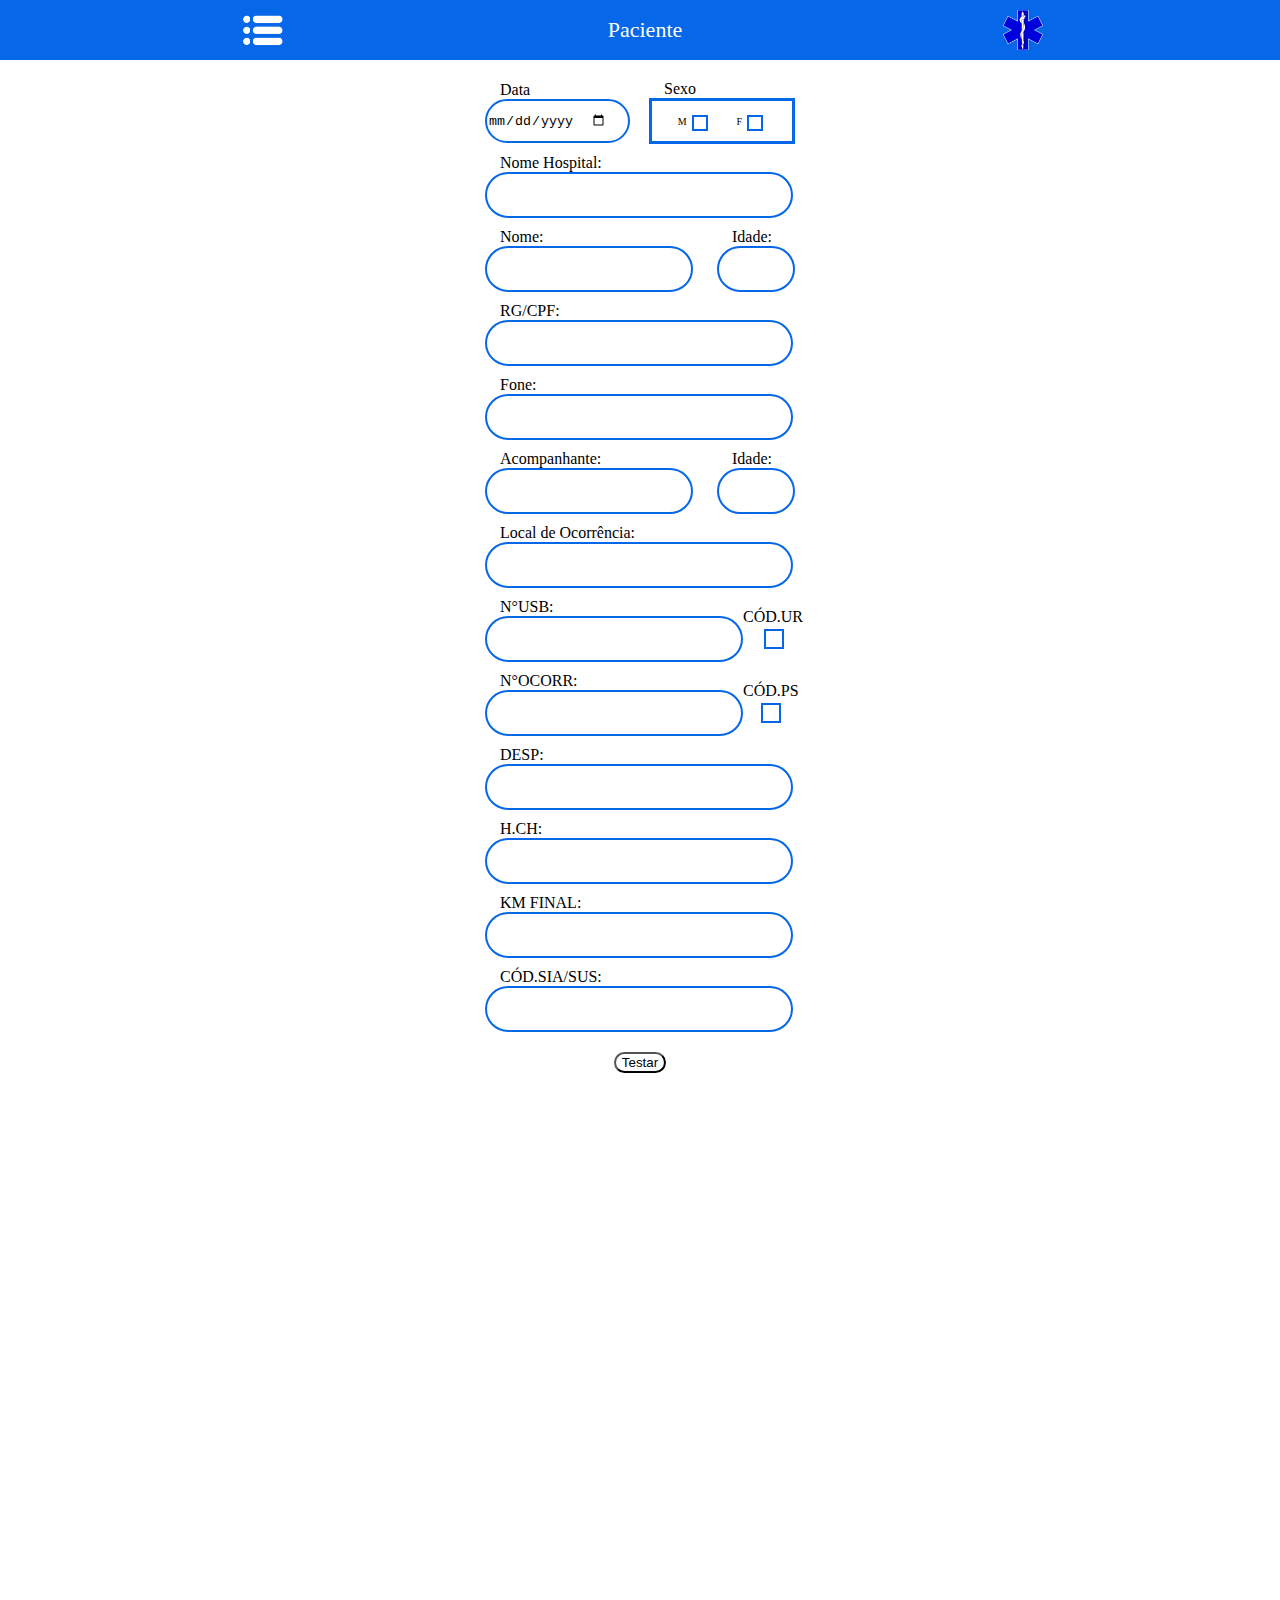
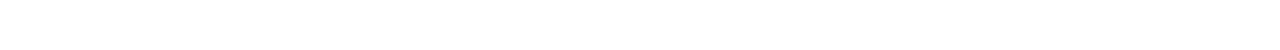
<file: index.html>
<!DOCTYPE html>
<html lang="pt-br">
<head>
  <meta charset="utf-8">
  <title>NOAR - Ficha de Ocorrência</title>
  <meta name="viewport" content="width=device-width, initial-scale=1">
  <link rel="icon" href="IMAGENS/logo_medicina.png" type="image/png">
  <link rel="stylesheet" href="https://unpkg.com/swiper/swiper-bundle.min.css">
  <link rel="stylesheet" href="CSS/index.css" type="text/css">
  <link rel="stylesheet" href="https://cdnjs.cloudflare.com/ajax/libs/font-awesome/5.15.3/css/all.min.css" />


</head>
<body>
  <div id="barra-Lateral coluna" class="barra-Lateral">
    <div class="navigation justify" onclick="navigateToSlide(1)" style="height: 30px;">Paciente</div>
    <div class="navigation justify" onclick="navigateToSlide(2)" style="height: 30px;">Emergências</div>
    <div class="navigation justify" onclick="navigateToSlide(3)" style="height: 30px;">Avaliação Do Paciente</div>
    <div class="navigation justify" onclick="navigateToSlide(4)" style="height: 30px;">Forma de Condução</div>
    <div class="navigation justify" onclick="navigateToSlide(5)" style="height: 30px;">Decisão de Transporte</div>
    <div class="navigation justify" onclick="navigateToSlide(6)" style="height: 30px;">Problemas Suspeitos</div>
    <div class="navigation justify" onclick="navigateToSlide(7)" style="height: 30px;">Sinais Vitais</div>
    <div class="navigation justify" onclick="navigateToSlide(8)" style="height: 30px;">Localização dos Traumas</div>
    <div class="navigation justify" onclick="navigateToSlide(9)" style="height: 30px;">Objeto Recolhidos</div>
    <div class="navigation justify" onclick="navigateToSlide(10)" style="height: 30px;">Sinais e Sintomas</div>
    <div class="navigation justify" onclick="navigateToSlide(11)" style="height: 30px;">Procedimentos Efetuados</div>
    <div class="navigation justify" onclick="navigateToSlide(12)" style="height: 30px;">Materiais Utilizados(A)</div>
    <div class="navigation justify" onclick="navigateToSlide(13)" style="height: 30px;">Materiais Utilizados(B)</div>
    <div class="navigation justify" onclick="navigateToSlide(14)" style="height: 30px;">Anamnese</div>
    <div class="navigation justify" onclick="navigateToSlide(15)" style="height: 30px;">Anamnese Gestacional</div>
    <div class="navigation justify" onclick="navigateToSlide(16)" style="height: 30px;">Termo de Recusa de Ate...</div>
    <div class="navigation justify" onclick="navigateToSlide(17)" style="height: 30px;">Observações Importantes</div>
    <div class="navigation justify" onclick="navigateToSlide(18)" style="height: 30px;">Avaliação Cinemática</div>
    <div class="navigation justify" onclick="navigateToSlide(19)" style="height: 30px;">Responsável Preencimento</div>
    <div class="navigation justify" onclick="navigateToSlide(20)" style="height: 30px;">Slide 21</div>
    <div class="navigation justify" onclick="navigateToSlide(21)" style="height: 30px;">Slide 22</div>
    <div class="navigation justify" onclick="navigateToSlide(22)" style="height: 30px;">Slide 23</div>
    <div class="navigation justify" onclick="navigateToSlide(23)" style="height: 30px;">Slide 24</div>
    <div class="navigation justify" onclick="navigateToSlide(24)" style="height: 30px;">Slide 25</div>
    <div class="navigation justify" onclick="navigateToSlide(25)" style="height: 30px;">Slide 26</div>
    <div class="navigation justify" onclick="navigateToSlide(26)" style="height: 30px;">Slide 27</div>
    <div class="navigation justify" onclick="navigateToSlide(27)" style="height: 30px;">Slide 28</div>
    <div class="navigation justify" onclick="navigateToSlide(28)" style="height: 30px;">Slide 29</div>
    <div class="navigation justify" onclick="navigateToSlide(29)" style="height: 30px;" style="padding-bottom: 50px;">Slide 30</div>
</div>
<form action="index.php" method="post">
  <div class="swiper-container">
    <div class="swiper-wrapper">

      <div class="swiper-slide slide1"><!---------------------------------------------------------Inicio da página de Paciente --------------------------------------------------------->
        
        <div class="cabecalho"><!-- Inicio do cabeçalho da pagina "" -->
          <img class="menu-icon" src="IMAGENS/menu_icon.png" width="50px">
          <div class="cabecalho-titulo">
            Paciente
          </div>
          <img src="IMAGENS/logo_medicina.png" width="40px" height="40px">
        </div><!-- Fim do cabeçalho da pagina "" -->

        <div class="slide-body centro"><!--inicio do corpo da página de Paciente-->
        <form method="post">
          <div class="linha centro" style="justify-content: space-between;width: 310px;">
            <div class="coluna">
              <span style="margin-left: 15px;">Data</span>
              <input class="circulo" type="date" id="data_paciente" style="width: 140px;height: 40px;">
            </div>
            <div class="coluna">
              <span style="margin-left: 15px;">Sexo</span>
              <div class="quadrado linha centro" style="justify-content: space-evenly;width: 140px;height: 40px;">
                <div class="linha centro">
                  <span style="font-size: 10px;">M</span>
                  <input type="radio" id="sexo_paciente_m" onclick="SexoMasculino()" class="checkbox" value="m">
                </div>
                <div class="linha centro">
                  <span style="font-size: 10px;">F</span>
                  <input type="radio" id="sexo_paciente_f" onclick="SexoFemino()" class="checkbox" value="f">
                </div>
              </div>
            </div>
          </div>

          <div class="coluna" style="width:310px;margin-top: 10px;">
              <span style="margin-left: 15px;">Nome Hospital:</span>
              <div style="justify-content: start;">
                <input type="text" id="nome_hospital_paciente" class="circulo" style="width: 300px;height: 40px;">
              </div>
          </div>

          <div class="linha" style="width: 310px;justify-content: space-between;margin-top: 10px;">
            <div class="coluna">
              <span style="margin-left: 15px;">Nome:</span>
              <input type="text"id="nome_paciente" class="circulo" style="width: 200px;height: 40px;">
            </div>
            <div class="coluna">
              <span style="margin-left: 15px;">Idade:</span>
              <input type="number" id="idade_paciente" class="circulo" style="width: 70px;height: 40px;">
            </div>
          </div>

          <div class="coluna" style="width:310px;margin-top: 10px;">
            <span style="margin-left: 15px;">RG/CPF:</span>
            <div style="justify-content: start;">
              <input type="text" id="rg_cpf_paciente" class="circulo" style="width: 300px;height: 40px;">
            </div>
          </div>

          <div class="coluna" style="width:310px;margin-top: 10px;">
            <span style="margin-left: 15px;">Fone:</span>
            <div style="justify-content: start;">
              <input type="text" id="fone_paciente" class="circulo" style="width: 300px;height: 40px;">
            </div>
          </div>

          <div class="linha" style="width: 310px;justify-content: space-between;margin-top: 10px;">
            <div class="coluna">
              <span style="margin-left: 15px;">Acompanhante:</span>
              <input type="text" id="acompanhante_paciente" class="circulo" style="width: 200px;height: 40px;">
            </div>
            <div class="coluna">
              <span style="margin-left: 15px;">Idade:</span>
              <input type="number" id="idade_acompanhante_paciente" class="circulo" style="width: 70px;height: 40px;">
            </div>
          </div>

          <div class="coluna" style="width:310px;margin-top: 10px;">
            <span style="margin-left: 15px;">Local de Ocorrência:</span>
            <div style="justify-content: start;">
              <input type="text" id="local_ocorrencia_paciente" class="circulo" style="width: 300px;height: 40px;">
            </div>
          </div>
          
          <div class="linha" style="width: 310px;justify-content: space-between;margin-top: 10px;">
            <div class="coluna">
              <span style="margin-left: 15px;">N°USB:</span>
              <input type="text" id="n_usab_paciente" class="circulo" style="width: 250px;height: 40px;">
            </div>
            <div class="coluna centro">
              <span>CÓD.UR</span>
              <input type="checkbox" class="checkbox" style="width: 20px;height: 20px;">
            </div>  
          </div>

          <div class="linha" style="width: 310px;justify-content: space-between;margin-top: 10px;">
            <div class="coluna">
              <span style="margin-left: 15px;">N°OCORR:</span>
              <input type="text" id="n_ocorr_paciente" class="circulo" style="width: 250px;height: 40px;">
            </div>
            <div class="coluna centro">
              <span>CÓD.PS</span>
              <input type="checkbox" class="checkbox" style="width: 20px;height: 20px;">
            </div>  
          </div>

          <div class="coluna" style="width:310px;margin-top: 10px;">
            <span style="margin-left: 15px;">DESP:</span>
            <div style="justify-content: start;">
              <input type="text" id="desp_paciente" class="circulo" style="width: 300px;height: 40px;">
            </div>
          </div>

          <div class="coluna" style="width:310px;margin-top: 10px;">
            <span style="margin-left: 15px;">H.CH:</span>
            <div style="justify-content: start;">
              <input type="text" id="h_ch_paciente" class="circulo" style="width: 300px;height: 40px;">
            </div>
          </div>

          <div class="coluna" style="width:310px;margin-top: 10px;">
            <span style="margin-left: 15px;">KM FINAL:</span>
            <div style="justify-content: start;">
              <input type="text" id="km_final_paciente" class="circulo" style="width: 300px;height: 40px;">
            </div>
          </div>

          <div class="coluna" style="width:310px;margin-top: 10px;">
            <span style="margin-left: 15px;">CÓD.SIA/SUS:</span>
            <div style="justify-content: start;">
              <input type="text" id="cod_sia_sus_paciente" class="circulo" style="width: 300px;height: 40px;">
            </div>
          </div>
          <input value="Testar" type="button" onclick="PacienteRegistro()" style="margin-top: 20px; background-color: white; border-radius: 20px;">
        </form>
        </div><!--Fim do corpo da página de Paciente-->
      </div>
      

      <div class="swiper-slide slide2"><!---------------------------------------------------------Inicio da página de Emergências --------------------------------------------------------->
        
        <div class="cabecalho"><!-- Inicio do cabeçalho da pagina "" -->
          <img class="menu-icon" src="IMAGENS/menu_icon.png" width="50px">
          <div class="cabecalho-titulo">
            Emergências
          </div>
          <img src="IMAGENS/logo_medicina.png" width="40px" height="40px">
        </div><!-- Fim do cabeçalho da pagina "" -->

        <div class="slide-body"><!--inicio do corpo da página de ""-->
          <div class="linha justify"><input type="checkbox" class="checkbox" style="width: 25px; height: 25px;"><span style="font-size: 20px;margin-left: 5px;">Emergência médica</span></div>
          <div class="linha justify"><input type="checkbox" class="checkbox" style="width: 25px; height: 25px;"><span style="font-size: 20px;margin-left: 5px;">Com meio de transporte</span></div>
          <div class="linha justify"><input type="checkbox" class="checkbox" style="width: 25px; height: 25px;"><span style="font-size: 20px;margin-left: 5px;">Causado por animais</span></div>
          <div class="linha justify"><input type="checkbox" class="checkbox" style="width: 25px; height: 25px;"><span style="font-size: 20px;margin-left: 5px;">Incêndio</span></div>
          <div class="linha justify"><input type="checkbox" class="checkbox" style="width: 25px; height: 25px;"><span style="font-size: 20px;margin-left: 5px;">Afogamento</span></div>
          <div class="linha justify"><input type="checkbox" class="checkbox" style="width: 25px; height: 25px;"><span style="font-size: 20px;margin-left: 5px;">Deslizamento / Desmoronamento</span></div>
          <div class="linha justify"><input type="checkbox" class="checkbox" style="width: 25px; height: 25px;"><span style="font-size: 20px;margin-left: 5px;">Agressão</span></div>
          <div class="linha justify"><input type="checkbox" class="checkbox" style="width: 25px; height: 25px;"><span style="font-size: 20px;margin-left: 5px;">Queda de altura 2M</span></div>
          <div class="linha justify"><input type="checkbox" class="checkbox" style="width: 25px; height: 25px;"><span style="font-size: 20px;margin-left: 5px;">Tentativa  de
            suicídio</span></div>
          <div class="linha justify">
            <input type="checkbox" class="checkbox" style="width: 25px; height: 25px;"><span style="font-size: 20px;margin-left: 5px;">Queda própria altura</span></div>
          <div class="linha justify"><input type="checkbox" class="checkbox" style="width: 25px; height: 25px;"><span style="font-size: 20px;margin-left: 5px;">Atropelamento</span></div>
          <div class="linha justify"><input type="checkbox" class="checkbox" style="width: 25px; height: 25px;"><span style="font-size: 20px;margin-left: 5px;">Choque elétrico</span></div>
          <div class="linha justify"><input type="checkbox" class="checkbox" style="width: 25px; height: 25px;"><span style="font-size: 20px;margin-left: 5px;">Desabamento</span></div>
          <div class="linha justify"><input type="checkbox" class="checkbox" style="width: 25px; height: 25px;"><span style="font-size: 20px;margin-left: 5px;">Doméstico</span></div>
          <div class="linha justify"><input type="checkbox" class="checkbox" style="width: 25px; height: 25px;"><span style="font-size: 20px;margin-left: 5px;">Esportivo</span></div>
          <div class="linha justify"><input type="checkbox" class="checkbox" style="width: 25px; height: 25px;"><span style="font-size: 20px;margin-left: 5px;">Intoxicação</span></div>
          <div class="linha justify"><input type="checkbox" class="checkbox" style="width: 25px; height: 25px;"><span style="font-size: 20px;margin-left: 5px;">Queda de bicicleta</span></div>
          <div class="linha justify"><input type="checkbox" class="checkbox" style="width: 25px; height: 25px;"><span style="font-size: 20px;margin-left: 5px;">Queda de moto</span></div>
          <div class="linha justify">
            <input type="checkbox" class="checkbox" style="width: 25px; height: 25px;"><span style="font-size: 20px;margin-left: 5px;">Queda-menor-2M</span>
          </div>
          <div class="linha justify"><input type="checkbox" class="checkbox" style="width: 25px; height: 25px;"><span style="font-size: 20px;margin-left: 5px;">Trabalho</span></div>
          <div class="linha justify"><input type="checkbox" class="checkbox" style="width: 25px; height: 25px;"><span style="font-size: 20px;margin-left: 5px;">Trânsferencia</span></div>
          <div class="linha justify"><input type="checkbox" class="checkbox" style="width: 25px; height: 25px;"><span style="font-size: 20px;margin-left: 5px;">Outro</span></div>
         
        </div><!--Fim do corpo da página de ""-->
      </div>
      <div class="swiper-slide slide3"><!---------------------------------------------------------Inicio da página de Avaliação do Paciente --------------------------------------------------------->

        <div class="cabecalho"><!-- Inicio do cabeçalho da pagina "" -->
          <img class="menu-icon" src="IMAGENS/menu_icon.png" width="50px">
          <div class="cabecalho-titulo">
            Avaliação Do Paciente
          </div>
          <img src="IMAGENS/logo_medicina.png" width="40px" height="40px">
        </div>
        <div class="cabecalho2 centro">
          Nível de Consciência
        </div><!-- Fim do cabeçalho da pagina "" -->

        <div class="slide-body centro" style="padding-top: 40px;"><!--inicio do corpo da página de ""-->
          <div class="quadrado linha centro" style="width: 80%;height: 30px;justify-content: space-evenly;">
            <span class="centro" style="width: 49%;height: 100%;">Menor de 5</span>
            <div style="width: 2px;height: 100%;background-color: #0667E8;"></div>
            <span class="centro" style="width: 49%;height: 100%;">Maior de 5</span>
          </div>

        <div id="maiorque5paciente" style="display: none;" class="coluna">
          <div class="linha centro" style="width: 100%;margin-top: 20px;">
            <div class="circulo centro" style="width: 80px;height: 100%;background-color: #0667E8;border-radius: 10px;color: white;"><span class="centro" style="width: 60px;text-align: center;">Abertura Ocular</span></div>
            <div class="coluna" style="margin-left: 3px;">
              <div class="linha"><div class="circulo centro" style="background-color: #0667E8;border-radius: 5px;width: 160px;height: 20px;margin-bottom: 5px;"><span style="color: white;font-size: 12px;">Espontânea</span></div><input type="checkbox" class="checkbox">1</div>
              <div class="linha"><div class="circulo centro" style="background-color: #0667E8;border-radius: 5px;width: 160px;height: 20px;margin-bottom: 5px;"><span style="color: white;font-size: 12px;">Comando Verbal</span></div><input type="checkbox" class="checkbox">2</div>
              <div class="linha"><div class="circulo centro" style="background-color: #0667E8;border-radius: 5px;width: 160px;height: 20px;margin-bottom: 5px;"><span style="color: white;font-size: 12px;">Estímulo Doloroso</span></div><input type="checkbox" class="checkbox">3</div>
              <div class="linha"><div class="circulo centro" style="background-color: #0667E8;border-radius: 5px;width: 160px;height: 20px;"><span style="color: white;font-size: 12px;">Nenhuma</span></div><input type="checkbox" class="checkbox">4</div>
            </div>
          </div>

          <div class="linha centro" style="width: 100%;margin-top: 20px;">
            <div class="circulo centro" style="width: 80px;height: 100%;background-color: #0667E8;border-radius: 10px;color: white;"><span style="text-align: center;">Resposta Verbal</span></div>
            <div class="coluna" style="margin-left: 3px;">
              <div class="linha"><div class="circulo centro" style="background-color: #0667E8;border-radius: 5px;width: 160px;height: 20px;margin-bottom: 5px;"><span style="color: white;font-size: 12px;">Orientado</span></div><input type="checkbox" class="checkbox">1</div>
              <div class="linha"><div class="circulo centro" style="background-color: #0667E8;border-radius: 5px;width: 160px;height: 20px;margin-bottom: 5px;"><span style="color: white;font-size: 12px;">Confuso</span></div><input type="checkbox" class="checkbox">2</div>
              <div class="linha"><div class="circulo centro" style="background-color: #0667E8;border-radius: 5px;width: 160px;height: 20px;margin-bottom: 5px;"><span style="color: white;font-size: 12px;">Palavras Inapropriadas</span></div><input type="checkbox" class="checkbox">3</div>
              <div class="linha"><div class="circulo centro" style="background-color: #0667E8;border-radius: 5px;width: 160px;height: 20px;margin-bottom: 5px;"><span style="color: white;font-size: 12px;">Palavras Incompreensíveis</span></div><input type="checkbox" class="checkbox">4</div>
              <div class="linha"><div class="circulo centro" style="background-color: #0667E8;border-radius: 5px;width: 160px;height: 20px;"><span style="color: white;font-size: 12px;">Nenhuma</span></div><input type="checkbox" class="checkbox">5</div>
            </div>
          </div>

          <div class="linha centro" style="width: 100%;margin-top: 20px;">
            <div class="circulo centro" style="width: 80px;height: 100%;background-color: #0667E8;border-radius: 10px;color: white;"><span style="text-align: center;">Resposta Motora</span></div>
            <div class="coluna" style="margin-left: 3px;">
              <div class="linha"><div class="circulo centro" style="background-color: #0667E8;border-radius: 5px;width: 160px;height: 20px;margin-bottom: 5px;"><span style="color: white;font-size: 12px;">Obedece Comandos</span></div><input type="checkbox" class="checkbox">1</div>
              <div class="linha"><div class="circulo centro" style="background-color: #0667E8;border-radius: 5px;width: 160px;height: 20px;margin-bottom: 5px;"><span style="color: white;font-size: 12px;">Localiza dor</span></div><input type="checkbox" class="checkbox">2</div>
              <div class="linha"><div class="circulo centro" style="background-color: #0667E8;border-radius: 5px;width: 160px;height: 20px;margin-bottom: 5px;"><span style="color: white;font-size: 12px;">Movimento de retirada</span></div><input type="checkbox" class="checkbox">3</div>
              <div class="linha"><div class="circulo centro" style="background-color: #0667E8;border-radius: 5px;width: 160px;height: 20px;margin-bottom: 5px;"><span style="color: white;font-size: 12px;">Flexão Anormal</span></div><input type="checkbox" class="checkbox">4</div>
              <div class="linha"><div class="circulo centro" style="background-color: #0667E8;border-radius: 5px;width: 160px;height: 20px;margin-bottom: 5px;"><span style="color: white;font-size: 12px;">Extensão Anormal</span></div><input type="checkbox" class="checkbox">5</div>
              <div class="linha"><div class="circulo centro" style="background-color: #0667E8;border-radius: 5px;width: 160px;height: 20px;"><span style="color: white;font-size: 12px;">Nenhuma</span></div><input type="checkbox" class="checkbox">6</div>
            </div>
          </div>
        </div>

          <div id="menorque5paciente" style="display: flex;" class="coluna">
            <div class="linha centro" style="width: 100%;margin-top: 20px;">
              <div class="circulo centro" style="width: 80px;height: 100%;background-color: #0667E8;border-radius: 10px;color: white;"><span class="centro" style="width: 60px;">Abertura Ocular</span></div>
              <div class="coluna" style="margin-left: 3px;">
                <div class="linha"><div class="circulo centro" style="background-color: #0667E8;border-radius: 5px;width: 160px;height: 20px;margin-bottom: 5px;"><span style="color: white;font-size: 12px;">Espontânea</span></div><input type="checkbox" class="checkbox">1</div>
                <div class="linha"><div class="circulo centro" style="background-color: #0667E8;border-radius: 5px;width: 160px;height: 20px;margin-bottom: 5px;"><span style="color: white;font-size: 12px;">Comando Verbal</span></div><input type="checkbox" class="checkbox">2</div>
                <div class="linha"><div class="circulo centro" style="background-color: #0667E8;border-radius: 5px;width: 160px;height: 20px;margin-bottom: 5px;"><span style="color: white;font-size: 12px;">Estímulo Doloroso</span></div><input type="checkbox" class="checkbox">3</div>
                <div class="linha"><div class="circulo centro" style="background-color: #0667E8;border-radius: 5px;width: 160px;height: 20px;"><span style="color: white;font-size: 12px;">Nenhuma</span></div><input type="checkbox" class="checkbox">4</div>
              </div>
            </div>
  
            <div class="linha centro" style="width: 100%;margin-top: 20px;">
              <div class="circulo centro" style="width: 80px;height: 100%;background-color: #0667E8;border-radius: 10px;color: white;"><span style="margin-left: 20%;">Resposta Verbal</span></div>
              <div class="coluna" style="margin-left: 3px;">
                <div class="linha"><div class="circulo centro" style="background-color: #0667E8;border-radius: 5px;width: 160px;height: 20px;margin-bottom: 5px;"><span style="color: white;font-size: 12px;">Palavras e Frases Inapropriadas</span></div><input type="checkbox" class="checkbox">1</div>
                <div class="linha"><div class="circulo centro" style="background-color: #0667E8;border-radius: 5px;width: 160px;height: 20px;margin-bottom: 5px;"><span style="color: white;font-size: 12px;">Palavras Inapropriadas</span></div><input type="checkbox" class="checkbox">2</div>
                <div class="linha"><div class="circulo centro" style="background-color: #0667E8;border-radius: 5px;width: 160px;height: 20px;margin-bottom: 5px;"><span style="color: white;font-size: 12px;">Choro Persistentes ou Gritos</span></div><input type="checkbox" class="checkbox">3</div>
                <div class="linha"><div class="circulo centro" style="background-color: #0667E8;border-radius: 5px;width: 160px;height: 20px;margin-bottom: 5px;"><span style="color: white;font-size: 12px;">Sons Incompreensíveis</span></div><input type="checkbox" class="checkbox">4</div>
                <div class="linha"><div class="circulo centro" style="background-color: #0667E8;border-radius: 5px;width: 160px;height: 20px;"><span style="color: white;font-size: 12px;">Nenhuma</span></div><input type="checkbox" class="checkbox">5</div>
              </div>
            </div>
  
            <div class="linha centro" style="width: 100%;margin-top: 20px;">
              <div class="circulo centro" style="width: 80px;height: 100%;background-color: #0667E8;border-radius: 10px;color: white;"><span style="margin-left: 20%;">Resposta Motora</span></div>
              <div class="coluna" style="margin-left: 3px;">
                <div class="linha"><div class="circulo centro" style="background-color: #0667E8;border-radius: 5px;width: 160px;height: 20px;margin-bottom: 5px;"><span style="color: white;font-size: 12px;">Obedece Comandos</span></div><input type="checkbox" class="checkbox">1</div>
                <div class="linha"><div class="circulo centro" style="background-color: #0667E8;border-radius: 5px;width: 160px;height: 20px;margin-bottom: 5px;"><span style="color: white;font-size: 12px;">Localiza dor/Estímulo Tatil</span></div><input type="checkbox" class="checkbox">2</div>
                <div class="linha"><div class="circulo centro" style="background-color: #0667E8;border-radius: 5px;width: 160px;height: 20px;margin-bottom: 5px;"><span style="color: white;font-size: 12px;">Retirada do Segmento Estimulado</span></div><input type="checkbox" class="checkbox">3</div>
                <div class="linha"><div class="circulo centro" style="background-color: #0667E8;border-radius: 5px;width: 160px;height: 20px;margin-bottom: 5px;"><span style="color: white;font-size: 12px;">Flexão Anormal(Decorticação)</span></div><input type="checkbox" class="checkbox">4</div>
                <div class="linha"><div class="circulo centro" style="background-color: #0667E8;border-radius: 5px;width: 160px;height: 20px;margin-bottom: 5px;"><span style="color: white;font-size: 12px;">Extensão Anormal(Decerebração)</span></div><input type="checkbox" class="checkbox">5</div>
                <div class="linha"><div class="circulo centro" style="background-color: #0667E8;border-radius: 5px;width: 160px;height: 20px;"><span style="color: white;font-size: 12px;">Ausência(Paralisia Falecida, Hipônia)</span></div><input type="checkbox" class="checkbox">6</div>
              </div>
            </div>
          </div>

          <div class="linha" style="margin-left: -5px;">
            <div class="coluna centro" style="margin-top: 10px;">
              <span style="font-size: 10px;">Total(GCS)(3-15)</span>
              <input type="text" class="quadrado" style="width: 74px;height: 10px;">
            </div>
            <div style="width: 190px;"></div>
          </div>
          
        </div><!--Fim do corpo da página de ""-->

      </div><!-- Fim da página de "" -->

      <div class="swiper-slide slide4"><!---------------------------------------------------------Inicio da página de Forma de Condução --------------------------------------------------------->
        
        <div class="cabecalho"><!-- Inicio do cabeçalho da pagina "" -->
          <img class="menu-icon" src="IMAGENS/menu_icon.png" width="50px">
          <div class="cabecalho-titulo">
            Forma de Condução
          </div>
          <img src="IMAGENS/logo_medicina.png" width="40px" height="40px">
        </div><!-- Fim do cabeçalho da pagina "" -->

        <div class="slide-body centro"><!--inicio do corpo da página de ""-->
            <div class="linha circulo centro" style="background-color: #0667E8; border-radius: 5px; width: 250px; height: 90px;justify-content: space-evenly; ">
              <div class="coluna centro" style="color: white;">
                <span style="font-size: 13px;">DEITADA</span>
                <input type="checkbox" class="checkbox-quadrado-azul">
               </div>
               <div class="coluna centro" style="color: white;">
                <span style="font-size: 13px;">SEMI-DEITADA</span>
                <input type="checkbox" class="checkbox-quadrado-azul">
               </div>
               <div class="coluna centro" style="color: white;">
                <span style="font-size: 13px;">SENTADA</span>
                <input type="checkbox" class="checkbox-quadrado-azul">
               </div>   
            </div>

                <div class="linha circulo centro" style="color: white; background-color: #0667E8; border-radius: 5px; width: 250px; height: 50px;justify-content: space-evenly; margin-top: 20px;">
                  <span style="font-size: 20px;"> A VITIMA ERA</span>
                </div>

           <div class="coluna circulo centro" style= "margin-top: 20px; background-color: #0667E8; border-radius: 5px; width: 250px; height: 400px;justify-content: space-evenly; ">
            <div style="width:100%;">
              <div class="linha centro" style="justify-content: space-around; width:100%;"> 
                <span class="centro" style="font-size: 13px;width: 20px;text-align: center; color: white;">Ciclista</span>
                <span class="centro" style="font-size: 13px;width: 20px;text-align: center; color: white;">Condutor-Moto</span>
                <span class="centro" style="font-size: 13px;width: 20px;text-align: center; color: white;">Gestante</span>
              </div>
                  <div class="linha centro" style="justify-content: space-around;width: 100%;">
                        <div class="coluna centro" style="color: white;">
                          <input type="checkbox" class="checkbox-quadrado-azul">
                        </div>
                        <div class="coluna centro" style="color: white;">                       
                          <input type="checkbox" class="checkbox-quadrado-azul">
                        </div>
                          <div class="coluna centro" style="color: white;">
                            <input type="checkbox" class="checkbox-quadrado-azul">
                          </div>  
                  </div>
            </div>
            <div style="width:100%;">
              <div class="linha centro" style="justify-content: space-around; width:100%;"> 
                <span class="centro" style="font-size: 13px;width: 20px;text-align: center; color: white;">Pass Ban Frente</span>
                <span class="centro" style="font-size: 13px;width: 20px;text-align: center; color: white;">Pass Moto</span>
                <span class="centro" style="font-size: 13px;width: 20px;text-align: center; color: white;">Condutor-Carro</span>
              </div>
                  <div class="linha centro" style="justify-content: space-around;width: 100%;">
                        <div class="coluna centro" style="color: white;">
                          <input type="checkbox" class="checkbox-quadrado-azul">
                        </div>
                        <div class="coluna centro" style="color: white;">                       
                          <input type="checkbox" class="checkbox-quadrado-azul">
                        </div>
                          <div class="coluna centro" style="color: white;">
                            <input type="checkbox" class="checkbox-quadrado-azul">
                          </div>  
                  </div>
            </div>
            <div style="width:100%;">
              <div class="linha centro" style="justify-content: space-around; width:100%;"> 
                <span class="centro" style="font-size: 13px;width: 20px;text-align: center; color: white;">Clinico</span>
                <span class="centro" style="font-size: 13px;width: 20px;text-align: center; color: white;">Trauma</span>
                <span class="centro" style="font-size: 13px;width: 20px;text-align: center; color: white;">Pass Ban Trás</span>
              </div>
                  <div class="linha centro" style="justify-content: space-around;width: 100%;">
                        <div class="coluna centro" style="color: white;">
                          <input type="checkbox" class="checkbox-quadrado-azul">
                        </div>
                        <div class="coluna centro" style="color: white;">                       
                          <input type="checkbox" class="checkbox-quadrado-azul">
                        </div>
                          <div class="coluna centro" style="color: white;">
                            <input type="checkbox" class="checkbox-quadrado-azul">
                          </div>  
                  </div>
            </div>
            <div style="width:100%;">
              <div class="linha centro" style="justify-content: space-around; width:100%;"> 
                <span class="centro" style="font-size: 13px;width: 20px;text-align: center; color: white;">Pedestre</span>
              </div>
                  <div class="linha centro" style="justify-content: space-around;width: 100%;">
                        <div class="coluna centro" style="color: white;">
                          <input type="checkbox" class="checkbox-quadrado-azul">
                        </div> 
                  </div>
            </div>           
          </div>
      </div>
        </div><!--Fim do corpo da página de ""-->

      <div class="swiper-slide slide5"><!---------------------------------------------------------Inicio da página de Decisão de Transporte --------------------------------------------------------->
        
        <div class="cabecalho"><!-- Inicio do cabeçalho da pagina "" -->
          <img class="menu-icon" src="IMAGENS/menu_icon.png" width="50px">
          <div class="cabecalho-titulo">
            Decisão de Transporte
          </div>
          <img src="IMAGENS/logo_medicina.png" width="40px" height="40px">
        </div><!-- Fim do cabeçalho da pagina "" -->

        <div class="slide-body centro"><!--inicio do corpo da página de ""-->
          <div class="coluna centro" style= "background-color: #0667E8;  width: 340px; height: 200px; ">
            <div style="width:100%;">
              <div class="linha centro" style="justify-content: space-around; width:100%;"> 
                <span class="centro" style="font-size: 13px;width: 20px;text-align: center; color: white;">Crítico</span>
                <span class="centro" style="font-size: 13px;width: 20px;text-align: center; color: white;">Instável</span>
                <span class="centro" style="font-size: 13px;width: 20px;text-align: center; color: white;">Estavel</span>
              </div>
                  <div class="linha centro" style="justify-content: space-around;width: 100%;">
                        <div class="coluna centro" style="color: white;">
                          <input type="checkbox" style="width: 24px; height: 24px;" class="checkbox-quadrado-azul">
                        </div>
                        <div class="coluna centro" style="color: white;">                       
                          <input type="checkbox" style="width: 24px; height: 24px;" class="checkbox-quadrado-azul">
                        </div>
                          <div class="coluna centro" style="color: white;">
                            <input type="checkbox" style="width: 24px; height: 24px;" class="checkbox-quadrado-azul">
                          </div>  
                  </div>
            </div>
            <div style="width:100%;">
              <div class="linha centro" style="justify-content: space-around; width:100%;"> 
                <span class="centro" style="font-size: 13px;width: 20px;text-align: center; color: white;">Potencialmente Instável</span>
               
              </div>
                  <div class="linha centro" style="justify-content: space-around;width: 100%;">
                        <div class="coluna centro" style="color: white;">
                          <input type="checkbox" style="width: 24px; height: 24px;" class="checkbox-quadrado-azul">
                        </div>
                  </div>
            </div>
          </div>
          <div class="linha centro" style="width: 340px; height: 75px; background-color: #0667E8; margin-top: 20px;">
            <span style="color: white; font-size: 25px;">Decisão de Transporte</span>
          </div>
            <div class="coluna centro" style="justify-content: space-around; height: 365px;">
                <div class="linha centro" >
                  <span>M:</span> <input type="text" class="circulo" style="width: 300px;height: 46px;">
                </div>
                <div class="linha centro">
                  <span>S1:</span> <input type="text" class="circulo" style="width: 300px;height: 46px;">
                </div>
                <div class="linha centro">
                  <span>S2:</span> <input type="text" class="circulo" style="width: 300px;height: 46px;">
                </div>
                <div class="linha centro">
                  <span>S3:</span> <input type="text" class="circulo" style="width: 300px;height: 46px;">
                </div>
                <div class="linha centro">
                  <span>Demante:</span> <input type="text" class="circulo" style="width: 250px;height: 46px;">
                </div>
            </div>
        </div>
        </div><!--Fim do corpo da página de ""-->

      
      <div class="swiper-slide slide6"><!---------------------------------------------------------Inicio da página de Problemas Suspeitos --------------------------------------------------------->

        <div class="cabecalho"><!-- Inicio do cabeçalho da pagina "" -->
          <img class="menu-icon" src="IMAGENS/menu_icon.png" width="50px">
          <div class="cabecalho-titulo">
            Problemas Suspeitos
          </div>
          <img src="IMAGENS/logo_medicina.png" width="40px" height="40px">
        </div><!-- Fim do cabeçalho da pagina "" -->

        <div class="slide-body centro" style="padding: 0px;"><!--inicio do corpo da página de ""-->
          <div class="circulo justify centro linha" style="width: 308px; height: 46px; border: none; background-color: #0667E8; margin-top: 30px;">
            <div class="centro" style="width: 24px; height: 100%;"><input type="checkbox" class="checkbox-quadrado-azul"></div>
            <div class="centro" style="width: 200px; height: 100%;"><span style="color: aliceblue;font-size: 20px;">Psiquiatrico</span></div>
          </div>
          <div class="circulo justify centro linha" style="width: 308px; height: 46px; border: none; background-color: #0667E8; margin-top: 30px;">
            <div class="centro" style="width: 24px; height: 100%;"><input type="checkbox" class="checkbox-quadrado-azul"></div>
            <div class="centro" style="width: 200px; height: 100%;"><span style="color: aliceblue;font-size: 20px;">Respiratório</span></div>
          </div>
          <div class="justify centro coluna">
            <div class="circulo justify centro linha" style="width: 280px; height: 36px; border-color:black ; background-color: #CDCECB; margin-top: 2px;">
              <div class="centro" style="width: 24px; height: 100%;"><input type="checkbox" class="checkbox-quadrado-azul"></div>
              <div class="centro" style="width: 200px; height: 100%;"><span style="color: black;font-size: 18px;">DPOC</span></div>
            </div>
            <div class="circulo justify centro linha" style="width: 280px; height: 36px; border-color:black ; background-color: #CDCECB; margin-top: 2px;">
              <div class="centro" style="width: 24px; height: 100%;"><input type="checkbox" class="checkbox-quadrado-azul"></div>
              <div class="centro" style="width: 200px; height: 100%;"><span style="color: black;font-size: 18px;">Inalação de fumaça</span></div>
            </div>
          </div>
          <div class="circulo justify centro  linha" style="width: 308px; height: 46px; border: none; background-color: #0667E8; margin-top: 30px;">
            <div class="centro" style="width: 24px; height: 100%;"><input type="checkbox" class="checkbox-quadrado-azul"></div>
            <div class="centro" style="width: 200px; height: 100%;"><span style="color: aliceblue;font-size: 20px;">Diabetes</span></div>
          </div>
          <div class="justify centro coluna">
            <div class="circulo justify centro linha" style="width: 280px; height: 36px; border-color:black ; background-color: #CDCECB; margin-top: 2px;">
              <div class="centro" style="width: 24px; height: 100%;"><input type="checkbox" class="checkbox-quadrado-azul"></div>
              <div class="centro" style="width: 200px; height: 100%;"><span style="color: black;font-size: 18px;">Hiperglicemia</span></div>
            </div>
            <div class="circulo justify centro linha" style="width: 280px; height: 36px; border-color:black ; background-color: #CDCECB; margin-top: 2px;">
              <div class="centro" style="width: 24px; height: 100%;"><input type="checkbox" class="checkbox-quadrado-azul"></div>
              <div class="centro" style="width: 200px; height: 100%;"><span style="color: black;font-size: 18px;">Hipoglicemia</span></div>
            </div>
          </div>
          <div class="circulo justify centro linha" style="width: 308px; height: 46px; border: none; background-color: #0667E8; margin-top: 30px;">
            <div class="centro" style="width: 24px; height: 100%;"><input type="checkbox" class="checkbox-quadrado-azul"></div>
            <div class="centro" style="width: 200px; height: 100%;"><span style="color: aliceblue;font-size: 20px;">Obstétricos</span></div>
          </div>
          <div class="justify centro coluna">
            <div class="circulo justify centro linha" style="width: 280px; height: 36px; border-color:black ; background-color: #CDCECB; margin-top: 2px;">
              <div class="centro" style="width: 24px; height: 100%;"><input type="checkbox" class="checkbox-quadrado-azul"></div>
              <div class="centro" style="width: 200px; height: 100%;"><span style="color: black;font-size: 18px;">Parto Emergêncial</span></div>
            </div>
            <div class="circulo justify centro linha" style="width: 280px; height: 36px; border-color:black ; background-color: #CDCECB; margin-top: 2px;">
              <div class="centro" style="width: 24px; height: 100%;"><input type="checkbox" class="checkbox-quadrado-azul"></div>
              <div class="centro" style="width: 200px; height: 100%;"><span style="color: black;font-size: 18px;">Gestante</span></div>
            </div>
            <div class="circulo justify centro linha" style="width: 280px; height: 36px; border-color:black ; background-color: #CDCECB; margin-top: 2px;">
              <div class="centro" style="width: 24px; height: 100%;"><input type="checkbox" class="checkbox-quadrado-azul"></div>
              <div class="centro" style="width: 200px; height: 100%;"><span style="color: black;font-size: 18px;">Hemor.exceciva</span></div>
            </div>
          </div>
          <div class="circulo justify centro linha" style="width: 308px; height: 46px; border: none; background-color: #0667E8; margin-top: 30px;">
            <div class="centro" style="width: 24px; height: 100%;"><input type="checkbox" class="checkbox-quadrado-azul"></div>
            <div class="centro" style="width: 200px; height: 100%;"><span style="color: aliceblue;font-size: 20px;">Transporte</span></div>
          </div>
          <div class="justify centro coluna">
            <div class="circulo justify centro linha" style="width: 280px; height: 36px; border-color:black ; background-color: #CDCECB; margin-top: 2px;">
              <div class="centro" style="width: 24px; height: 100%;"><input type="checkbox" class="checkbox-quadrado-azul"></div>
              <div class="centro" style="width: 200px; height: 100%;"><span style="color: black;font-size: 18px;">Aéreo</span></div>
            </div>
            <div class="circulo justify centro linha" style="width: 280px; height: 36px; border-color:black ; background-color: #CDCECB; margin-top: 2px;">
              <div class="centro" style="width: 24px; height: 100%;"><input type="checkbox" class="checkbox-quadrado-azul"></div>
              <div class="centro" style="width: 200px; height: 100%;"><span style="color: black;font-size: 18px;">Clinico</span></div>
            </div>
            <div class="circulo justify centro linha" style="width: 280px; height: 36px; border-color:black ; background-color: #CDCECB; margin-top: 2px;">
              <div class="centro" style="width: 24px; height: 100%;"><input type="checkbox" class="checkbox-quadrado-azul"></div>
              <div class="centro" style="width: 200px; height: 100%;"><span style="color: black;font-size: 18px;">Emergêncial</span></div>
            </div>
            <div class="circulo justify centro linha" style="width: 280px; height: 36px; border-color:black ; background-color: #CDCECB; margin-top: 2px;">
              <div class="centro" style="width: 24px; height: 100%;"><input type="checkbox" class="checkbox-quadrado-azul"></div>
              <div class="centro" style="width: 200px; height: 100%;"><span style="color: black;font-size: 18px;">Pós-Trauma</span></div>
            </div>
            <div class="circulo justify centro linha" style="width: 280px; height: 36px; border-color:black ; background-color: #CDCECB; margin-top: 2px;">
              <div class="centro" style="width: 24px; height: 100%;"><input type="checkbox" class="checkbox-quadrado-azul"></div>
              <div class="centro" style="width: 200px; height: 100%;"><span style="color: black;font-size: 18px;">Samu</span></div>
            </div>
            <div class="circulo justify centro linha" style="width: 280px; height: 36px; border-color:black ; background-color: #CDCECB; margin-top: 2px;">
              <div class="centro" style="width: 24px; height: 100%;"><input type="checkbox" class="checkbox-quadrado-azul"></div>
              <div class="centro" style="width: 200px; height: 100%;"><span style="color: black;font-size: 18px;">Outros</span></div>
            </div>
            <div class="circulo justify centro linha" style="width: 280px; height: 36px; border-color:black ; background-color: #CDCECB; margin-top: 2px;">
              <div class="centro" style="width: 24px; height: 100%;"><input type="checkbox" class="checkbox-quadrado-azul"></div>
              <div class="centro" style="width: 200px; height: 100%;"><span style="color: black;font-size: 18px;">Sem remoção</span></div>
            </div>
          </div>
          <div class="circulo justify centro coluna" style="width: 308px; height: 70px; border: none; background-color: #0667E8; margin-top: 30px;">
            <div class="centro" style="width: 200px; height: 35px;"><span style="color: aliceblue;font-size: 20px;">Outro</span></div>
            <input type="text">
          </div>
          
          
        </div><!--Fim do corpo da página de ""-->

      </div><!-- Fim da página de "" -->

      <div class="swiper-slide slide7"><!---------------------------------------------------------Inicio da página de Sinais Vitais --------------------------------------------------------->
        
        <div class="cabecalho"><!-- Inicio do cabeçalho da pagina "" -->
          <img class="menu-icon" src="IMAGENS/menu_icon.png" width="50px">
          <div class="cabecalho-titulo">
            Sinais Vitais
          </div>
          <img src="IMAGENS/logo_medicina.png" width="40px" height="40px">
        </div><!-- Fim do cabeçalho da pagina "" -->

        <div class="slide-body centro"><!--inicio do corpo da página de ""-->
          <div>
          <div class="coluna" style="width: 100%;">
            <span style="color: black;margin-left: 15px;">Pressão Arterial</span>
            <div class="linha"  >
              <input type="text" class="input-linha" style="height: 40px;width: 120px;">
              <span class="centro">x</span>
              <input type="text" class="input-linha" style="height: 40px;width: 120px;">
              <span class="centro">mmhg</span>
            </div>
          </div>
          <div class="coluna" style="margin-top: 10px;width: 100%;">
            <span style="color: black;margin-left: 15px;">Pulso</span>
              <div class="linha">
                <input type="text" class="input-linha" style="height: 40px;width: 150px;">
                <span class="centro">BSPM</span>
              </div>
            </div>
          <div class="coluna" style="margin-top: 10px;width: 100%;">
            <span style="color: black;margin-left: 15px;">Respiração</span>
              <div class="linha">
                <input type="text" class="input-linha" style="height: 40px;width: 150px;">
                <span class="centro">M.R.M.</span>
              </div>
          </div>
          <div class="coluna" style="width: 100%;margin-top: 10px;">
            <span style="color: black;margin-left: 15px;">Pressão Arterial</span>
            <div class="linha">
              <input type="text" class="input-linha" style="height: 40px;width: 120px;">
              <span class="centro">%/HGT:</span>
              <input type="text" class="input-linha" style="height: 40px;width: 120px;">
            </div>
          </div>
          <div class="coluna" style="margin-top: 10px;width: 100%;">
            <span style="color: black;margin-left: 15px;">Temperatura</span>
              <div class="linha">
                <input type="text" class="input-linha" style="height: 40px;width: 150px;">
                <span class="centro">°C</span>
                <div class="coluna centro" style="margin-left: 15px;">
                  <span>Anormal</span>
                  <input type="checkbox" class="checkbox" style="width: 20px;height: 20px;">
                </div>  
              </div>
          </div>
          <div class="linha quadrado centro" style="width: 100%;justify-content: space-evenly;height: 45px;margin-top: 20px;">
            <div class="linha centro">
              <span>>2seg</span>
              <input type="checkbox" class="checkbox" style="width: 20px;height: 20px;">
            </div>
            <div class="linha centro">
              <span><2seg</span>
              <input type="checkbox" class="checkbox" style="width: 20px;height: 20px;">
            </div>
            <div class="linha centro">
              <span>Normal</span>
              <input type="checkbox" class="checkbox" style="width: 20px;height: 20px;">
            </div>
          </div>
        </div>
        </div><!--Fim do corpo da página de ""-->
        </div>

      <div class="swiper-slide slide8"><!---------------------------------------------------------Inicio da página de Localização dos Traumas --------------------------------------------------------->
        
        <div class="cabecalho"><!-- Inicio do cabeçalho da pagina "" -->
          <img class="menu-icon" src="IMAGENS/menu_icon.png" width="50px">
          <div class="cabecalho-titulo">
            Localização dos Traumas
          </div>
          <img src="IMAGENS/logo_medicina.png" width="40px" height="40px">
        </div><!-- Fim do cabeçalho da pagina "" -->

        <div class="slide-body centro"><!--inicio do corpo da página de ""-->
      <div style="width: 100%; height: 1289px; justify-content: space-between; flex-direction: column;display: flex;"> 
        <div class="centro coluna"> 
          <div class="quadrado linha centro" style="width: 320px;height: 30px;">
            <span class="centro" style="width: 49%;height: 100%;">Menor de 5</span>
            <div style="width: 2px;height: 100%;background-color: #0667E8;"></div>
            <span class="centro" style="width: 49%;height: 100%;">Maior de 5</span>
          </div>
              <div class="coluna centro" style="border-style:solid; border-color: #0667E8; width: 320px; height: 279px;  ">
               <img src="IMAGENS/corpo-maior-5.png" style="width: 88%; ">
               <img src="IMAGENS/corpo-menor-5.png" style="width: 88%; display: none;">
              </div>
              <div></div>
              <div class="linha centro "  > 
                <div class="coluna centro" >
                  <div class="linha " style=" border-style:solid; border-color: #0667E8; width: 150px; height: 30px;">
                    <img src="IMAGENS/Fraturas-Luxações-Entorses.png" width="25px" > 
                    <span class="centro" style="font-size: 11px;">Fraturas/Luxações/Entorses</span>
                  </div>
                    <div class="linha " style=" border-style:solid; border-color: #0667E8; width: 150px; height: 30px;">
                    <img src="IMAGENS/Ferimentos -Diversos.png" > 
                    <span  class="centro" >Ferimentos Diversos</span>
                  </div>
                  <div class="linha " style=" border-style:solid; border-color: #0667E8; width: 150px; height: 30px;">
                    <img src="IMAGENS/Hemorragias.png" width="30px" > 
                    <span class="centro" >Hemorragias</span>
                  </div>
                  <div class="linha " style=" border-style:solid; border-color: #0667E8; width: 150px; height: 30px;">
                    <img src="IMAGENS/Queimadura-de-1.png"width="30px" > 
                    <span class="centro" >Queimadura de 1°</span>
                  </div>
                  <div class="linha " style=" border-style:solid; border-color: #0667E8; width: 150px; height: 30px;">
                    <img src="IMAGENS/Queimadura-de-3.png"width="30px" > 
                    <span class="centro" >Queimadura de 3°</span>
                  </div>
                </div>
                        <div class="coluna centro" style="margin-bottom: 15px; margin-left: 5px;">
                          <div class="linha " style=" border-style:solid; border-color: #0667E8; width: 150px; height: 30px;">
                            <img src="IMAGENS/Queimadura-de-2.png"width="30px"> 
                            <span class="centro" >Queimadura de 2°</span>
                          </div>
                          <div class="linha " style=" border-style:solid; border-color: #0667E8; width: 150px; height: 30px;">
                            <img src="IMAGENS/Esviceração.png"width="25px" > 
                            <span class="centro" >Esviceração</span>
                          </div>
                          <div class="linha " style=" border-style:solid; border-color: #0667E8; width: 150px; height: 30px;">
                            <img src="IMAGENS/F.A.B-F.A.F.png"width="25px" > 
                            <span class="centro" >F.A.B / F.A.F</span>
                          </div>
                          <div class="linha" style=" border-style:solid; border-color: #0667E8; width: 150px; height: 30px;">
                            <img src="IMAGENS/Amputação.png"width="25px" > 
                            <span class="centro" >Amputação</span>
                          </div>
                        </div>
               </div>
          </div>
          <div>           
              <div class="linha  centro" style="color: white; background-color: #0667E8;  width: 100%; height: 50px;">
                  <span class=" coluna centro" style="font-size: 20px; text-align: center;"> Ferimentos/Fraturas/Entorses<br>Luxação/Contusão</span>
                </div>
                <div class="coluna centro"> 
                  <table border="1" style="border-style:solid; border-color: #0667E8; width: 300px; ">
                    <tr style="border-style:solid; border-color: #0667E8;">
                      <th>Local</th>
                      <th>Lado</th>
                      <th>Face</th>
                      <th>Tipo</th>
                      
                    </tr>
                    <tr style="border-style:solid; border-color: #0667E8;" >
                        <td style="width: 100px; height: 25px;"></td>
                        <td style="width: 100px; height: 25px;"></td>
                        <td style="width: 100px; height: 25px;"></td>
                        <td style="width: 100px; height: 25px;"></td>
                    </tr>
                    <tr style="border-style:solid; border-color: #0667E8;">
                        <td style="width: 100px; height: 25px;"></td>
                        <td style="width: 100px; height: 25px;"></td>
                        <td style="width: 100px; height: 25px;"></td>
                        <td style="width: 100px; height: 25px;"></td>
                    </tr>
                    <tr style="border-style:solid; border-color: #0667E8;">
                        <td style="width: 100px; height: 25px;"></td>
                        <td style="width: 100px; height: 25px;"></td>
                        <td style="width: 100px; height: 25px;"></td>
                        <td style="width: 100px; height: 25px;"></td>
                      </tr>
                      <tr style="border-style:solid; border-color: #0667E8;">
                        <td style="width: 100px; height: 25px;"></td>
                        <td style="width: 100px; height: 25px;"></td>
                        <td style="width: 100px; height: 25px;"></td>
                        <td style="width: 100px; height: 25px;"></td>
                      </tr>
                      <tr style="border-style:solid; border-color: #0667E8;">
                        <td style="width: 100px; height: 25px;"></td>
                        <td style="width: 100px; height: 25px;"></td>
                        <td style="width: 100px; height: 25px;"></td>
                        <td style="width: 100px; height: 25px;"></td>
                      </tr>
                      <tr style="border-style:solid; border-color: #0667E8;">
                        <td style="width: 100px; height: 25px;"></td>
                        <td style="width: 100px; height: 25px;"></td>
                        <td style="width: 100px; height: 25px;"></td>
                        <td style="width: 100px; height: 25px;"></td>
                      </tr>
                      <tr style="border-style:solid; border-color: #0667E8;">
                        <td style="width: 100px; height: 25px;"></td>
                        <td style="width: 100px; height: 25px;"></td>
                        <td style="width: 100px; height: 25px;"></td>
                        <td style="width: 100px; height: 25px;"></td>
                      </tr>
                      <tr style="border-style:solid; border-color: #0667E8;">
                        <td style="width: 100px; height: 25px;"></td>
                        <td style="width: 100px; height: 25px;"></td>
                        <td style="width: 100px; height: 25px;"></td>
                        <td style="width: 100px; height: 25px;"></td>
                      </tr>
                      <tr style="border-style:solid; border-color: #0667E8;">
                        <td style="width: 100px; height: 25px;"></td>
                        <td style="width: 100px; height: 25px;"></td>
                        <td style="width: 100px; height: 25px;"></td>
                        <td style="width: 100px; height: 25px;"></td>
                      </tr>
                      <tr style="border-style:solid; border-color: #0667E8;">
                        <td style="width: 100px; height: 25px;"></td>
                        <td style="width: 100px; height: 25px;"></td>
                        <td style="width: 100px; height: 25px;"></td>
                        <td style="width: 100px; height: 25px;"></td>
                      </tr>
                  </table>
                </div>
            </div>
            <div>
                <div class="coluna centro">
                  <table border="1" style="border-style:solid; border-color: #0667E8; width: 300px; ">
                    <tr style="border-style:solid; border-color: #0667E8; width: 50px;">
                      <th>Queimadura</th>
                      <th>1°Grau</th>
                      <th>2°Grau</th>
                      <th>3°Grau</th>
                    </tr>
                    <tr style="border-style:solid; border-color: #0667E8; width: 50px;" >
                        <td style="width: 50px; height: 25px;"> cabeça</td>
                        <td style="width: 50px; height: 25px;"> <input type="checkbox"style="width: 50px; height: 25px;"></td>
                        <td style="width: 50px; height: 25px;"> <input type="checkbox"style="width: 50px; height: 25px;"></td>
                        <td style="width: 50px; height: 25px;"> <input type="checkbox"style="width: 50px; height: 25px;"></td>
            
                    </tr>
                    <tr style="border-style:solid; border-color: #0667E8; width: 50px;" >
                        <td style="width: 50px; height: 25px;"> pescoço</td>
                        <td style="width: 50px; height: 25px;"> <input type="checkbox"style="width: 50px; height: 25px;"></td>
                        <td style="width: 50px; height: 25px;"> <input type="checkbox"style="width: 50px; height: 25px;"></td>
                        <td style="width: 50px; height: 25px;"> <input type="checkbox"style="width: 50px; height: 25px;"></td>
            
                    </tr>
                    <tr style="border-style:solid; border-color: #0667E8; width: 50px;" >
                        <td style="width: 50px; height: 25px;"> T.Ant</td>
                        <td style="width: 50px; height: 25px;"> <input type="checkbox"style="width: 50px; height: 25px;"></td>
                        <td style="width: 50px; height: 25px;"> <input type="checkbox"style="width: 50px; height: 25px;"></td>
                        <td style="width: 50px; height: 25px;"> <input type="checkbox"style="width: 50px; height: 25px;"></td>
                    </tr>
                    <tr style="border-style:solid; border-color: #0667E8; width: 50px;" >
                        <td style="width: 50px; height: 25px;"> T.Pos</td>
                        <td style="width: 50px; height: 25px;"> <input type="checkbox"style="width: 50px; height: 25px;"></td>
                        <td style="width: 50px; height: 25px;"> <input type="checkbox"style="width: 50px; height: 25px;"></td>
                        <td style="width: 50px; height: 25px;"> <input type="checkbox"style="width: 50px; height: 25px;"></td>
                    </tr>
                    <tr style="border-style:solid; border-color: #0667E8; width: 50px;" >
                        <td style="width: 50px; height: 25px;"> GENI</td>
                        <td style="width: 50px; height: 25px;"> <input type="checkbox"style="width: 50px; height: 25px;"></td>
                        <td style="width: 50px; height: 25px;"> <input type="checkbox"style="width: 50px; height: 25px;"></td>
                        <td style="width: 50px; height: 25px;"> <input type="checkbox"style="width: 50px; height: 25px;"></td>
                    </tr>
                    <tr style="border-style:solid; border-color: #0667E8; width: 50px;" >
                        <td style="width: 50px; height: 25px;"> M.I.D</td>
                        <td style="width: 50px; height: 25px;"> <input type="checkbox"style="width: 50px; height: 25px;"></td>
                        <td style="width: 50px; height: 25px;"> <input type="checkbox"style="width: 50px; height: 25px;"></td>
                        <td style="width: 50px; height: 25px;"> <input type="checkbox"style="width: 50px; height: 25px;"></td>
                    </tr>
                    <tr style="border-style:solid; border-color: #0667E8; width: 50px;" >
                        <td style="width: 50px; height: 25px;"> M.I.E</td>
                        <td style="width: 50px; height: 25px;"> <input type="checkbox"style="width: 50px; height: 25px;"></td>
                        <td style="width: 50px; height: 25px;"> <input type="checkbox"style="width: 50px; height: 25px;"></td>
                        <td style="width: 50px; height: 25px;"> <input type="checkbox"style="width: 50px; height: 25px;"></td>
                    </tr>
                    <tr style="border-style:solid; border-color: #0667E8; width: 50px;" >
                        <td style="width: 50px; height: 25px;"> M.S.D</td>
                        <td style="width: 50px; height: 25px;"> <input type="checkbox"style="width: 50px; height: 25px;"></td>
                        <td style="width: 50px; height: 25px;"> <input type="checkbox"style="width: 50px; height: 25px;"></td>
                        <td style="width: 50px; height: 25px;"> <input type="checkbox"style="width: 50px; height: 25px;"></td>
                    </tr>
                    <tr style="border-style:solid; border-color: #0667E8; width: 50px;" >
                        <td style="width: 50px; height: 25px;"> M.S.E</td>
                        <td style="width: 50px; height: 25px;"> <input type="checkbox"style="width: 50px; height: 25px;"></td>
                        <td style="width: 50px; height: 25px;"> <input type="checkbox"style="width: 50px; height: 25px;"></td>
                        <td style="width: 50px; height: 25px;"> <input type="checkbox"style="width: 50px; height: 25px;"></td>
                    </tr>
                  </table>
                </div>
              </div>  
          </div>
        </div><!--Fim do corpo da página de ""-->
   
    </div>
      <div class="swiper-slide slide9"><!---------------------------------------------------------Inicio da página de Objeto Recolhidos --------------------------------------------------------->

        <div class="cabecalho"><!-- Inicio do cabeçalho da pagina "" -->
          <img class="menu-icon" src="IMAGENS/menu_icon.png" width="50px">
          <div class="cabecalho-titulo">
            Objeto Recolhidos
          </div>
          <img src="IMAGENS/logo_medicina.png" width="40px" height="40px">
        </div><!-- Fim do cabeçalho da pagina "" -->

        <div class="slide-body centro"><!--inicio do corpo da página de ""-->
          <textarea type="text" class="quadrado" style="width: 300px; height: 100px;"></textarea>
          <div class="centro" style="width: 100%; height: 200px; justify-content: space-around;">
            <img src="IMAGENS/camera_azul.png" width="100px">
            <img src="IMAGENS/img_icon.png" width="90px">
          </div>
          <div class="centro" style="width: 100%; background-color: #0668e818; justify-content: space-around; flex-wrap: wrap;">
            <img src="IMAGENS/img_teste.jpg" width="100px" style="margin-top: 5px; margin-bottom: 5px;">
            <img src="IMAGENS/img_teste.jpg" width="100px" style="margin-top: 5px; margin-bottom: 5px;">
            <img src="IMAGENS/img_teste.jpg" width="100px" style="margin-top: 5px; margin-bottom: 5px;">
            <img src="IMAGENS/img_teste.jpg" width="100px" style="margin-top: 5px; margin-bottom: 5px;">
            <img src="IMAGENS/img_teste.jpg" width="100px" style="margin-top: 5px; margin-bottom: 5px;">
            <img src="IMAGENS/img_teste.jpg" width="100px" style="margin-top: 5px; margin-bottom: 5px;">
            <img src="IMAGENS/img_teste.jpg" width="100px" style="margin-top: 5px; margin-bottom: 5px;">
            <img src="IMAGENS/img_teste.jpg" width="100px" style="margin-top: 5px; margin-bottom: 5px;">
            <img src="IMAGENS/img_teste.jpg" width="100px" style="margin-top: 5px; margin-bottom: 5px;">
          </div>
        </div><!--Fim do corpo da página de ""-->

      </div><!-- Fim da página de "" -->

      <div class="swiper-slide slide10"><!---------------------------------------------------------Inicio da página de Sinais e Sintomas --------------------------------------------------------->
        
        <div class="cabecalho"><!-- Inicio do cabeçalho da pagina "" -->
          <img class="menu-icon" src="IMAGENS/menu_icon.png" width="50px">
          <div class="cabecalho-titulo">
            Sinais e Sintomas
          </div>
          <img src="IMAGENS/logo_medicina.png" width="40px" height="40px">
        </div><!-- Fim do cabeçalho da pagina "" -->

        <div class="slide-body"><!--inicio do corpo da página de ""-->
          <div class="linha justify"><input type="checkbox" class="checkbox" style="width: 25px; height: 25px;"><span style="font-size: 20px;margin-left: 5px;">Abdomen Sensível ou Rigido</span></div>
          <div class="linha justify"><input type="checkbox" class="checkbox" style="width: 25px; height: 25px;"><span style="font-size: 20px;margin-left: 5px;">Afundamento de Crânio</span></div>
          <div class="linha justify"><input type="checkbox" class="checkbox" style="width: 25px; height: 25px;"><span style="font-size: 20px;margin-left: 5px;">Agitação</span></div>
          <div class="linha justify"><input type="checkbox" class="checkbox" style="width: 25px; height: 25px;"><span style="font-size: 20px;margin-left: 5px;">Aminésia</span></div>
          <div class="linha justify"><input type="checkbox" class="checkbox" style="width: 25px; height: 25px;"><span style="font-size: 20px;margin-left: 5px;">Apinéia</span></div>
          <div class="linha justify"><input type="checkbox" class="checkbox" style="width: 25px; height: 25px;"><span style="font-size: 20px;margin-left: 5px;">Bradicardia</span></div>
          <div class="linha justify"><input type="checkbox" class="checkbox" style="width: 25px; height: 25px;"><span style="font-size: 20px;margin-left: 5px;">Bradipnéia</span></div>
          <div class="linha justify"><input type="checkbox" class="checkbox" style="width: 25px; height: 25px;"><span style="font-size: 20px;margin-left: 5px;">Bronco-Aspirando</span></div>
          <div class="linha justify"><input type="checkbox" class="checkbox" style="width: 25px; height: 25px;"><span style="font-size: 20px;margin-left: 5px;">Cefaléia</span></div>
          <div class="linha justify">
            <input type="checkbox" class="checkbox" style="width: 25px; height: 25px;"><span style="font-size: 20px;margin-left: 5px;">Cinose</span>
            <div class="coluna">
              <div class="linha justify"><input type="checkbox" class="checkbox"><span style="font-size: 15px;margin-left: 5px;">Lábios</span></div>
              <div class="linha justify"><input type="checkbox" class="checkbox"><span style="font-size: 15px;margin-left: 5px;">Extremidades</span></div>
            </div>
          </div>
          <div class="linha justify"><input type="checkbox" class="checkbox" style="width: 25px; height: 25px;"><span style="font-size: 20px;margin-left: 5px;">Convulsão</span></div>
          <div class="linha justify"><input type="checkbox" class="checkbox" style="width: 25px; height: 25px;"><span style="font-size: 20px;margin-left: 5px;">Decorticação</span></div>
          <div class="linha justify"><input type="checkbox" class="checkbox" style="width: 25px; height: 25px;"><span style="font-size: 20px;margin-left: 5px;">Deformidade</span></div>
          <div class="linha justify"><input type="checkbox" class="checkbox" style="width: 25px; height: 25px;"><span style="font-size: 20px;margin-left: 5px;">Descerebração</span></div>
          <div class="linha justify"><input type="checkbox" class="checkbox" style="width: 25px; height: 25px;"><span style="font-size: 20px;margin-left: 5px;">Desmaio</span></div>
          <div class="linha justify"><input type="checkbox" class="checkbox" style="width: 25px; height: 25px;"><span style="font-size: 20px;margin-left: 5px;">Desvio de Traquéia</span></div>
          <div class="linha justify"><input type="checkbox" class="checkbox" style="width: 25px; height: 25px;"><span style="font-size: 20px;margin-left: 5px;">Dispnéia</span></div>
          <div class="linha justify"><input type="checkbox" class="checkbox" style="width: 25px; height: 25px;"><span style="font-size: 20px;margin-left: 5px;">Dor local</span></div>
          <div class="linha justify">
            <input type="checkbox" class="checkbox" style="width: 25px; height: 25px;"><span style="font-size: 20px;margin-left: 5px;">Edema</span>
            <div class="coluna">
              <div class="linha justify"><input type="checkbox" class="checkbox"><span style="font-size: 15px;margin-left: 5px;">Generalizado</span></div>
              <div class="linha justify"><input type="checkbox" class="checkbox"><span style="font-size: 15px;margin-left: 5px;">Localizado</span></div>
            </div>
          </div>
          <div class="linha justify"><input type="checkbox" class="checkbox" style="width: 25px; height: 25px;"><span style="font-size: 20px;margin-left: 5px;">Enfisema subcutâneo</span></div>
          <div class="linha justify"><input type="checkbox" class="checkbox" style="width: 25px; height: 25px;"><span style="font-size: 20px;margin-left: 5px;">Êstase de jugular</span></div>
          <div class="linha justify"><input type="checkbox" class="checkbox" style="width: 25px; height: 25px;"><span style="font-size: 20px;margin-left: 5px;">Face Pálida</span></div>
          <div class="linha justify"><input type="checkbox" class="checkbox" style="width: 25px; height: 25px;"><span style="font-size: 20px;margin-left: 5px;">Hemorragia</span>
            <div class="coluna">
              <div class="linha justify"><input type="checkbox" class="checkbox"><span style="font-size: 15px;margin-left: 5px;">Interna</span></div>
              <div class="linha justify"><input type="checkbox" class="checkbox"><span style="font-size: 15px;margin-left: 5px;">Externa</span></div>
          </div>
          </div>
          <div class="linha justify"><input type="checkbox" class="checkbox" style="width: 25px; height: 25px;"><span style="font-size: 20px;margin-left: 5px;">Hipertensão</span></div>
          <div class="linha justify"><input type="checkbox" class="checkbox" style="width: 25px; height: 25px;"><span style="font-size: 20px;margin-left: 5px;">Hipotensão</span></div>
          <div class="linha justify"><input type="checkbox" class="checkbox" style="width: 25px; height: 25px;"><span style="font-size: 20px;margin-left: 5px;">Náuses e vômitos</span></div>
          <div class="linha justify"><input type="checkbox" class="checkbox" style="width: 25px; height: 25px;"><span style="font-size: 20px;margin-left: 5px;">Nasoragia</span></div>
          <div class="linha justify"><input type="checkbox" class="checkbox" style="width: 25px; height: 25px;"><span style="font-size: 20px;margin-left: 5px;">Óbito</span></div>
          <div class="linha justify"><input type="checkbox" class="checkbox" style="width: 25px; height: 25px;"><span style="font-size: 20px;margin-left: 5px;">Otorréia</span></div>
          <div class="linha justify"><input type="checkbox" class="checkbox" style="width: 25px; height: 25px;"><span style="font-size: 20px;margin-left: 5px;">O.V.A.C.E</span></div>
          <div class="linha justify"><input type="checkbox" class="checkbox" style="width: 25px; height: 25px;"><span style="font-size: 20px;margin-left: 5px;">Parada</span>
            <div class="coluna">
              <div class="linha justify"><input type="checkbox" class="checkbox"><span style="font-size: 15px;margin-left: 5px;">Cardíaca</span></div>
              <div class="linha justify"><input type="checkbox" class="checkbox"><span style="font-size: 15px;margin-left: 5px;">Respiratória</span></div>
          </div>
          </div>
          <div class="linha justify"><input type="checkbox" class="checkbox" style="width: 25px; height: 25px;"><span style="font-size: 20px;margin-left: 5px;">Priaprismo</span></div>
          <div class="linha justify"><input type="checkbox" class="checkbox" style="width: 25px; height: 25px;"><span style="font-size: 20px;margin-left: 5px;">Prurido na Pele</span></div>
          <div class="linha justify">
            <input type="checkbox" class="checkbox" style="width: 25px; height: 25px;"><span style="font-size: 20px;margin-left: 5px;">Pulilas</span>
            <div class="coluna">
              <div class="linha justify"><input type="checkbox" class="checkbox"><span style="font-size: 15px;margin-left: 5px;">Anisocoria</span></div>
              <div class="linha justify"><input type="checkbox" class="checkbox"><span style="font-size: 15px;margin-left: 5px;">Isocoria</span></div>
              <div class="linha justify"><input type="checkbox" class="checkbox"><span style="font-size: 15px;margin-left: 5px;">Reagente</span></div>
              <div class="linha justify"><input type="checkbox" class="checkbox"><span style="font-size: 15px;margin-left: 5px;">Ñ Reagente</span></div>
            </div>
            <div class="coluna">
              <div class="linha justify"><input type="checkbox" class="checkbox"><span style="font-size: 15px;margin-left: 5px;">Midriase</span></div>
              <div class="linha justify"><input type="checkbox" class="checkbox"><span style="font-size: 15px;margin-left: 5px;">Miose</span></div>
            </div>

          </div>
          <div class="linha justify"><input type="checkbox" class="checkbox" style="width: 25px; height: 25px;"><span style="font-size: 20px;margin-left: 5px;">Sede</span></div>
          <div class="linha justify"><input type="checkbox" class="checkbox" style="width: 25px; height: 25px;"><span style="font-size: 20px;margin-left: 5px;">Sinal de Battle</span></div>
          <div class="linha justify"><input type="checkbox" class="checkbox" style="width: 25px; height: 25px;"><span style="font-size: 20px;margin-left: 5px;">Sinal de Guaxinim</span></div>
          <div class="linha justify"><input type="checkbox" class="checkbox" style="width: 25px; height: 25px;"><span style="font-size: 20px;margin-left: 5px;">Sudorese</span></div>
          <div class="linha justify"><input type="checkbox" class="checkbox" style="width: 25px; height: 25px;"><span style="font-size: 20px;margin-left: 5px;">Taquipnéia</span></div>
          <div class="linha justify"><input type="checkbox" class="checkbox" style="width: 25px; height: 25px;"><span style="font-size: 20px;margin-left: 5px;">Taquicardia</span></div>
          <div class="linha justify"><input type="checkbox" class="checkbox" style="width: 25px; height: 25px;"><span style="font-size: 20px;margin-left: 5px;">Tontura</span></div>
          <div class="linha justify"><input type="checkbox" class="checkbox" style="width: 25px; height: 25px;"><span style="font-size: 20px;margin-left: 5px;"> <input type="text" class="input-linha"></span></div>

        </div><!--Fim do corpo da página de ""-->

      </div>

      <div class="swiper-slide slide11"><!---------------------------------------------------------Inicio da página de Procedimentos Efetuados --------------------------------------------------------->
        
        <div class="cabecalho"><!-- Inicio do cabeçalho da pagina "" -->
          <img class="menu-icon" src="IMAGENS/menu_icon.png" width="50px">
          <div class="cabecalho-titulo">
            Procedimentos Efetuados
          </div>
          <img src="IMAGENS/logo_medicina.png" width="40px" height="40px">
        </div><!-- Fim do cabeçalho da pagina "" -->

        <div class="slide-body"><!--inicio do corpo da página de ""-->
          
            <div class="linha justify" ><input type="checkbox" class="checkbox" style="width: 25px; height: 25px;"><span style="font-size: 20px;margin-left: 5px;">Aspiração</span></div>
            <div class="linha justify"><input type="checkbox" class="checkbox" style="width: 25px; height: 25px;"><span style="font-size: 20px;margin-left: 5px;">Avaliação Inicial</span></div>
            <div class="linha justify"><input type="checkbox" class="checkbox" style="width: 25px; height: 25px;"><span style="font-size: 20px;margin-left: 5px;">Avaliação Continuada</span></div>
            <div class="linha justify"><input type="checkbox" class="checkbox" style="width: 25px; height: 25px;"><span style="font-size: 20px;margin-left: 5px;">Chave de Rautek</span></div>
            <div class="linha justify"><input type="checkbox" class="checkbox" style="width: 25px; height: 25px;"><span style="font-size: 20px;margin-left: 5px;">Cânula de Guedel</span></div>
            <div class="linha justify"><input type="checkbox" class="checkbox" style="width: 25px; height: 25px;"><span style="font-size: 20px;margin-left: 5px;">Desobstrução de V.A</span></div>
            <div class="linha justify"><input type="checkbox" class="checkbox" style="width: 25px; height: 25px;"><span style="font-size: 20px;margin-left: 5px;">Desobstrução do D.E.A</span></div>
            <div class="linha justify"><input type="checkbox" class="checkbox" style="width: 25px; height: 25px;"><span style="font-size: 20px;margin-left: 5px;">Emprego do D.E.A</span></div>
            <div class="linha justify"><input type="checkbox" class="checkbox" style="width: 25px; height: 25px;"><span style="font-size: 20px;margin-left: 5px;">Gerenciamento dos Riscos</span></div>
            <div class="linha justify"><input type="checkbox" class="checkbox" style="width: 25px; height: 25px;"><span style="font-size: 20px;margin-left: 5px;">Limpeza de Ferimentos</span></div>
            <div class="linha justify"><input type="checkbox" class="checkbox" style="width: 25px; height: 25px;"><span style="font-size: 20px;margin-left: 5px;">Curativos</span></div>
            <div class="linha justify"><input type="checkbox" class="checkbox" style="width: 25px; height: 25px;"><span style="font-size: 20px;margin-left: 5px;">Compressivo</span></div>
            <div class="linha justify"><input type="checkbox" class="checkbox" style="width: 25px; height: 25px;"><span style="font-size: 20px;margin-left: 5px;">Encravamento</span></div>
            <div class="linha justify"><input type="checkbox" class="checkbox" style="width: 25px; height: 25px;"><span style="font-size: 20px;margin-left: 5px;">Ocular</span></div>
            <div class="linha justify"><input type="checkbox" class="checkbox" style="width: 25px; height: 25px;"><span style="font-size: 20px;margin-left: 5px;">Queimadura</span></div>
            <div class="linha justify"><input type="checkbox" class="checkbox" style="width: 25px; height: 25px;"><span style="font-size: 20px;margin-left: 5px;">Simples</span></div>
            <div class="linha justify"><input type="checkbox" class="checkbox" style="width: 25px; height: 25px;"><span style="font-size: 20px;margin-left: 5px;">3 Pontas</span></div>
            <div class="linha justify"><input type="checkbox" class="checkbox" style="width: 25px; height: 25px;"><span style="font-size: 20px;margin-left: 5px;">Imobilizações</span></div>
            <div class="linha justify"><input type="checkbox" class="checkbox" style="width: 25px; height: 25px;"><span style="font-size: 20px;margin-left: 5px;">Membro do INF.DIR</span></div>
            <div class="linha justify"><input type="checkbox" class="checkbox" style="width: 25px; height: 25px;"><span style="font-size: 20px;margin-left: 5px;">Membro do INF.ESQ</span></div>
            <div class="linha justify"><input type="checkbox" class="checkbox" style="width: 25px; height: 25px;"><span style="font-size: 20px;margin-left: 5px;">Membro do SUP.DIR</span></div>
            <div class="linha justify"><input type="checkbox" class="checkbox" style="width: 25px; height: 25px;"><span style="font-size: 20px;margin-left: 5px;">Membro do SUP.DIR</span></div>
            <div class="linha justify"><input type="checkbox" class="checkbox" style="width: 25px; height: 25px;"><span style="font-size: 20px;margin-left: 5px;">Quadril</span></div>
            <div class="linha justify"><input type="checkbox" class="checkbox" style="width: 25px; height: 25px;"><span style="font-size: 20px;margin-left: 5px;">Cervical</span></div>
            <div class="linha justify"><input type="checkbox" class="checkbox" style="width: 25px; height: 25px;"><span style="font-size: 20px;margin-left: 5px;">Maca Sobre Rodas</span></div>
            <div class="linha justify"><input type="checkbox" class="checkbox" style="width: 25px; height: 25px;"><span style="font-size: 20px;margin-left: 5px;">Maca Rigida</span></div>
            <div class="linha justify"><input type="checkbox" class="checkbox" style="width: 25px; height: 25px;"><span style="font-size: 20px;margin-left: 5px;">Retirado do Capacete</span></div>
            <div class="linha justify"><input type="checkbox" class="checkbox" style="width: 25px; height: 25px;"><span style="font-size: 20px;margin-left: 5px;">R.C.P</span></div>
            <div class="linha justify"><input type="checkbox" class="checkbox" style="width: 25px; height: 25px;"><span style="font-size: 20px;margin-left: 5px;">Rolamento 90°</span></div>
            <div class="linha justify"><input type="checkbox" class="checkbox" style="width: 25px; height: 25px;"><span style="font-size: 20px;margin-left: 5px;">Rolamento 180°</span></div>
            <div class="linha justify"><input type="checkbox" class="checkbox" style="width: 25px; height: 25px;"><span style="font-size: 20px;margin-left: 5px;">Tomada Decisão</span></div>
            <div class="linha justify"><input type="checkbox" class="checkbox" style="width: 25px; height: 25px;"><span style="font-size: 20px;margin-left: 5px;">Tratamento de Choque</span></div>
            <div class="linha justify"><input type="checkbox" class="checkbox" style="width: 25px; height: 25px;"><span style="font-size: 20px;margin-left: 5px;">Uso de Cânula</span></div>
            <div class="linha justify"><input type="checkbox" class="checkbox" style="width: 25px; height: 25px;"><span style="font-size: 20px;margin-left: 5px;">Uso de Colar</span>TAM<textarea class="quadrado" style="width: 20px; height: 20px; border-radius: 5px;border-style: solid;"></textarea></div>
            <div class="linha justify"><input type="checkbox" class="checkbox" style="width: 25px; height: 25px;"><span style="font-size: 20px;margin-left: 5px;">Uso KED</span></div>
            <div class="linha justify"><input type="checkbox" class="checkbox" style="width: 25px; height: 25px;"><span style="font-size: 20px;margin-left: 5px;">Uso TTF</span></div>
            <div class="linha justify"><input type="checkbox" class="checkbox" style="width: 25px; height: 25px;"><span style="font-size: 20px;margin-left: 5px;">Ventilação Suporte</span></div>
            <div class="linha justify"><input type="checkbox" class="checkbox" style="width: 25px; height: 25px;"><span style="font-size: 20px;margin-left: 5px;">Oxigenoterapia</span><textarea class="quadrado" style="width: 20px; height: 20px; border-radius: 5px;border-style: solid;"></textarea>LPM</div>
            <div class="linha justify"><input type="checkbox" class="checkbox" style="width: 25px; height: 25px;"><span style="font-size: 20px;margin-left: 5px;">Reanimador</span><textarea class="quadrado" style="width: 20px; height: 20px; border-radius: 5px;border-style: solid;"></textarea>LPM</div>
            <div class="linha justify"><input type="checkbox" class="checkbox" style="width: 25px; height: 25px;"><span style="font-size: 20px;margin-left: 5px;">Meios Auxiliares</span></div>
            <div class="linha justify"><input type="checkbox" class="checkbox" style="width: 25px; height: 25px;"><span style="font-size: 20px;margin-left: 5px;">Celesc</span></div>
            <div class="linha justify"><input type="checkbox" class="checkbox" style="width: 25px; height: 25px;"><span style="font-size: 20px;margin-left: 5px;">Polícia Civil</span></div>
            <div class="linha justify"><input type="checkbox" class="checkbox" style="width: 25px; height: 25px;"><span style="font-size: 20px;margin-left: 5px;">Polícia Militar</span></div>
            <div class="linha justify"><input type="checkbox" class="checkbox" style="width: 25px; height: 25px;"><span style="font-size: 20px;margin-left: 5px;">Polícia PRE</span></div>
            <div class="linha justify"><input type="checkbox" class="checkbox" style="width: 25px; height: 25px;"><span style="font-size: 20px;margin-left: 5px;">Polícia PRF</span></div>
            <div class="linha justify"><input type="checkbox" class="checkbox" style="width: 25px; height: 25px;"><span style="font-size: 20px;margin-left: 5px;">DEF.Civil</span></div>
            <div class="linha justify"><input type="checkbox" class="checkbox" style="width: 25px; height: 25px;"><span style="font-size: 20px;margin-left: 5px;">IPG/PC</span></div>
            <div class="linha justify"><input type="checkbox" class="checkbox" style="width: 25px; height: 25px;"><span style="font-size: 20px;margin-left: 5px;">Samu</span></div>
            <div class="linha justify"><input type="checkbox" class="checkbox" style="width: 25px; height: 25px;"><span style="font-size: 20px;margin-left: 5px;">Cit</span></div>
            <div class="linha justify"><input type="checkbox" class="checkbox" style="width: 25px; height: 25px;"><textarea class="quadrado" style="width: 300px; height: 20px; border-radius: 5px;border-style: solid;"></textarea></div>
          
        </div><!--Fim do corpo da página de ""-->

      </div>
      <div class="swiper-slide slide12"><!---------------------------------------------------------Inicio da página de Materiais Utilizados(A) --------------------------------------------------------->

        <div class="cabecalho"><!-- Inicio do cabeçalho da pagina "" -->
          <img class="menu-icon" src="IMAGENS/menu_icon.png" width="50px">
          <div class="cabecalho-titulo">
            Materiais Utilizados(A)
          </div>
          <img src="IMAGENS/logo_medicina.png" width="40px" height="40px">
          <div class="cabecalho2 centro">
              Descartavel          
          </div>
        </div><!-- Fim do cabeçalho da pagina "" -->

        <div class="slide-body centro"style="padding-left: 0px;" ><!--inicio do corpo da página de ""-->
          <table border="1" style="border-style:solid; border-color: #0667E8; width: 300px; " class="centro">
            <tr style="border-style:solid; border-color: #0667E8;">
              <th>Material</th>
              <th>Quant</th>
            </tr>
            <tr style="border-style:solid; border-color: #0667E8;" >
              <td style="width: 400px; height: 25px;"><input class="checkbox" type="checkbox"> Ataduras 8 <input type="checkbox"> 12<input type="checkbox">  20<input type="checkbox"> </td>
              <td style="width: 100px; height: 25px;"><input class="input-linha" style="width: 50px; height: 25px;" type="text" ></td>
            </tr>
            <tr style="border-style:solid; border-color: #0667E8;" >
              <td style="width: 400px; height: 25px;"><input class="checkbox" type="checkbox"> Catéter TP. óculos </td>
              <td style="width: 100px; height: 25px;"><input class="input-linha" style="width: 50px; height: 25px;" type="text" ></td>
          </tr>
          <tr style="border-style:solid; border-color: #0667E8;" >
            <td style="width: 400px; height: 25px;"><input class="checkbox" type="checkbox">Compressa Comum </td>
            <td style="width: 100px; height: 25px;"><input class="input-linha" style="width: 50px; height: 25px;" type="text" ></td>
        </tr> 
        <tr style="border-style:solid; border-color: #0667E8;" >
          <td style="width: 400px; height: 25px;"><input class="checkbox" type="checkbox">Kit's H <input type="checkbox"> P<input type="checkbox">  Q<input type="checkbox"> </td>
          <td style="width: 100px; height: 25px;"><input class="input-linha" style="width: 50px; height: 25px;" type="text" ></td>
      </tr>
      <tr style="border-style:solid; border-color: #0667E8;" >
        <td style="width: 400px; height: 25px;"><input class="checkbox" type="checkbox"> Luvas descartaveis (Pares) </td>
        <td style="width: 100px; height: 25px;"><input class="input-linha" style="width: 50px; height: 25px;" type="text" ></td>
    </tr>
    <tr style="border-style:solid; border-color: #0667E8;" >
      <td style="width: 400px; height: 25px;"><input class="checkbox" type="checkbox"> Mascaras Desc. </td>
              <td style="width: 100px; height: 25px;"><input class="input-linha" style="width: 50px; height: 25px;" type="text" ></td>
  </tr>
        <tr style="border-style:solid; border-color: #0667E8;" >
          <td style="width: 400px; height: 25px;"><input class="checkbox" type="checkbox"> Manta Alumiada </td>
          <td style="width: 100px; height: 25px;"><input class="input-linha" style="width: 50px; height: 25px;" type="text" ></td>
        </tr>
        <tr style="border-style:solid; border-color: #0667E8;" >
          <td style="width: 400px; height: 25px;"><input class="checkbox" type="checkbox"> Pás do DEA </td>
          <td style="width: 100px; height: 25px;"><input class="input-linha" style="width: 50px; height: 25px;" type="text" ></td>
      </tr>
      <tr style="border-style:solid; border-color: #0667E8;" >
        <td style="width: 400px; height: 25px;"><input class="checkbox" type="checkbox">Sonda de Aspiração </td>
        <td style="width: 100px; height: 25px;"><input class="input-linha" style="width: 50px; height: 25px;" type="text" ></td>
      </tr> 
      <tr style="border-style:solid; border-color: #0667E8;" >
      <td style="width: 400px; height: 25px;"><input class="checkbox" type="checkbox">Soro Fisiológico</td>
      <td style="width: 100px; height: 25px;"><input class="input-linha" style="width: 50px; height: 25px;" type="text" ></td>
      </tr>
      <tr style="border-style:solid; border-color: #0667E8;" >
      <td style="width: 400px; height: 25px;"><input class="checkbox" type="checkbox"> Talas PAP. <input type="checkbox">P <input type="checkbox">G </td>
      <td style="width: 100px; height: 25px;"><input class="input-linha" style="width: 50px; height: 25px;" type="text" ></td>
      </tr>
      <tr style="border-style:solid; border-color: #0667E8;" >
      <td style="width: 400px; height: 25px;"><input class="checkbox" type="checkbox"> <input class="input-linha" style="width: 50px; height: 25px;" type="text" > </td>
          <td style="width: 100px; height: 25px;"><input class="input-linha" style="width: 50px; height: 25px;" type="text" ></td>
      </tr>
          </table>
        </div><!--Fim do corpo da página de ""-->

      </div><!-- Fim da página de "" -->

      <div class="swiper-slide slide13"><!---------------------------------------------------------Inicio da página de Materiais Utilizados(B) --------------------------------------------------------->
        
        <div class="cabecalho"><!-- Inicio do cabeçalho da pagina "" -->
          <img class="menu-icon" src="IMAGENS/menu_icon.png" width="50px">
          <div class="cabecalho-titulo">
            Materiais Utilizados(B)
          </div>
          <img src="IMAGENS/logo_medicina.png" width="40px" height="40px">
          <div class="cabecalho2 centro">
            Deixado no Hospital          
        </div>
        </div><!-- Fim do cabeçalho da pagina "" -->

        <div class="slide-body centro" style="padding-left: 0px;"><!--inicio do corpo da página de ""-->
          <table border="1" style="border-style:solid; border-color: #0667E8; width: 300px; " >
            <tr style="border-style:solid; border-color: #0667E8;" >
              <th>Material</th>
              <th>Quant</th>
            </tr>
            <tr style="border-style:solid; border-color: #0667E8;" >
              <td style="width: 400px; height: 25px;"><input class="checkbox" type="checkbox"> Base do Estabiliza. </td>
              <td style="width: 100px; height: 25px;"><input class="input-linha" style="width: 50px; height: 25px;" type="text" ></td>
            </tr>
            <tr style="border-style:solid; border-color: #0667E8;" >
              <td style="width: 400px; height: 25px;"><input class="checkbox" type="checkbox"> Colar  N <input type="checkbox"> PP<input type="checkbox">  P<input type="checkbox"> </td>
              <td style="width: 100px; height: 25px;"><input class="input-linha" style="width: 50px; height: 25px;" type="text" ></td>
          </tr>
          <tr style="border-style:solid; border-color: #0667E8;" >
            <td style="width: 400px; height: 25px;"><input class="checkbox" type="checkbox">Colar  M <input type="checkbox"> G <input type="checkbox"><input class="input-linha" style="width: 25px; height: 25px;" type="text" ></td>
            <td style="width: 100px; height: 25px;"><input class="input-linha" style="width: 50px; height: 25px;" type="text" ></td>
        </tr> 
        <tr style="border-style:solid; border-color: #0667E8;" >
          <td style="width: 400px; height: 25px;"><input class="checkbox" type="checkbox">Coxins Estabiliza.</td>
          <td style="width: 100px; height: 25px;"><input class="input-linha" style="width: 50px; height: 25px;" type="text" ></td>
      </tr>
      <tr style="border-style:solid; border-color: #0667E8;" >
        <td style="width: 400px; height: 25px;"><input class="checkbox" type="checkbox"> KED <input type="checkbox">Adul. <input type="checkbox">Infa. </td>
        <td style="width: 100px; height: 25px;"><input class="input-linha" style="width: 50px; height: 25px;" type="text" ></td>
    </tr>
    <tr style="border-style:solid; border-color: #0667E8;" >
      <td style="width: 400px; height: 25px;"><input class="checkbox" type="checkbox"> Maca Rígida </td>
              <td style="width: 100px; height: 25px;"><input class="input-linha" style="width: 50px; height: 25px;" type="text" ></td>
  </tr>
        <tr style="border-style:solid; border-color: #0667E8;" >
          <td style="width: 400px; height: 25px;"><input class="checkbox" type="checkbox"> Tirante aranha </td>
          <td style="width: 100px; height: 25px;"><input class="input-linha" style="width: 50px; height: 25px;" type="text" ></td>
        </tr>
        <tr style="border-style:solid; border-color: #0667E8;" >
          <td style="width: 400px; height: 25px;"><input class="checkbox" type="checkbox">Tirante de cabeça </td>
          <td style="width: 100px; height: 25px;"><input class="input-linha" style="width: 50px; height: 25px;" type="text" ></td>
      </tr>
      <tr style="border-style:solid; border-color: #0667E8;" >
        <td style="width: 400px; height: 25px;"><input class="checkbox" type="checkbox">Sonda de Aspiração </td>
        <td style="width: 100px; height: 25px;"><input class="input-linha" style="width: 50px; height: 25px;" type="text" ></td>
      </tr> 
      <tr style="border-style:solid; border-color: #0667E8;" >
      <td style="width: 400px; height: 25px;"><input class="checkbox" type="checkbox">Cânula</td>
      <td style="width: 100px; height: 25px;"><input class="input-linha" style="width: 50px; height: 25px;" type="text" ></td>
      </tr>
      <tr style="border-style:solid; border-color: #0667E8;" >
      <td style="width: 400px; height: 25px;"><input class="checkbox" type="checkbox"> <input class="input-linha" style="width: 50px; height: 25px;" type="text" >  </td>
      <td style="width: 100px; height: 25px;"><input class="input-linha" style="width: 50px; height: 25px;" type="text" ></td>
      </tr>
      <tr style="border-style:solid; border-color: #0667E8;" >
      <td style="width: 400px; height: 25px;"><input class="checkbox" type="checkbox"> <input class="input-linha" style="width: 50px; height: 25px;" type="text" > </td>
          <td style="width: 100px; height: 25px;"><input class="input-linha" style="width: 50px; height: 25px;" type="text" ></td>
      </tr>
          </table>
        </div><!--Fim do corpo da página de ""-->

      </div>

      <div class="swiper-slide slide14"><!---------------------------------------------------------Inicio da página de Anamnese --------------------------------------------------------->
        
        <div class="cabecalho"><!-- Inicio do cabeçalho da pagina "" -->
          <img class="menu-icon" src="IMAGENS/menu_icon.png" width="50px">
          <div class="cabecalho-titulo">
            Anamnese
          </div>
          <img src="IMAGENS/logo_medicina.png" width="40px" height="40px">
        </div><!-- Fim do cabeçalho da pagina "" -->

        <div class="slide-body"><!--inicio do corpo da página de ""-->
          <div class="coluna centro" style="width: 100%;" >
            <span style="font-size: 20px; margin-top: 10px;">O que aconteceu(sinais e sintomas)</span>
            <input type="text" style="border-style:solid; border-color: #0667E8;width: 300px; height: 40px; ">
              
            <div class="coluna centro"> 
              <div class="linha centro"> 
              <span style="font-size: 20px; margin-top: 10px;">Aconteceu outras vezes?</span> 
            </div>
              <div class="coluna centro"> 
                  <div class="linha centro"> 
                    <span style="font-size: 20px; margin-left: 5px; "> sim</span> 
                    <input type="checkbox" class="checkbox" style="width: 20px; height: 20px;"> 
                    <input  type="checkbox" class="checkbox"style="width: 20px; height: 20px;"> 
                    <span style="font-size: 20px;">não</span>
                  </div>
                </div>
              </div>
              <span style="font-size: 20px; margin-top: 10px;">A quanto tempo isso aconteceu?</span>
              <input type="text" style="border-style:solid; border-color: #0667E8;width: 300px; height: 40px; ">
                
              <div class="coluna centro"> 
                <div class="coluna centro"> 
                  <div class="linha centro"> 
                  <span style="font-size: 20px; margin-top: 10px;">Possui algum problema de saúde?</span> 
                </div>
                  <div class="coluna centro"> 
                      <div class="linha centro"> 
                        <span style="font-size: 20px; margin-left: 5px; "> sim</span> 
                        <input type="checkbox" class="checkbox"style="width: 20px; height: 20px;"> 
                        <input  type="checkbox" class="checkbox"style="width: 20px; height: 20px;"> 
                        <span style="font-size: 20px;">não</span>
                      </div>
                    </div>
                  </div>

                   <div class=" linha centro" style="display: none;">
                          <div class="coluna centro"> 
                            <span style="font-size: 20px; margin-top: 10px;" >Quais?</span>
                            <input type="text" style="border-style:solid; border-color: #0667E8;width: 300px; height: 40px; ">
                          </div>
                   </div>
                </div>

                <div class="coluna centro"> 
                  <div class="coluna centro"> 
                    <div class="linha centro"> 
                    <span style="font-size: 20px; margin-top: 10px;">Faz uso de medicação?</span> 
                  </div>
                    <div class="coluna centro"> 
                        <div class="linha centro"> 
                          <span style="font-size: 20px; margin-left: 5px; "> sim</span> 
                          <input type="checkbox" class="checkbox"style="width: 20px; height: 20px;"> 
                          <input  type="checkbox" class="checkbox"style="width: 20px; height: 20px;"> 
                          <span style="font-size: 20px;">não</span>
                        </div>
                      </div>
                    </div>

                     <div class=" coluna centro" style="display: none;">
                          <div class="linha centro">
                              <div class="coluna centro">
                                <span style="font-size: 20px; margin-top: 10px;" >Horário da ultima <br>medicação?</span> 
                                <input type="text" style="border-style:solid; border-color: #0667E8; width: 300px; height: 40px; ">
                            </div>
                          </div>
                          <div class=" linha centro" style=" margin-top: 5px;">
                              <div class="coluna centro">
                                  <span  >Quais?</span>
                                  <input type="text" style="border-style:solid; border-color: #0667E8; width: 300px; height: 40px; ">
                            </div>
                          </div> 
                     </div>
                  </div> 
                  
                  <div class="coluna centro"> 
                    <div class="coluna centro"> 
                      <div class="linha centro"> 
                      <span style="font-size: 20px; margin-top: 10px;">Alérgico a algo?</span> 
                    </div>
                      <div class="coluna centro"> 
                          <div class="linha centro"> 
                            <span style="font-size: 20px; margin-left: 5px; "> sim</span> 
                            <input type="checkbox" class="checkbox"style="width: 20px; height: 20px;"> 
                            <input  type="checkbox" class="checkbox"style="width: 20px; height: 20px;"> 
                            <span style="font-size: 20px;">não</span>
                          </div>
                        </div>
                      </div>

                       <div class=" linha centro" style="display: none;">
                              <div class=" coluna centro"> 
                                <span style="font-size: 20px; margin-top: 10px;" >Especifique</span>
                                <input type="text" style="border-style:solid; border-color: #0667E8; width: 300px; height: 40px; ">
                              </div>
                       </div>
                    </div>
                    <div class="coluna centro"> 
                      <div class="coluna centro"> 
                        <div class="linha centro"> 
                        <span style="font-size: 20px; margin-top: 10px;">Ingeriu alimento ou liquido em 6h?</span> 
                      </div>
                        <div class="coluna centro"> 
                            <div class="linha centro"> 
                              <span style="font-size: 20px; margin-left: 5px; "> sim</span> 
                              <input type="checkbox" class="checkbox"style="width: 20px; height: 20px;"> 
                              <input  type="checkbox" class="checkbox"style="width: 20px; height: 20px;"> 
                              <span style="font-size: 20px;">não</span>
                            </div>
                          </div>
                        </div>
                         <div class=" linha centro" style="display: none;">
                                <div class="coluna centro"> 
                                  <span style="margin-top: 10px; font-size: 20px;" >Que horas?</span>
                                  <input type="text" style="border-style:solid; border-color: #0667E8; width: 300px; height: 40px; ">
                              </div>
                         </div>
                      </div> 
                  
          </div>
        </div><!--Fim do corpo da página de ""-->

      </div>
      <div class="swiper-slide slide15"><!---------------------------------------------------------Inicio da página de Anamnese Gestacional --------------------------------------------------------->

        <div class="cabecalho"><!-- Inicio do cabeçalho da pagina "" -->
          <img class="menu-icon" src="IMAGENS/menu_icon.png" width="50px">
          <div class="cabecalho-titulo">
            Anamnese Gestacional
          </div>
          <img src="IMAGENS/logo_medicina.png" width="40px" height="40px">
        </div><!-- Fim do cabeçalho da pagina "" -->
        
        <div class="slide-body"><!--inicio do corpo da página de ""-->
          <div class="coluna centro" style="width: 100%;" >
            <span style="font-size: 20px; margin-top: 10px;">Periodo de gestação <input type="text" class="input-linha" style="width: 125px;"></span>
          
            <div class="coluna centro"> 
              <div class="linha centro"> 
              <span style="font-size: 20px; margin-top: 10px;">Fez pré-natal?</span> 
             </div>
              <div class="coluna centro"> 
                  <div class="linha centro"> 
                    <span style="font-size: 20px; margin-left: 5px; "> sim</span> 
                    <input type="checkbox" class="checkbox" style="width: 20px; height: 20px;"> 
                    <input  type="checkbox" class="checkbox"style="width: 20px; height: 20px;"> 
                    <span style="font-size: 20px;">não</span>
                  </div>
                </div>
              </div>
              <span style="font-size: 20px; margin-top: 10px;">Nome do médico <input type="text"class="input-linha"style="width: 125px;"></span>
                
              <div class="coluna centro"> 
                <div class="coluna centro"> 
                  <div class="linha centro"> 
                  <span style="font-size: 20px; margin-top: 10px;">Existe possibilidade de complicações?</span> 
                </div>
                  <div class="coluna centro"> 
                      <div class="linha centro"> 
                        <span style="font-size: 20px; margin-left: 5px; "> sim</span> 
                        <input type="checkbox" class="checkbox"style="width: 20px; height: 20px;"> 
                        <input  type="checkbox" class="checkbox"style="width: 20px; height: 20px;"> 
                        <span style="font-size: 20px;">não</span>
                      </div>
                    </div>
                  </div>
                  <div class="coluna centro"> 
                    <div class="linha centro"> 
                    <span style="font-size: 20px; margin-top: 10px;">É o primeiro filho?</span> 
                  </div>
                    <div class="coluna centro"> 
                        <div class="linha centro"> 
                          <span style="font-size: 20px; margin-left: 5px; "> sim</span> 
                          <input type="checkbox" class="checkbox"style="width: 20px; height: 20px;"> 
                          <input  type="checkbox" class="checkbox"style="width: 20px; height: 20px;"> 
                          <span style="font-size: 20px;">não</span>
                        </div>
                      </div>
                    </div>
                   <div class=" linha centro" style="display:none ;">
                          <div class="coluna centro"> 
                            <span style="font-size: 20px; margin-top: 10px;" >Quantos?</span>
                            <input type="text" style="width: 225px; "class="input-linha">
                          </div>
                   </div>
              </div>
              <div class="coluna centro"> 
                <div class="linha centro"> 
                <span style="font-size: 20px; margin-top: 10px;">Tempo das contrações:</span> 
               </div>
                <div class="coluna centro"> 
                    <div class="linha centro"> 
                      <span style="font-size: 20px; margin-left: 5px; "> Duração:</span> 
                      <input type="text" style="width: 45px;" class="input-linha" > 
                      
                      <span style="font-size: 20px;">Intervalo:</span>
                      <input type="text" style="width: 45px;" class="input-linha" > 
                    </div>
                  </div>
                </div>

                <div class="coluna centro"> 
                  <div class="coluna centro"> 
                    <div class="linha centro"> 
                    <span style="font-size: 20px; margin-top: 10px;">Sente pressão na região do quadril ou <br><span style="font-size: 20px; margin-top: 10px; margin-left: 75px;"> vontade de evacuar?</span> </span> 
                  </div>
                    <div class="coluna centro"> 
                        <div class="linha centro"> 
                          <span style="font-size: 20px; margin-left: 5px; "> sim</span> 
                          <input type="checkbox" class="checkbox"style="width: 20px; height: 20px;"> 
                          <input  type="checkbox" class="checkbox"style="width: 20px; height: 20px;"> 
                          <span style="font-size: 20px;">não</span>
                        </div>
                      </div>
                    </div>

                     
                  </div> 
                  
                  <div class="coluna centro"> 
                    <div class="coluna centro"> 
                      <div class="linha centro"> 
                      <span style="font-size: 20px; margin-top: 10px;">Já houve ruptura da bolsa?</span> 
                    </div>
                      <div class="coluna centro"> 
                          <div class="linha centro"> 
                            <span style="font-size: 20px; margin-left: 5px; "> sim</span> 
                            <input type="checkbox" class="checkbox"style="width: 20px; height: 20px;"> 
                            <input  type="checkbox" class="checkbox"style="width: 20px; height: 20px;"> 
                            <span style="font-size: 20px;">não</span>
                          </div>
                        </div>
                      </div>
                    </div>
                    <div class="coluna centro"> 
                      <div class="coluna centro"> 
                        <div class="linha centro"> 
                        <span style="font-size: 20px; margin-top: 10px;">Foi feito inspeção visual?</span> 
                      </div>
                        <div class="coluna centro"> 
                            <div class="linha centro"> 
                              <span style="font-size: 20px; margin-left: 5px; "> sim</span> 
                              <input type="checkbox" class="checkbox"style="width: 20px; height: 20px;"> 
                              <input  type="checkbox" class="checkbox"style="width: 20px; height: 20px;"> 
                              <span style="font-size: 20px;">não</span>
                            </div>
                          </div>
                        </div>
                        
                    </div> 
                      <div class="coluna centro"> 
                        <div class="coluna centro"> 
                          <div class="linha centro"> 
                          <span style="font-size: 20px; margin-top: 10px;">Parto realizado?</span> 
                        </div>
                          <div class="coluna centro"> 
                              <div class="linha centro"> 
                                <span style="font-size: 20px; margin-left: 5px; "> sim</span> 
                                <input type="checkbox" class="checkbox"style="width: 20px; height: 20px;"> 
                                <input  type="checkbox" class="checkbox"style="width: 20px; height: 20px;"> 
                                <span style="font-size: 20px;">não</span>
                              </div>
                            </div>
                          </div>
                        </div> 
                        <span style="font-size: 20px; margin-top: 10px;">Hora do nascimento <input type="text"class="input-linha"style="width: 125px;"></span>

                        <div class="coluna centro"> 
                          <div class="coluna centro"> 
                            <div class="linha centro"> 
                            <span style="font-size: 20px; margin-top: 10px;">Sexo do bebê</span> 
                          </div>
                            <div class="coluna centro"> 
                                <div class="linha centro"> 
                                  <span style="font-size: 20px; margin-left: 5px; "> Fem</span> 
                                  <input type="checkbox" class="checkbox"style="width: 20px; height: 20px;"> 
                                  <input  type="checkbox" class="checkbox"style="width: 20px; height: 20px;"> 
                                  <span style="font-size: 20px;">Mas</span>
                                </div>
                              </div>
                            </div>
                            
                        </div> 
                        <span style="font-size: 20px; margin-top: 10px;">Nome do bebê <input type="text"class="input-linha"style="width: 125px;"></span>

          </div>
        </div><!--Fim do corpo da página de ""-->

      </div><!-- Fim da página de "" -->

      <div class="swiper-slide slide16"><!---------------------------------------------------------Inicio da página de TERMO DE RECUSA DE ATENDIMENTO E/OU TRANSPORTE
        --------------------------------------------------------->
        
        <div class="cabecalho"><!-- Inicio do cabeçalho da pagina "" -->
          <img class="menu-icon" src="IMAGENS/menu_icon.png" width="50px">
          <div class="cabecalho-titulo" style="font-size: 15px;">
            TERMO DE RECUSA DE ATENDIMENTO E/OU TRANSPORTE
          </div>
          <img src="IMAGENS/logo_medicina.png" width="40px" height="40px">
        </div><!-- Fim do cabeçalho da pagina "" -->

        <div class="slide-body"><!--inicio do corpo da página de ""-->
          <div class="ok1">
            <div class="conteudo">
              Eu,<input type="text" class="quadrado" style="width: 30%; height: 10px; margin-right: 5PX;">Portador da carteira de identidade RG N°<br><input type="text" class="quadrado" style="width: 35%; height: 10px;">
            </div>
            <br><br>
            <div class="conteudo1">
              inscrito no CPF sob N° 
              <input type="text" class="quadrado" style="width: 30%; height: 10px;">
            </div>
            <div class="linha2"></div>
            <div class="conteudo2">
              NA QUALIDADE DE VÍTIMA/PACIENTE, USANDO DOS DIREITOS QUE A LEI ME GARANTE, ME RECUSO NESTE ATO O ATENDIMENTO E/OU TRANSPORTE OFERECIDO PELOS BOMBEIROS- VOLUNTÁRIOS DE GUARAMIRIM/SC, E ASSUMO, INDIVIDUALMENTE A RESPONSABILIDADE PELAS CONSEQUENCIAS QUE POSSAM
              OCORRER POR RAZÃO DA MINHA RECUSA.
              DECLARO QUE FUI DEVIDAMENTE INFORMADO SOBRE O PROCEDIMENTO PELO QUAL EU DEVERIA ME SUBMETER, E ALERTADO SOBRE OS RISCOS À SAÚDE DASUANÃO REALIZAÇÃO.
            </div>
            <div class="linha1"></div>
            <div class="conteudo3">
              ASS:
              <input type="text" class="quadrado" style="width: 30%; height: 15px; border-radius: 10px;">
            </div>
            <div class="conteudo4">
              Testemunha:
              <input type="text" class="quadrado" style="width: 30%; height: 15px; border-radius: 10px;">
            </div>
            <div class="conteudo5">
              DOC: 
              <input type="text" class="quadrado" style="width: 30%; height: 15px; border-radius: 10px;">
            </div>
            <div class="conteudo6">
              Testemunha
              <input type="text" class="quadrado" style="width: 30%; height: 15px; border-radius: 10px;">
            </div>
            <div class="conteudo7">
              DOC:
              <input type="text" class="quadrado" style="width: 30%; height: 15px; border-radius: 10px;">
            </div>
          </div>
        </div><!--Fim do corpo da página de ""-->

      </div>

      <div class="swiper-slide slide17"><!---------------------------------------------------------Inicio da página de Observações Importantes --------------------------------------------------------->
        
        <div class="cabecalho"><!-- Inicio do cabeçalho da pagina "" -->
          <img class="menu-icon" src="IMAGENS/menu_icon.png" width="50px">
          <div class="cabecalho-titulo">
            Observações Importantes
          </div>
          <img src="IMAGENS/logo_medicina.png" width="40px" height="40px">
        </div><!-- Fim do cabeçalho da pagina "" -->

        <div class="slide-body centro" style="height: 100%;"><!--inicio do corpo da página de ""-->
          <textarea class="quadrado" style="width: 300px; height: 600px;"></textarea>
        </div><!--Fim do corpo da página de ""-->

      </div>
      <div class="swiper-slide slide18"><!---------------------------------------------------------Inicio da página de Avaliação Cinemática --------------------------------------------------------->

        <div class="cabecalho"><!-- Inicio do cabeçalho da pagina "" -->
          <img class="menu-icon" src="IMAGENS/menu_icon.png" width="50px">
          <div class="cabecalho-titulo">
            Avaliação Cinemática
          </div>
          <img src="IMAGENS/logo_medicina.png" width="40px" height="40px">
        </div><!-- Fim do cabeçalho da pagina "" -->

        <div class="slide-body centro"style="padding-left: 0px;" ><!--inicio do corpo da página de ""-->
          <table border="1" style=" border-style:solid; border-color: #0667E8; width: 300px; " class="centro">
            <tr style="border-style:solid; border-color: #0667E8;padding-top: 25px;">
              <th style="border-style: none;"></th>
              <th style="color: green;">Sim</th>
              <th style="color: red;">Não</th>
            </tr>
            <tr style="border-style:solid; border-color: #0667E8;" >
              <td style="width: 400px; height: 25px;">Distúrbio de comportamento </td>
              <td style="width: 100px; height: 25px;"> <input class="checkbox" type="checkbox" style="width: 24px;height: 24px;"></td>
              <td style="width: 100px; height: 25px;"> <input class="checkbox" type="checkbox" style="width: 24px;height: 24px;"></td>
            </tr>
            <tr style="border-style:solid; border-color: #0667E8;" >
              <td style="width: 400px; height: 25px;">  Encontrado de capacete</td>
              <td style="width: 100px; height: 25px;"> <input class="checkbox" type="checkbox" style="width: 24px;height: 24px;"></td>
              <td style="width: 100px; height: 25px;"> <input class="checkbox" type="checkbox" style="width: 24px;height: 24px;"></td>
          </tr>
          <tr style="border-style:solid; border-color: #0667E8;" >
            <td style="width: 400px; height: 25px;">Encontrado de cinto</td>
              <td style="width: 100px; height: 25px;"> <input class="checkbox" type="checkbox" style="width: 24px;height: 24px;"></td>
              <td style="width: 100px; height: 25px;"> <input class="checkbox" type="checkbox" style="width: 24px;height: 24px;"></td>
        </tr> 
        <tr style="border-style:solid; border-color: #0667E8;" >
          
          <td style="width: 400px; height: 25px;">Para-brisas avariado</td>
              <td style="width: 100px; height: 25px;"> <input class="checkbox" type="checkbox" style="width: 24px;height: 24px;"></td>
              <td style="width: 100px; height: 25px;"> <input class="checkbox" type="checkbox" style="width: 24px;height: 24px;"></td>
      </tr>
      <tr style="border-style:solid; border-color: #0667E8;" >
        
        <td style="width: 400px; height: 25px;">Caminhando na cena</td>
              <td style="width: 100px; height: 25px;"> <input class="checkbox" type="checkbox" style="width: 24px;height: 24px;"></td>
              <td style="width: 100px; height: 25px;"> <input class="checkbox" type="checkbox" style="width: 24px;height: 24px;"></td>
    </tr>
    
        <tr style="border-style:solid; border-color: #0667E8;" >
          
          <td style="width: 400px; height: 25px;">Painel avariado</td>
              <td style="width: 100px; height: 25px;"> <input class="checkbox" type="checkbox" style="width: 24px;height: 24px;"></td>
              <td style="width: 100px; height: 25px;"> <input class="checkbox" type="checkbox" style="width: 24px;height: 24px;"></td>
        </tr>
        <tr style="border-style:solid; border-color: #0667E8;" >
          <td style="width: 400px; height: 25px;">Volante torcido</td>
              <td style="width: 100px; height: 25px;"> <input class="checkbox" type="checkbox" style="width: 24px;height: 24px;"></td>
              <td style="width: 100px; height: 25px;"> <input class="checkbox" type="checkbox" style="width: 24px;height: 24px;"></td>
      </tr>
      
          </table>
        </div><!--Fim do corpo da página de ""-->

      </div><!-- Fim da página de "" -->

      <div class="swiper-slide slide19"><!---------------------------------------------------------Inicio da página de Responsável --------------------------------------------------------->
        
        <div class="cabecalho"><!-- Inicio do cabeçalho da pagina "" -->
          <img class="menu-icon" src="IMAGENS/menu_icon.png" width="50px">
          <div class="cabecalho-titulo">
            Responsável
          </div>
          <img src="IMAGENS/logo_medicina.png" width="40px" height="40px">
        </div><!-- Fim do cabeçalho da pagina "" -->

        <div class="slide-body"><!--inicio do corpo da página de ""-->
          <div class="ok">
            NOME COMPLETO:
            <br><br>
            <textarea class="quadrado" style="width: 300px; height: 45px; border-radius: 10px;border-style: solid;"></textarea>
            <br><br>
            <button type="submit" class="confirma">
              <font style="font-size: 20px;">CONCLUÍDO</font>
            </button>
            <div class="divul">
              Divulgar para imprensa?
              <form>
                Sim<INPUT TYPE="RADIO" NAME="OPCAO" VALUE="op1"> 
                <INPUT TYPE="RADIO" NAME="OPCAO" VALUE="op2"> Não
              </form>
            </div>
          </div>
        </div><!--Fim do corpo da página de ""-->

      </div>

      <div class="swiper-slide slide20"><!---------------------------------------------------------Inicio da página de "" --------------------------------------------------------->
        
        <div class="cabecalho"><!-- Inicio do cabeçalho da pagina "" -->
          <img class="menu-icon" src="IMAGENS/menu_icon.png" width="50px">
          <div class="cabecalho-titulo">
            Preencimento
          </div>
          <img src="IMAGENS/logo_medicina.png" width="40px" height="40px">
        </div><!-- Fim do cabeçalho da pagina "" -->

        <div class="slide-body"><!--inicio do corpo da página de ""-->
        </div><!--Fim do corpo da página de ""-->

      </div>
      <div class="swiper-slide slide21"><!---------------------------------------------------------Inicio da página de "" --------------------------------------------------------->

        <div class="cabecalho"><!-- Inicio do cabeçalho da pagina "" -->
          <img class="menu-icon" src="IMAGENS/menu_icon.png" width="50px">
          <div class="cabecalho-titulo">
            Título
          </div>
          <img src="IMAGENS/logo_medicina.png" width="40px" height="40px">
        </div><!-- Fim do cabeçalho da pagina "" -->

        <div class="slide-body"><!--inicio do corpo da página de ""-->
          TEXTO
        </div><!--Fim do corpo da página de ""-->

      </div><!-- Fim da página de "" -->

      <div class="swiper-slide slide22"><!---------------------------------------------------------Inicio da página de "" --------------------------------------------------------->
        
        <div class="cabecalho"><!-- Inicio do cabeçalho da pagina "" -->
          <img class="menu-icon" src="IMAGENS/menu_icon.png" width="50px">
          <div class="cabecalho-titulo">
            Título
          </div>
          <img src="IMAGENS/logo_medicina.png" width="40px" height="40px">
        </div><!-- Fim do cabeçalho da pagina "" -->

        <div class="slide-body"><!--inicio do corpo da página de ""-->
          TEXTO
        </div><!--Fim do corpo da página de ""-->

      </div>

      <div class="swiper-slide slide23"><!---------------------------------------------------------Inicio da página de "" --------------------------------------------------------->
        
        <div class="cabecalho"><!-- Inicio do cabeçalho da pagina "" -->
          <img class="menu-icon" src="IMAGENS/menu_icon.png" width="50px">
          <div class="cabecalho-titulo">
            Título
          </div>
          <img src="IMAGENS/logo_medicina.png" width="40px" height="40px">
        </div><!-- Fim do cabeçalho da pagina "" -->

        <div class="slide-body"><!--inicio do corpo da página de ""-->
          TEXTO
        </div><!--Fim do corpo da página de ""-->

      </div>
      <div class="swiper-slide slide24"><!---------------------------------------------------------Inicio da página de "" --------------------------------------------------------->

        <div class="cabecalho"><!-- Inicio do cabeçalho da pagina "" -->
          <img class="menu-icon" src="IMAGENS/menu_icon.png" width="50px">
          <div class="cabecalho-titulo">
            Título
          </div>
          <img src="IMAGENS/logo_medicina.png" width="40px" height="40px">
        </div><!-- Fim do cabeçalho da pagina "" -->

        <div class="slide-body"><!--inicio do corpo da página de ""-->
          TEXTO
        </div><!--Fim do corpo da página de ""-->

      </div><!-- Fim da página de "" -->

      <div class="swiper-slide slide25"><!---------------------------------------------------------Inicio da página de "" --------------------------------------------------------->
        
        <div class="cabecalho"><!-- Inicio do cabeçalho da pagina "" -->
          <img class="menu-icon" src="IMAGENS/menu_icon.png" width="50px">
          <div class="cabecalho-titulo">
            Título
          </div>
          <img src="IMAGENS/logo_medicina.png" width="40px" height="40px">
        </div><!-- Fim do cabeçalho da pagina "" -->

        <div class="slide-body"><!--inicio do corpo da página de ""-->
          TEXTO
        </div><!--Fim do corpo da página de ""-->

      </div>

      <div class="swiper-slide slide26"><!---------------------------------------------------------Inicio da página de "" --------------------------------------------------------->
        
        <div class="cabecalho"><!-- Inicio do cabeçalho da pagina "" -->
          <img class="menu-icon" src="IMAGENS/menu_icon.png" width="50px">
          <div class="cabecalho-titulo">
            Título
          </div>
          <img src="IMAGENS/logo_medicina.png" width="40px" height="40px">
        </div><!-- Fim do cabeçalho da pagina "" -->

        <div class="slide-body"><!--inicio do corpo da página de ""-->
          TEXTO
        </div><!--Fim do corpo da página de ""-->

      </div>
      <div class="swiper-slide slide27"><!---------------------------------------------------------Inicio da página de "" --------------------------------------------------------->

        <div class="cabecalho"><!-- Inicio do cabeçalho da pagina "" -->
          <img class="menu-icon" src="IMAGENS/menu_icon.png" width="50px">
          <div class="cabecalho-titulo">
            Título
          </div>
          <img src="IMAGENS/logo_medicina.png" width="40px" height="40px">
        </div><!-- Fim do cabeçalho da pagina "" -->

        <div class="slide-body"><!--inicio do corpo da página de ""-->
          TEXTO
        </div><!--Fim do corpo da página de ""-->

      </div><!-- Fim da página de "" -->

      <div class="swiper-slide slide28"><!---------------------------------------------------------Inicio da página de "" --------------------------------------------------------->
        
        <div class="cabecalho"><!-- Inicio do cabeçalho da pagina "" -->
          <img class="menu-icon" src="IMAGENS/menu_icon.png" width="50px">
          <div class="cabecalho-titulo">
            Título
          </div>
          <img src="IMAGENS/logo_medicina.png" width="40px" height="40px">
        </div><!-- Fim do cabeçalho da pagina "" -->

        <div class="slide-body"><!--inicio do corpo da página de ""-->
          TEXTO
        </div><!--Fim do corpo da página de ""-->

      </div>

      <div class="swiper-slide slide29"><!---------------------------------------------------------Inicio da página de "" --------------------------------------------------------->
        
        <div class="cabecalho"><!-- Inicio do cabeçalho da pagina "" -->
          <img class="menu-icon" src="IMAGENS/menu_icon.png" width="50px">
          <div class="cabecalho-titulo">
            Título
          </div>
          <img src="IMAGENS/logo_medicina.png" width="40px" height="40px">
        </div><!-- Fim do cabeçalho da pagina "" -->

        <div class="slide-body"><!--inicio do corpo da página de ""-->
          TEXTO
        </div><!--Fim do corpo da página de ""-->

      </div>
    </div>
  </div>
</form>

</body>
  <script src="https://code.jquery.com/jquery-3.7.0.min.js"></script>
  <script src="JS/index.js"></script>
  <script src="JS/swiper.js"></script>
  <script src="JS/rolagem.js"></script>
  
  
  
</html>
</file>
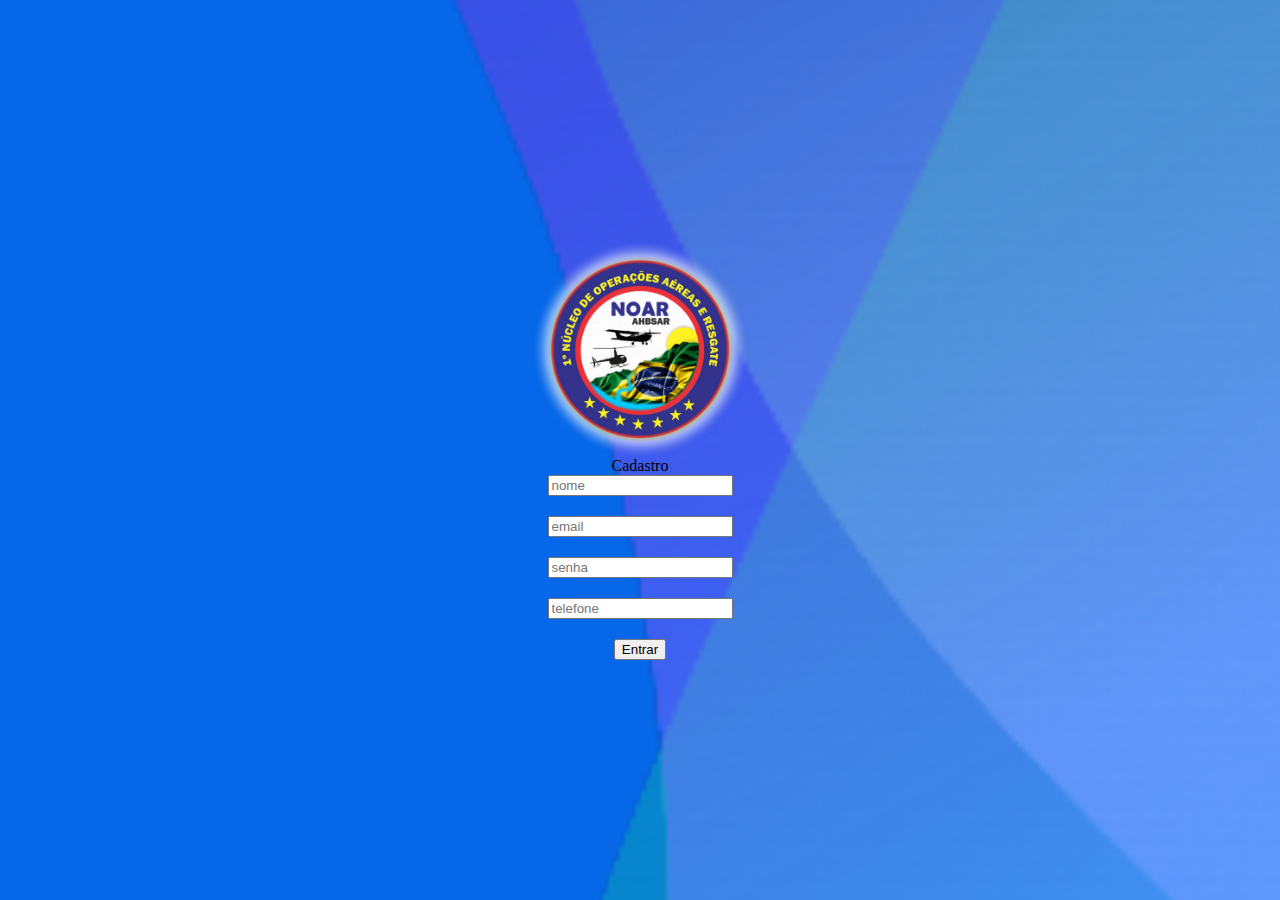
<file: cadastro.html>
<!DOCTYPE html>
<html lang="pt-br">
<head>
    <meta charset="UTF-8">
    <meta http-equiv="X-UA-Compatible" content="IE=edge">
    <meta name="viewport" content="width=device-width, initial-scale=1.0">
    <link rel="stylesheet" href="CSS/login.css" type="text/css">
    <link rel="icon" href="IMAGENS/logo_medicina.png" type="image/png">
    <link rel="preconnect" href="https://fonts.googleapis.com">
    <link rel="preconnect" href="https://fonts.gstatic.com" crossorigin>
    <link href="https://fonts.googleapis.com/css2?family=Roboto&display=swap" rel="stylesheet">
    <title>NOAR - Cadastro</title>
</head>
<body>
    <form id="formlogin" class="fundo">
        <img src="IMAGENS/logo.png" width="216px">
        <span class="logintext">Cadastro</span>
        <input class="inputtextlogin" id="nome_bombeiro" placeholder="nome" type="text">
        <input class="inputtextlogin" id="email_bombeiro" placeholder="email" style="margin-top: 20px;" type="email">
        <input class="inputtextlogin" id="senha_bombeiro" placeholder="senha" style="margin-top: 20px;" type="password">
        <input class="inputtextlogin" id="telefone_bombeiro" placeholder="telefone" style="margin-top: 20px;" type="tel">
        <input type="submit" class="botaoentrarlogin" form="formlogin" style="margin-top: 20px;" value="Entrar">  
    </form>
</body>
<script src="https://code.jquery.com/jquery-3.7.0.min.js"></script>
<script src="JS/login.js"></script>
</html>
</file>
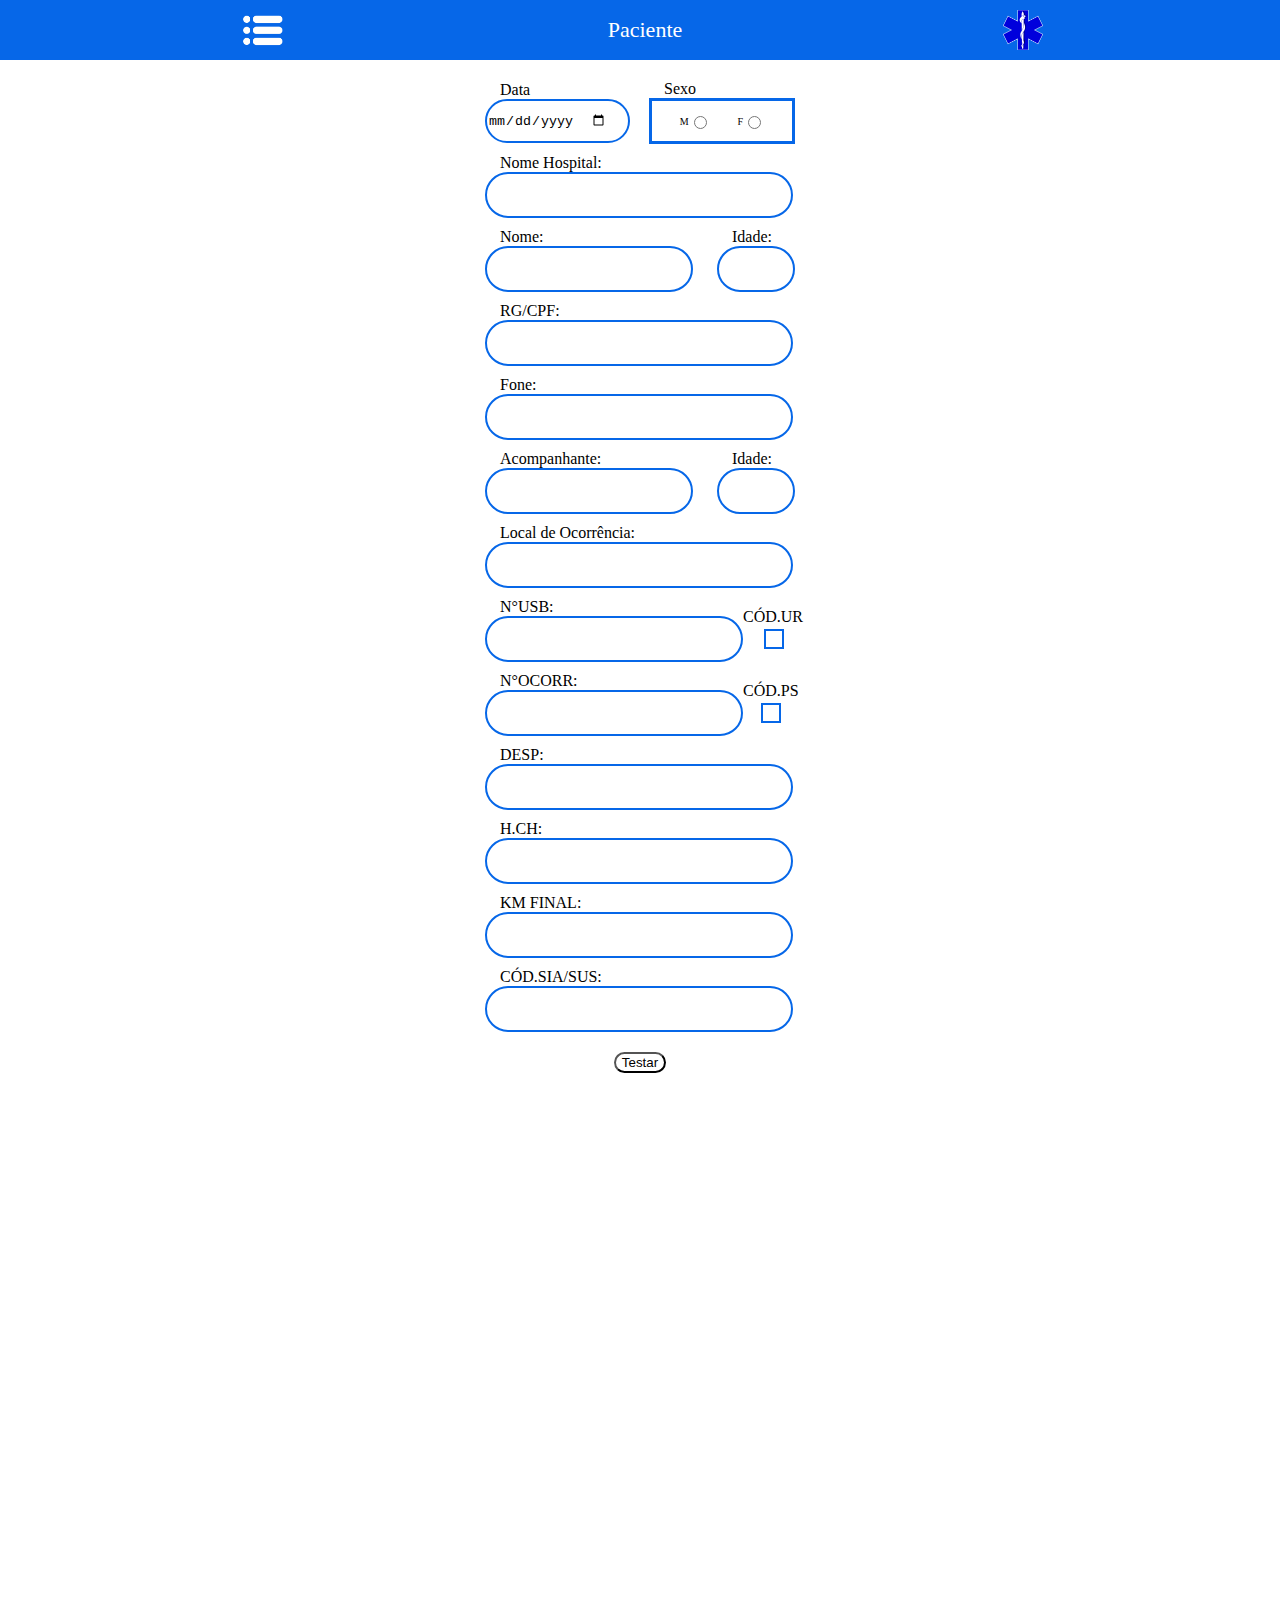
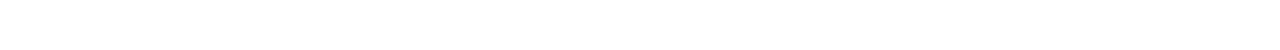
<file: ficha.html>
<!DOCTYPE html>
<html lang="pt-br">
<head>
  <meta charset="utf-8">
  <title>NOAR - Ficha de Ocorrência</title>
  <meta name="viewport" content="width=device-width, initial-scale=1">
  <link rel="icon" href="IMAGENS/logo_medicina.png" type="image/png">
  <link rel="stylesheet" href="https://unpkg.com/swiper/swiper-bundle.min.css">
  <link rel="stylesheet" href="CSS/index.css" type="text/css">
  <link rel="stylesheet" href="https://cdnjs.cloudflare.com/ajax/libs/font-awesome/5.15.3/css/all.min.css" />


</head>
<body>
  <div id="barra-Lateral coluna" class="barra-Lateral">
    <div class="navigation justify" onclick="navigateToSlide(1)" style="height: 30px;">Paciente</div>
    <div class="navigation justify" onclick="navigateToSlide(2)" style="height: 30px;">Emergências</div>
    <div class="navigation justify" onclick="navigateToSlide(3)" style="height: 30px;">Avaliação Do Paciente</div>
    <div class="navigation justify" onclick="navigateToSlide(4)" style="height: 30px;">Forma de Condução</div>
    <div class="navigation justify" onclick="navigateToSlide(5)" style="height: 30px;">Decisão de Transporte</div>
    <div class="navigation justify" onclick="navigateToSlide(6)" style="height: 30px;">Problemas Suspeitos</div>
    <div class="navigation justify" onclick="navigateToSlide(7)" style="height: 30px;">Sinais Vitais</div>
    <div class="navigation justify" onclick="navigateToSlide(8)" style="height: 30px;">Localização dos Traumas</div>
    <div class="navigation justify" onclick="navigateToSlide(9)" style="height: 30px;">Objeto Recolhidos</div>
    <div class="navigation justify" onclick="navigateToSlide(10)" style="height: 30px;">Sinais e Sintomas</div>
    <div class="navigation justify" onclick="navigateToSlide(11)" style="height: 30px;">Procedimentos Efetuados</div>
    <div class="navigation justify" onclick="navigateToSlide(12)" style="height: 30px;">Materiais Utilizados(A)</div>
    <div class="navigation justify" onclick="navigateToSlide(13)" style="height: 30px;">Materiais Utilizados(B)</div>
    <div class="navigation justify" onclick="navigateToSlide(14)" style="height: 30px;">Anamnese</div>
    <div class="navigation justify" onclick="navigateToSlide(15)" style="height: 30px;">Anamnese Gestacional</div>
    <div class="navigation justify" onclick="navigateToSlide(16)" style="height: 30px;">Termo de Recusa de Ate...</div>
    <div class="navigation justify" onclick="navigateToSlide(17)" style="height: 30px;">Observações Importantes</div>
    <div class="navigation justify" onclick="navigateToSlide(18)" style="height: 30px;">Avaliação Cinemática</div>
    <div class="navigation justify" onclick="navigateToSlide(19)" style="height: 30px;">Responsável Preencimento</div>
    <div class="navigation justify" onclick="navigateToSlide(20)" style="height: 30px;">Slide 21</div>
    <div class="navigation justify" onclick="navigateToSlide(21)" style="height: 30px;">Slide 22</div>
    <div class="navigation justify" onclick="navigateToSlide(22)" style="height: 30px;">Slide 23</div>
    <div class="navigation justify" onclick="navigateToSlide(23)" style="height: 30px;">Slide 24</div>
    <div class="navigation justify" onclick="navigateToSlide(24)" style="height: 30px;">Slide 25</div>
    <div class="navigation justify" onclick="navigateToSlide(25)" style="height: 30px;">Slide 26</div>
    <div class="navigation justify" onclick="navigateToSlide(26)" style="height: 30px;">Slide 27</div>
    <div class="navigation justify" onclick="navigateToSlide(27)" style="height: 30px;">Slide 28</div>
    <div class="navigation justify" onclick="navigateToSlide(28)" style="height: 30px;">Slide 29</div>
    <div class="navigation justify" onclick="navigateToSlide(29)" style="height: 30px;" style="padding-bottom: 50px;">Slide 30</div>
</div>
<form action="index.php" method="post">
  <div class="swiper-container">
    <div class="swiper-wrapper">

      <div class="swiper-slide slide1"><!---------------------------------------------------------Inicio da página de Paciente --------------------------------------------------------->
        
        <div class="cabecalho"><!-- Inicio do cabeçalho da pagina "" -->
          <img class="menu-icon" src="IMAGENS/menu_icon.png" width="50px">
          <div class="cabecalho-titulo">
            Paciente
          </div>
          <img src="IMAGENS/logo_medicina.png" width="40px" height="40px">
        </div><!-- Fim do cabeçalho da pagina "" -->

        <div class="slide-body centro"><!--inicio do corpo da página de Paciente-->
        <form method="post">
          <div class="linha centro" style="justify-content: space-between;width: 310px;">
            <div class="coluna">
              <span style="margin-left: 15px;">Data</span>
              <input class="circulo" type="date" id="data_paciente" style="width: 140px;height: 40px;">
            </div>
            <div class="coluna">
              <span style="margin-left: 15px;">Sexo</span>
              <div class="quadrado linha centro" style="justify-content: space-evenly;width: 140px;height: 40px;">
                <div class="linha centro">
                  <span style="font-size: 10px;">M</span>
                  <input type="radio" id="sexo_paciente_m" onclick="SexoMasculino()" class="radio" value="m">
                </div>
                <div class="linha centro">
                  <span style="font-size: 10px;">F</span>
                  <input type="radio" id="sexo_paciente_f" onclick="SexoFeminino()" class="radio" value="f">
                </div>
              </div>
            </div>
          </div>

          <div class="coluna" style="width:310px;margin-top: 10px;">
              <span style="margin-left: 15px;">Nome Hospital:</span>
              <div style="justify-content: start;">
                <input type="text" id="nome_hospital_paciente" class="circulo" style="width: 300px;height: 40px;">
              </div>
          </div>

          <div class="linha" style="width: 310px;justify-content: space-between;margin-top: 10px;">
            <div class="coluna">
              <span style="margin-left: 15px;">Nome:</span>
              <input type="text"id="nome_paciente" class="circulo" style="width: 200px;height: 40px;">
            </div>
            <div class="coluna">
              <span style="margin-left: 15px;">Idade:</span>
              <input type="number" id="idade_paciente" class="circulo" style="width: 70px;height: 40px;">
            </div>
          </div>

          <div class="coluna" style="width:310px;margin-top: 10px;">
            <span style="margin-left: 15px;">RG/CPF:</span>
            <div style="justify-content: start;">
              <input type="text" id="rg_cpf_paciente" class="circulo" style="width: 300px;height: 40px;">
            </div>
          </div>

          <div class="coluna" style="width:310px;margin-top: 10px;">
            <span style="margin-left: 15px;">Fone:</span>
            <div style="justify-content: start;">
              <input type="text" id="fone_paciente" class="circulo" style="width: 300px;height: 40px;">
            </div>
          </div>

          <div class="linha" style="width: 310px;justify-content: space-between;margin-top: 10px;">
            <div class="coluna">
              <span style="margin-left: 15px;">Acompanhante:</span>
              <input type="text" id="acompanhante_paciente" class="circulo" style="width: 200px;height: 40px;">
            </div>
            <div class="coluna">
              <span style="margin-left: 15px;">Idade:</span>
              <input type="number" id="idade_acompanhante_paciente" class="circulo" style="width: 70px;height: 40px;">
            </div>
          </div>

          <div class="coluna" style="width:310px;margin-top: 10px;">
            <span style="margin-left: 15px;">Local de Ocorrência:</span>
            <div style="justify-content: start;">
              <input type="text" id="local_ocorrencia_paciente" class="circulo" style="width: 300px;height: 40px;">
            </div>
          </div>
          
          <div class="linha" style="width: 310px;justify-content: space-between;margin-top: 10px;">
            <div class="coluna">
              <span style="margin-left: 15px;">N°USB:</span>
              <input type="text" id="n_usab_paciente" class="circulo" style="width: 250px;height: 40px;">
            </div>
            <div class="coluna centro">
              <span>CÓD.UR</span>
              <input type="checkbox" id="cod_ur" class="checkbox" style="width: 20px;height: 20px;">
            </div>  
          </div>

          <div class="linha" style="width: 310px;justify-content: space-between;margin-top: 10px;">
            <div class="coluna">
              <span style="margin-left: 15px;">N°OCORR:</span>
              <input type="text" id="n_ocorr_paciente" class="circulo" style="width: 250px;height: 40px;">
            </div>
            <div class="coluna centro">
              <span>CÓD.PS</span>
              <input type="checkbox" id="cod_ps" class="checkbox" style="width: 20px;height: 20px;">
            </div>  
          </div>

          <div class="coluna" style="width:310px;margin-top: 10px;">
            <span style="margin-left: 15px;">DESP:</span>
            <div style="justify-content: start;">
              <input type="text" id="desp_paciente" class="circulo" style="width: 300px;height: 40px;">
            </div>
          </div>

          <div class="coluna" style="width:310px;margin-top: 10px;">
            <span style="margin-left: 15px;">H.CH:</span>
            <div style="justify-content: start;">
              <input type="text" id="h_ch_paciente" class="circulo" style="width: 300px;height: 40px;">
            </div>
          </div>

          <div class="coluna" style="width:310px;margin-top: 10px;">
            <span style="margin-left: 15px;">KM FINAL:</span>
            <div style="justify-content: start;">
              <input type="text" id="km_final_paciente" class="circulo" style="width: 300px;height: 40px;">
            </div>
          </div>

          <div class="coluna" style="width:310px;margin-top: 10px;">
            <span style="margin-left: 15px;">CÓD.SIA/SUS:</span>
            <div style="justify-content: start;">
              <input type="text" id="cod_sia_sus_paciente" class="circulo" style="width: 300px;height: 40px;">
            </div>
          </div>
          <input value="Testar" type="button" onclick="PacienteRegistro()" style="margin-top: 20px; background-color: white; border-radius: 20px;">
        </form>
        </div><!--Fim do corpo da página de Paciente-->
      </div>
      

      <div class="swiper-slide slide2"><!---------------------------------------------------------Inicio da página de Emergências --------------------------------------------------------->
        
        <div class="cabecalho"><!-- Inicio do cabeçalho da pagina "" -->
          <img class="menu-icon" src="IMAGENS/menu_icon.png" width="50px">
          <div class="cabecalho-titulo">
            Emergências
          </div>
          <img src="IMAGENS/logo_medicina.png" width="40px" height="40px">
        </div><!-- Fim do cabeçalho da pagina "" -->

        <div class="slide-body"><!--inicio do corpo da página de ""-->
          <div class="linha justify"><input type="checkbox" class="checkbox" style="width: 25px; height: 25px;"><span style="font-size: 20px;margin-left: 5px;">Emergência médica</span></div>
          <div class="linha justify"><input type="checkbox" class="checkbox" style="width: 25px; height: 25px;"><span style="font-size: 20px;margin-left: 5px;">Com meio de transporte</span></div>
          <div class="linha justify"><input type="checkbox" class="checkbox" style="width: 25px; height: 25px;"><span style="font-size: 20px;margin-left: 5px;">Causado por animais</span></div>
          <div class="linha justify"><input type="checkbox" class="checkbox" style="width: 25px; height: 25px;"><span style="font-size: 20px;margin-left: 5px;">Incêndio</span></div>
          <div class="linha justify"><input type="checkbox" class="checkbox" style="width: 25px; height: 25px;"><span style="font-size: 20px;margin-left: 5px;">Afogamento</span></div>
          <div class="linha justify"><input type="checkbox" class="checkbox" style="width: 25px; height: 25px;"><span style="font-size: 20px;margin-left: 5px;">Deslizamento / Desmoronamento</span></div>
          <div class="linha justify"><input type="checkbox" class="checkbox" style="width: 25px; height: 25px;"><span style="font-size: 20px;margin-left: 5px;">Agressão</span></div>
          <div class="linha justify"><input type="checkbox" class="checkbox" style="width: 25px; height: 25px;"><span style="font-size: 20px;margin-left: 5px;">Queda de altura 2M</span></div>
          <div class="linha justify"><input type="checkbox" class="checkbox" style="width: 25px; height: 25px;"><span style="font-size: 20px;margin-left: 5px;">Tentativa  de
            suicídio</span></div>
          <div class="linha justify">
            <input type="checkbox" class="checkbox" style="width: 25px; height: 25px;"><span style="font-size: 20px;margin-left: 5px;">Queda própria altura</span></div>
          <div class="linha justify"><input type="checkbox" class="checkbox" style="width: 25px; height: 25px;"><span style="font-size: 20px;margin-left: 5px;">Atropelamento</span></div>
          <div class="linha justify"><input type="checkbox" class="checkbox" style="width: 25px; height: 25px;"><span style="font-size: 20px;margin-left: 5px;">Choque elétrico</span></div>
          <div class="linha justify"><input type="checkbox" class="checkbox" style="width: 25px; height: 25px;"><span style="font-size: 20px;margin-left: 5px;">Desabamento</span></div>
          <div class="linha justify"><input type="checkbox" class="checkbox" style="width: 25px; height: 25px;"><span style="font-size: 20px;margin-left: 5px;">Doméstico</span></div>
          <div class="linha justify"><input type="checkbox" class="checkbox" style="width: 25px; height: 25px;"><span style="font-size: 20px;margin-left: 5px;">Esportivo</span></div>
          <div class="linha justify"><input type="checkbox" class="checkbox" style="width: 25px; height: 25px;"><span style="font-size: 20px;margin-left: 5px;">Intoxicação</span></div>
          <div class="linha justify"><input type="checkbox" class="checkbox" style="width: 25px; height: 25px;"><span style="font-size: 20px;margin-left: 5px;">Queda de bicicleta</span></div>
          <div class="linha justify"><input type="checkbox" class="checkbox" style="width: 25px; height: 25px;"><span style="font-size: 20px;margin-left: 5px;">Queda de moto</span></div>
          <div class="linha justify">
            <input type="checkbox" class="checkbox" style="width: 25px; height: 25px;"><span style="font-size: 20px;margin-left: 5px;">Queda-menor-2M</span>
          </div>
          <div class="linha justify"><input type="checkbox" class="checkbox" style="width: 25px; height: 25px;"><span style="font-size: 20px;margin-left: 5px;">Trabalho</span></div>
          <div class="linha justify"><input type="checkbox" class="checkbox" style="width: 25px; height: 25px;"><span style="font-size: 20px;margin-left: 5px;">Trânsferencia</span></div>
          <div class="linha justify"><input type="checkbox" class="checkbox" style="width: 25px; height: 25px;"><span style="font-size: 20px;margin-left: 5px;">Outro</span></div>
         
        </div><!--Fim do corpo da página de ""-->
      </div>
      <div class="swiper-slide slide3"><!---------------------------------------------------------Inicio da página de Avaliação do Paciente --------------------------------------------------------->

        <div class="cabecalho"><!-- Inicio do cabeçalho da pagina "" -->
          <img class="menu-icon" src="IMAGENS/menu_icon.png" width="50px">
          <div class="cabecalho-titulo">
            Avaliação Do Paciente
          </div>
          <img src="IMAGENS/logo_medicina.png" width="40px" height="40px">
        </div>
        <div class="cabecalho2 centro">
          Nível de Consciência
        </div><!-- Fim do cabeçalho da pagina "" -->

        <div class="slide-body centro" style="padding-top: 40px;"><!--inicio do corpo da página de ""-->
          <div class="quadrado linha centro" style="width: 80%;height: 30px;justify-content: space-evenly;">
            <span class="centro" style="width: 49%;height: 100%;">Menor de 5</span>
            <div style="width: 2px;height: 100%;background-color: #0667E8;"></div>
            <span class="centro" style="width: 49%;height: 100%;">Maior de 5</span>
          </div>

        <div id="maiorque5paciente" style="display: none;" class="coluna">
          <div class="linha centro" style="width: 100%;margin-top: 20px;">
            <div class="circulo centro" style="width: 80px;height: 100%;background-color: #0667E8;border-radius: 10px;color: white;"><span class="centro" style="width: 60px;text-align: center;">Abertura Ocular</span></div>
            <div class="coluna" style="margin-left: 3px;">
              <div class="linha"><div class="circulo centro" style="background-color: #0667E8;border-radius: 5px;width: 160px;height: 20px;margin-bottom: 5px;"><span style="color: white;font-size: 12px;">Espontânea</span></div><input type="checkbox" class="checkbox">1</div>
              <div class="linha"><div class="circulo centro" style="background-color: #0667E8;border-radius: 5px;width: 160px;height: 20px;margin-bottom: 5px;"><span style="color: white;font-size: 12px;">Comando Verbal</span></div><input type="checkbox" class="checkbox">2</div>
              <div class="linha"><div class="circulo centro" style="background-color: #0667E8;border-radius: 5px;width: 160px;height: 20px;margin-bottom: 5px;"><span style="color: white;font-size: 12px;">Estímulo Doloroso</span></div><input type="checkbox" class="checkbox">3</div>
              <div class="linha"><div class="circulo centro" style="background-color: #0667E8;border-radius: 5px;width: 160px;height: 20px;"><span style="color: white;font-size: 12px;">Nenhuma</span></div><input type="checkbox" class="checkbox">4</div>
            </div>
          </div>

          <div class="linha centro" style="width: 100%;margin-top: 20px;">
            <div class="circulo centro" style="width: 80px;height: 100%;background-color: #0667E8;border-radius: 10px;color: white;"><span style="text-align: center;">Resposta Verbal</span></div>
            <div class="coluna" style="margin-left: 3px;">
              <div class="linha"><div class="circulo centro" style="background-color: #0667E8;border-radius: 5px;width: 160px;height: 20px;margin-bottom: 5px;"><span style="color: white;font-size: 12px;">Orientado</span></div><input type="checkbox" class="checkbox">1</div>
              <div class="linha"><div class="circulo centro" style="background-color: #0667E8;border-radius: 5px;width: 160px;height: 20px;margin-bottom: 5px;"><span style="color: white;font-size: 12px;">Confuso</span></div><input type="checkbox" class="checkbox">2</div>
              <div class="linha"><div class="circulo centro" style="background-color: #0667E8;border-radius: 5px;width: 160px;height: 20px;margin-bottom: 5px;"><span style="color: white;font-size: 12px;">Palavras Inapropriadas</span></div><input type="checkbox" class="checkbox">3</div>
              <div class="linha"><div class="circulo centro" style="background-color: #0667E8;border-radius: 5px;width: 160px;height: 20px;margin-bottom: 5px;"><span style="color: white;font-size: 12px;">Palavras Incompreensíveis</span></div><input type="checkbox" class="checkbox">4</div>
              <div class="linha"><div class="circulo centro" style="background-color: #0667E8;border-radius: 5px;width: 160px;height: 20px;"><span style="color: white;font-size: 12px;">Nenhuma</span></div><input type="checkbox" class="checkbox">5</div>
            </div>
          </div>

          <div class="linha centro" style="width: 100%;margin-top: 20px;">
            <div class="circulo centro" style="width: 80px;height: 100%;background-color: #0667E8;border-radius: 10px;color: white;"><span style="text-align: center;">Resposta Motora</span></div>
            <div class="coluna" style="margin-left: 3px;">
              <div class="linha"><div class="circulo centro" style="background-color: #0667E8;border-radius: 5px;width: 160px;height: 20px;margin-bottom: 5px;"><span style="color: white;font-size: 12px;">Obedece Comandos</span></div><input type="checkbox" class="checkbox">1</div>
              <div class="linha"><div class="circulo centro" style="background-color: #0667E8;border-radius: 5px;width: 160px;height: 20px;margin-bottom: 5px;"><span style="color: white;font-size: 12px;">Localiza dor</span></div><input type="checkbox" class="checkbox">2</div>
              <div class="linha"><div class="circulo centro" style="background-color: #0667E8;border-radius: 5px;width: 160px;height: 20px;margin-bottom: 5px;"><span style="color: white;font-size: 12px;">Movimento de retirada</span></div><input type="checkbox" class="checkbox">3</div>
              <div class="linha"><div class="circulo centro" style="background-color: #0667E8;border-radius: 5px;width: 160px;height: 20px;margin-bottom: 5px;"><span style="color: white;font-size: 12px;">Flexão Anormal</span></div><input type="checkbox" class="checkbox">4</div>
              <div class="linha"><div class="circulo centro" style="background-color: #0667E8;border-radius: 5px;width: 160px;height: 20px;margin-bottom: 5px;"><span style="color: white;font-size: 12px;">Extensão Anormal</span></div><input type="checkbox" class="checkbox">5</div>
              <div class="linha"><div class="circulo centro" style="background-color: #0667E8;border-radius: 5px;width: 160px;height: 20px;"><span style="color: white;font-size: 12px;">Nenhuma</span></div><input type="checkbox" class="checkbox">6</div>
            </div>
          </div>
        </div>

          <div id="menorque5paciente" style="display: flex;" class="coluna">
            <div class="linha centro" style="width: 100%;margin-top: 20px;">
              <div class="circulo centro" style="width: 80px;height: 100%;background-color: #0667E8;border-radius: 10px;color: white;"><span class="centro" style="width: 60px;">Abertura Ocular</span></div>
              <div class="coluna" style="margin-left: 3px;">
                <div class="linha"><div class="circulo centro" style="background-color: #0667E8;border-radius: 5px;width: 160px;height: 20px;margin-bottom: 5px;"><span style="color: white;font-size: 12px;">Espontânea</span></div><input type="checkbox" class="checkbox">1</div>
                <div class="linha"><div class="circulo centro" style="background-color: #0667E8;border-radius: 5px;width: 160px;height: 20px;margin-bottom: 5px;"><span style="color: white;font-size: 12px;">Comando Verbal</span></div><input type="checkbox" class="checkbox">2</div>
                <div class="linha"><div class="circulo centro" style="background-color: #0667E8;border-radius: 5px;width: 160px;height: 20px;margin-bottom: 5px;"><span style="color: white;font-size: 12px;">Estímulo Doloroso</span></div><input type="checkbox" class="checkbox">3</div>
                <div class="linha"><div class="circulo centro" style="background-color: #0667E8;border-radius: 5px;width: 160px;height: 20px;"><span style="color: white;font-size: 12px;">Nenhuma</span></div><input type="checkbox" class="checkbox">4</div>
              </div>
            </div>
  
            <div class="linha centro" style="width: 100%;margin-top: 20px;">
              <div class="circulo centro" style="width: 80px;height: 100%;background-color: #0667E8;border-radius: 10px;color: white;"><span style="margin-left: 20%;">Resposta Verbal</span></div>
              <div class="coluna" style="margin-left: 3px;">
                <div class="linha"><div class="circulo centro" style="background-color: #0667E8;border-radius: 5px;width: 160px;height: 20px;margin-bottom: 5px;"><span style="color: white;font-size: 12px;">Palavras e Frases Inapropriadas</span></div><input type="checkbox" class="checkbox">1</div>
                <div class="linha"><div class="circulo centro" style="background-color: #0667E8;border-radius: 5px;width: 160px;height: 20px;margin-bottom: 5px;"><span style="color: white;font-size: 12px;">Palavras Inapropriadas</span></div><input type="checkbox" class="checkbox">2</div>
                <div class="linha"><div class="circulo centro" style="background-color: #0667E8;border-radius: 5px;width: 160px;height: 20px;margin-bottom: 5px;"><span style="color: white;font-size: 12px;">Choro Persistentes ou Gritos</span></div><input type="checkbox" class="checkbox">3</div>
                <div class="linha"><div class="circulo centro" style="background-color: #0667E8;border-radius: 5px;width: 160px;height: 20px;margin-bottom: 5px;"><span style="color: white;font-size: 12px;">Sons Incompreensíveis</span></div><input type="checkbox" class="checkbox">4</div>
                <div class="linha"><div class="circulo centro" style="background-color: #0667E8;border-radius: 5px;width: 160px;height: 20px;"><span style="color: white;font-size: 12px;">Nenhuma</span></div><input type="checkbox" class="checkbox">5</div>
              </div>
            </div>
  
            <div class="linha centro" style="width: 100%;margin-top: 20px;">
              <div class="circulo centro" style="width: 80px;height: 100%;background-color: #0667E8;border-radius: 10px;color: white;"><span style="margin-left: 20%;">Resposta Motora</span></div>
              <div class="coluna" style="margin-left: 3px;">
                <div class="linha"><div class="circulo centro" style="background-color: #0667E8;border-radius: 5px;width: 160px;height: 20px;margin-bottom: 5px;"><span style="color: white;font-size: 12px;">Obedece Comandos</span></div><input type="checkbox" class="checkbox">1</div>
                <div class="linha"><div class="circulo centro" style="background-color: #0667E8;border-radius: 5px;width: 160px;height: 20px;margin-bottom: 5px;"><span style="color: white;font-size: 12px;">Localiza dor/Estímulo Tatil</span></div><input type="checkbox" class="checkbox">2</div>
                <div class="linha"><div class="circulo centro" style="background-color: #0667E8;border-radius: 5px;width: 160px;height: 20px;margin-bottom: 5px;"><span style="color: white;font-size: 12px;">Retirada do Segmento Estimulado</span></div><input type="checkbox" class="checkbox">3</div>
                <div class="linha"><div class="circulo centro" style="background-color: #0667E8;border-radius: 5px;width: 160px;height: 20px;margin-bottom: 5px;"><span style="color: white;font-size: 12px;">Flexão Anormal(Decorticação)</span></div><input type="checkbox" class="checkbox">4</div>
                <div class="linha"><div class="circulo centro" style="background-color: #0667E8;border-radius: 5px;width: 160px;height: 20px;margin-bottom: 5px;"><span style="color: white;font-size: 12px;">Extensão Anormal(Decerebração)</span></div><input type="checkbox" class="checkbox">5</div>
                <div class="linha"><div class="circulo centro" style="background-color: #0667E8;border-radius: 5px;width: 160px;height: 20px;"><span style="color: white;font-size: 12px;">Ausência(Paralisia Falecida, Hipônia)</span></div><input type="checkbox" class="checkbox">6</div>
              </div>
            </div>
          </div>

          <div class="linha" style="margin-left: -5px;">
            <div class="coluna centro" style="margin-top: 10px;">
              <span style="font-size: 10px;">Total(GCS)(3-15)</span>
              <input type="text" class="quadrado" style="width: 74px;height: 10px;">
            </div>
            <div style="width: 190px;"></div>
          </div>
          
        </div><!--Fim do corpo da página de ""-->

      </div><!-- Fim da página de "" -->

      <div class="swiper-slide slide4"><!---------------------------------------------------------Inicio da página de Forma de Condução --------------------------------------------------------->
        
        <div class="cabecalho"><!-- Inicio do cabeçalho da pagina "" -->
          <img class="menu-icon" src="IMAGENS/menu_icon.png" width="50px">
          <div class="cabecalho-titulo">
            Forma de Condução
          </div>
          <img src="IMAGENS/logo_medicina.png" width="40px" height="40px">
        </div><!-- Fim do cabeçalho da pagina "" -->

        <div class="slide-body centro"><!--inicio do corpo da página de ""-->
            <div class="linha circulo centro" style="background-color: #0667E8; border-radius: 5px; width: 250px; height: 90px;justify-content: space-evenly; ">
              <div class="coluna centro" style="color: white;">
                <span style="font-size: 13px;">DEITADA</span>
                <input type="checkbox" class="checkbox-quadrado-azul">
               </div>
               <div class="coluna centro" style="color: white;">
                <span style="font-size: 13px;">SEMI-DEITADA</span>
                <input type="checkbox" class="checkbox-quadrado-azul">
               </div>
               <div class="coluna centro" style="color: white;">
                <span style="font-size: 13px;">SENTADA</span>
                <input type="checkbox" class="checkbox-quadrado-azul">
               </div>   
            </div>

                <div class="linha circulo centro" style="color: white; background-color: #0667E8; border-radius: 5px; width: 250px; height: 50px;justify-content: space-evenly; margin-top: 20px;">
                  <span style="font-size: 20px;"> A VITIMA ERA</span>
                </div>

           <div class="coluna circulo centro" style= "margin-top: 20px; background-color: #0667E8; border-radius: 5px; width: 250px; height: 400px;justify-content: space-evenly; ">
            <div style="width:100%;">
              <div class="linha centro" style="justify-content: space-around; width:100%;"> 
                <span class="centro" style="font-size: 13px;width: 20px;text-align: center; color: white;">Ciclista</span>
                <span class="centro" style="font-size: 13px;width: 20px;text-align: center; color: white;">Condutor-Moto</span>
                <span class="centro" style="font-size: 13px;width: 20px;text-align: center; color: white;">Gestante</span>
              </div>
                  <div class="linha centro" style="justify-content: space-around;width: 100%;">
                        <div class="coluna centro" style="color: white;">
                          <input type="checkbox" class="checkbox-quadrado-azul">
                        </div>
                        <div class="coluna centro" style="color: white;">                       
                          <input type="checkbox" class="checkbox-quadrado-azul">
                        </div>
                          <div class="coluna centro" style="color: white;">
                            <input type="checkbox" class="checkbox-quadrado-azul">
                          </div>  
                  </div>
            </div>
            <div style="width:100%;">
              <div class="linha centro" style="justify-content: space-around; width:100%;"> 
                <span class="centro" style="font-size: 13px;width: 20px;text-align: center; color: white;">Pass Ban Frente</span>
                <span class="centro" style="font-size: 13px;width: 20px;text-align: center; color: white;">Pass Moto</span>
                <span class="centro" style="font-size: 13px;width: 20px;text-align: center; color: white;">Condutor-Carro</span>
              </div>
                  <div class="linha centro" style="justify-content: space-around;width: 100%;">
                        <div class="coluna centro" style="color: white;">
                          <input type="checkbox" class="checkbox-quadrado-azul">
                        </div>
                        <div class="coluna centro" style="color: white;">                       
                          <input type="checkbox" class="checkbox-quadrado-azul">
                        </div>
                          <div class="coluna centro" style="color: white;">
                            <input type="checkbox" class="checkbox-quadrado-azul">
                          </div>  
                  </div>
            </div>
            <div style="width:100%;">
              <div class="linha centro" style="justify-content: space-around; width:100%;"> 
                <span class="centro" style="font-size: 13px;width: 20px;text-align: center; color: white;">Clinico</span>
                <span class="centro" style="font-size: 13px;width: 20px;text-align: center; color: white;">Trauma</span>
                <span class="centro" style="font-size: 13px;width: 20px;text-align: center; color: white;">Pass Ban Trás</span>
              </div>
                  <div class="linha centro" style="justify-content: space-around;width: 100%;">
                        <div class="coluna centro" style="color: white;">
                          <input type="checkbox" class="checkbox-quadrado-azul">
                        </div>
                        <div class="coluna centro" style="color: white;">                       
                          <input type="checkbox" class="checkbox-quadrado-azul">
                        </div>
                          <div class="coluna centro" style="color: white;">
                            <input type="checkbox" class="checkbox-quadrado-azul">
                          </div>  
                  </div>
            </div>
            <div style="width:100%;">
              <div class="linha centro" style="justify-content: space-around; width:100%;"> 
                <span class="centro" style="font-size: 13px;width: 20px;text-align: center; color: white;">Pedestre</span>
              </div>
                  <div class="linha centro" style="justify-content: space-around;width: 100%;">
                        <div class="coluna centro" style="color: white;">
                          <input type="checkbox" class="checkbox-quadrado-azul">
                        </div> 
                  </div>
            </div>           
          </div>
      </div>
        </div><!--Fim do corpo da página de ""-->

      <div class="swiper-slide slide5"><!---------------------------------------------------------Inicio da página de Decisão de Transporte --------------------------------------------------------->
        
        <div class="cabecalho"><!-- Inicio do cabeçalho da pagina "" -->
          <img class="menu-icon" src="IMAGENS/menu_icon.png" width="50px">
          <div class="cabecalho-titulo">
            Decisão de Transporte
          </div>
          <img src="IMAGENS/logo_medicina.png" width="40px" height="40px">
        </div><!-- Fim do cabeçalho da pagina "" -->

        <div class="slide-body centro"><!--inicio do corpo da página de ""-->
          <div class="coluna centro" style= "background-color: #0667E8;  width: 340px; height: 200px; ">
            <div style="width:100%;">
              <div class="linha centro" style="justify-content: space-around; width:100%;"> 
                <span class="centro" style="font-size: 13px;width: 20px;text-align: center; color: white;">Crítico</span>
                <span class="centro" style="font-size: 13px;width: 20px;text-align: center; color: white;">Instável</span>
                <span class="centro" style="font-size: 13px;width: 20px;text-align: center; color: white;">Estavel</span>
              </div>
                  <div class="linha centro" style="justify-content: space-around;width: 100%;">
                        <div class="coluna centro" style="color: white;">
                          <input type="checkbox" style="width: 24px; height: 24px;" class="checkbox-quadrado-azul">
                        </div>
                        <div class="coluna centro" style="color: white;">                       
                          <input type="checkbox" style="width: 24px; height: 24px;" class="checkbox-quadrado-azul">
                        </div>
                          <div class="coluna centro" style="color: white;">
                            <input type="checkbox" style="width: 24px; height: 24px;" class="checkbox-quadrado-azul">
                          </div>  
                  </div>
            </div>
            <div style="width:100%;">
              <div class="linha centro" style="justify-content: space-around; width:100%;"> 
                <span class="centro" style="font-size: 13px;width: 20px;text-align: center; color: white;">Potencialmente Instável</span>
               
              </div>
                  <div class="linha centro" style="justify-content: space-around;width: 100%;">
                        <div class="coluna centro" style="color: white;">
                          <input type="checkbox" style="width: 24px; height: 24px;" class="checkbox-quadrado-azul">
                        </div>
                  </div>
            </div>
          </div>
          <div class="linha centro" style="width: 340px; height: 75px; background-color: #0667E8; margin-top: 20px;">
            <span style="color: white; font-size: 25px;">Decisão de Transporte</span>
          </div>
            <div class="coluna centro" style="justify-content: space-around; height: 365px;">
                <div class="linha centro" >
                  <span>M:</span> <input type="text" class="circulo" style="width: 300px;height: 46px;">
                </div>
                <div class="linha centro">
                  <span>S1:</span> <input type="text" class="circulo" style="width: 300px;height: 46px;">
                </div>
                <div class="linha centro">
                  <span>S2:</span> <input type="text" class="circulo" style="width: 300px;height: 46px;">
                </div>
                <div class="linha centro">
                  <span>S3:</span> <input type="text" class="circulo" style="width: 300px;height: 46px;">
                </div>
                <div class="linha centro">
                  <span>Demante:</span> <input type="text" class="circulo" style="width: 250px;height: 46px;">
                </div>
            </div>
        </div>
        </div><!--Fim do corpo da página de ""-->

      
      <div class="swiper-slide slide6"><!---------------------------------------------------------Inicio da página de Problemas Suspeitos --------------------------------------------------------->

        <div class="cabecalho"><!-- Inicio do cabeçalho da pagina "" -->
          <img class="menu-icon" src="IMAGENS/menu_icon.png" width="50px">
          <div class="cabecalho-titulo">
            Problemas Suspeitos
          </div>
          <img src="IMAGENS/logo_medicina.png" width="40px" height="40px">
        </div><!-- Fim do cabeçalho da pagina "" -->

        <div class="slide-body centro" style="padding: 0px;"><!--inicio do corpo da página de ""-->
          <div class="circulo justify centro linha" style="width: 308px; height: 46px; border: none; background-color: #0667E8; margin-top: 30px;">
            <div class="centro" style="width: 24px; height: 100%;"><input type="checkbox" class="checkbox-quadrado-azul"></div>
            <div class="centro" style="width: 200px; height: 100%;"><span style="color: aliceblue;font-size: 20px;">Psiquiatrico</span></div>
          </div>
          <div class="circulo justify centro linha" style="width: 308px; height: 46px; border: none; background-color: #0667E8; margin-top: 30px;">
            <div class="centro" style="width: 24px; height: 100%;"><input type="checkbox" class="checkbox-quadrado-azul"></div>
            <div class="centro" style="width: 200px; height: 100%;"><span style="color: aliceblue;font-size: 20px;">Respiratório</span></div>
          </div>
          <div class="justify centro coluna">
            <div class="circulo justify centro linha" style="width: 280px; height: 36px; border-color:black ; background-color: #CDCECB; margin-top: 2px;">
              <div class="centro" style="width: 24px; height: 100%;"><input type="checkbox" class="checkbox-quadrado-azul"></div>
              <div class="centro" style="width: 200px; height: 100%;"><span style="color: black;font-size: 18px;">DPOC</span></div>
            </div>
            <div class="circulo justify centro linha" style="width: 280px; height: 36px; border-color:black ; background-color: #CDCECB; margin-top: 2px;">
              <div class="centro" style="width: 24px; height: 100%;"><input type="checkbox" class="checkbox-quadrado-azul"></div>
              <div class="centro" style="width: 200px; height: 100%;"><span style="color: black;font-size: 18px;">Inalação de fumaça</span></div>
            </div>
          </div>
          <div class="circulo justify centro  linha" style="width: 308px; height: 46px; border: none; background-color: #0667E8; margin-top: 30px;">
            <div class="centro" style="width: 24px; height: 100%;"><input type="checkbox" class="checkbox-quadrado-azul"></div>
            <div class="centro" style="width: 200px; height: 100%;"><span style="color: aliceblue;font-size: 20px;">Diabetes</span></div>
          </div>
          <div class="justify centro coluna">
            <div class="circulo justify centro linha" style="width: 280px; height: 36px; border-color:black ; background-color: #CDCECB; margin-top: 2px;">
              <div class="centro" style="width: 24px; height: 100%;"><input type="checkbox" class="checkbox-quadrado-azul"></div>
              <div class="centro" style="width: 200px; height: 100%;"><span style="color: black;font-size: 18px;">Hiperglicemia</span></div>
            </div>
            <div class="circulo justify centro linha" style="width: 280px; height: 36px; border-color:black ; background-color: #CDCECB; margin-top: 2px;">
              <div class="centro" style="width: 24px; height: 100%;"><input type="checkbox" class="checkbox-quadrado-azul"></div>
              <div class="centro" style="width: 200px; height: 100%;"><span style="color: black;font-size: 18px;">Hipoglicemia</span></div>
            </div>
          </div>
          <div class="circulo justify centro linha" style="width: 308px; height: 46px; border: none; background-color: #0667E8; margin-top: 30px;">
            <div class="centro" style="width: 24px; height: 100%;"><input type="checkbox" class="checkbox-quadrado-azul"></div>
            <div class="centro" style="width: 200px; height: 100%;"><span style="color: aliceblue;font-size: 20px;">Obstétricos</span></div>
          </div>
          <div class="justify centro coluna">
            <div class="circulo justify centro linha" style="width: 280px; height: 36px; border-color:black ; background-color: #CDCECB; margin-top: 2px;">
              <div class="centro" style="width: 24px; height: 100%;"><input type="checkbox" class="checkbox-quadrado-azul"></div>
              <div class="centro" style="width: 200px; height: 100%;"><span style="color: black;font-size: 18px;">Parto Emergêncial</span></div>
            </div>
            <div class="circulo justify centro linha" style="width: 280px; height: 36px; border-color:black ; background-color: #CDCECB; margin-top: 2px;">
              <div class="centro" style="width: 24px; height: 100%;"><input type="checkbox" class="checkbox-quadrado-azul"></div>
              <div class="centro" style="width: 200px; height: 100%;"><span style="color: black;font-size: 18px;">Gestante</span></div>
            </div>
            <div class="circulo justify centro linha" style="width: 280px; height: 36px; border-color:black ; background-color: #CDCECB; margin-top: 2px;">
              <div class="centro" style="width: 24px; height: 100%;"><input type="checkbox" class="checkbox-quadrado-azul"></div>
              <div class="centro" style="width: 200px; height: 100%;"><span style="color: black;font-size: 18px;">Hemor.exceciva</span></div>
            </div>
          </div>
          <div class="circulo justify centro linha" style="width: 308px; height: 46px; border: none; background-color: #0667E8; margin-top: 30px;">
            <div class="centro" style="width: 24px; height: 100%;"><input type="checkbox" class="checkbox-quadrado-azul"></div>
            <div class="centro" style="width: 200px; height: 100%;"><span style="color: aliceblue;font-size: 20px;">Transporte</span></div>
          </div>
          <div class="justify centro coluna">
            <div class="circulo justify centro linha" style="width: 280px; height: 36px; border-color:black ; background-color: #CDCECB; margin-top: 2px;">
              <div class="centro" style="width: 24px; height: 100%;"><input type="checkbox" class="checkbox-quadrado-azul"></div>
              <div class="centro" style="width: 200px; height: 100%;"><span style="color: black;font-size: 18px;">Aéreo</span></div>
            </div>
            <div class="circulo justify centro linha" style="width: 280px; height: 36px; border-color:black ; background-color: #CDCECB; margin-top: 2px;">
              <div class="centro" style="width: 24px; height: 100%;"><input type="checkbox" class="checkbox-quadrado-azul"></div>
              <div class="centro" style="width: 200px; height: 100%;"><span style="color: black;font-size: 18px;">Clinico</span></div>
            </div>
            <div class="circulo justify centro linha" style="width: 280px; height: 36px; border-color:black ; background-color: #CDCECB; margin-top: 2px;">
              <div class="centro" style="width: 24px; height: 100%;"><input type="checkbox" class="checkbox-quadrado-azul"></div>
              <div class="centro" style="width: 200px; height: 100%;"><span style="color: black;font-size: 18px;">Emergêncial</span></div>
            </div>
            <div class="circulo justify centro linha" style="width: 280px; height: 36px; border-color:black ; background-color: #CDCECB; margin-top: 2px;">
              <div class="centro" style="width: 24px; height: 100%;"><input type="checkbox" class="checkbox-quadrado-azul"></div>
              <div class="centro" style="width: 200px; height: 100%;"><span style="color: black;font-size: 18px;">Pós-Trauma</span></div>
            </div>
            <div class="circulo justify centro linha" style="width: 280px; height: 36px; border-color:black ; background-color: #CDCECB; margin-top: 2px;">
              <div class="centro" style="width: 24px; height: 100%;"><input type="checkbox" class="checkbox-quadrado-azul"></div>
              <div class="centro" style="width: 200px; height: 100%;"><span style="color: black;font-size: 18px;">Samu</span></div>
            </div>
            <div class="circulo justify centro linha" style="width: 280px; height: 36px; border-color:black ; background-color: #CDCECB; margin-top: 2px;">
              <div class="centro" style="width: 24px; height: 100%;"><input type="checkbox" class="checkbox-quadrado-azul"></div>
              <div class="centro" style="width: 200px; height: 100%;"><span style="color: black;font-size: 18px;">Outros</span></div>
            </div>
            <div class="circulo justify centro linha" style="width: 280px; height: 36px; border-color:black ; background-color: #CDCECB; margin-top: 2px;">
              <div class="centro" style="width: 24px; height: 100%;"><input type="checkbox" class="checkbox-quadrado-azul"></div>
              <div class="centro" style="width: 200px; height: 100%;"><span style="color: black;font-size: 18px;">Sem remoção</span></div>
            </div>
          </div>
          <div class="circulo justify centro coluna" style="width: 308px; height: 70px; border: none; background-color: #0667E8; margin-top: 30px;">
            <div class="centro" style="width: 200px; height: 35px;"><span style="color: aliceblue;font-size: 20px;">Outro</span></div>
            <input type="text">
          </div>
          
          
        </div><!--Fim do corpo da página de ""-->

      </div><!-- Fim da página de "" -->

      <div class="swiper-slide slide7"><!---------------------------------------------------------Inicio da página de Sinais Vitais --------------------------------------------------------->
        
        <div class="cabecalho"><!-- Inicio do cabeçalho da pagina "" -->
          <img class="menu-icon" src="IMAGENS/menu_icon.png" width="50px">
          <div class="cabecalho-titulo">
            Sinais Vitais
          </div>
          <img src="IMAGENS/logo_medicina.png" width="40px" height="40px">
        </div><!-- Fim do cabeçalho da pagina "" -->

        <div class="slide-body centro"><!--inicio do corpo da página de ""-->
          <div>
          <div class="coluna" style="width: 100%;">
            <span style="color: black;margin-left: 15px;">Pressão Arterial</span>
            <div class="linha"  >
              <input type="text" class="input-linha" style="height: 40px;width: 120px;">
              <span class="centro">x</span>
              <input type="text" class="input-linha" style="height: 40px;width: 120px;">
              <span class="centro">mmhg</span>
            </div>
          </div>
          <div class="coluna" style="margin-top: 10px;width: 100%;">
            <span style="color: black;margin-left: 15px;">Pulso</span>
              <div class="linha">
                <input type="text" class="input-linha" style="height: 40px;width: 150px;">
                <span class="centro">BSPM</span>
              </div>
            </div>
          <div class="coluna" style="margin-top: 10px;width: 100%;">
            <span style="color: black;margin-left: 15px;">Respiração</span>
              <div class="linha">
                <input type="text" class="input-linha" style="height: 40px;width: 150px;">
                <span class="centro">M.R.M.</span>
              </div>
          </div>
          <div class="coluna" style="width: 100%;margin-top: 10px;">
            <span style="color: black;margin-left: 15px;">Pressão Arterial</span>
            <div class="linha">
              <input type="text" class="input-linha" style="height: 40px;width: 120px;">
              <span class="centro">%/HGT:</span>
              <input type="text" class="input-linha" style="height: 40px;width: 120px;">
            </div>
          </div>
          <div class="coluna" style="margin-top: 10px;width: 100%;">
            <span style="color: black;margin-left: 15px;">Temperatura</span>
              <div class="linha">
                <input type="text" class="input-linha" style="height: 40px;width: 150px;">
                <span class="centro">°C</span>
                <div class="coluna centro" style="margin-left: 15px;">
                  <span>Anormal</span>
                  <input type="checkbox" class="checkbox" style="width: 20px;height: 20px;">
                </div>  
              </div>
          </div>
          <div class="linha quadrado centro" style="width: 100%;justify-content: space-evenly;height: 45px;margin-top: 20px;">
            <div class="linha centro">
              <span>>2seg</span>
              <input type="checkbox" class="checkbox" style="width: 20px;height: 20px;">
            </div>
            <div class="linha centro">
              <span><2seg</span>
              <input type="checkbox" class="checkbox" style="width: 20px;height: 20px;">
            </div>
            <div class="linha centro">
              <span>Normal</span>
              <input type="checkbox" class="checkbox" style="width: 20px;height: 20px;">
            </div>
          </div>
        </div>
        </div><!--Fim do corpo da página de ""-->
        </div>

      <div class="swiper-slide slide8"><!---------------------------------------------------------Inicio da página de Localização dos Traumas --------------------------------------------------------->
        
        <div class="cabecalho"><!-- Inicio do cabeçalho da pagina "" -->
          <img class="menu-icon" src="IMAGENS/menu_icon.png" width="50px">
          <div class="cabecalho-titulo">
            Localização dos Traumas
          </div>
          <img src="IMAGENS/logo_medicina.png" width="40px" height="40px">
        </div><!-- Fim do cabeçalho da pagina "" -->

        <div class="slide-body centro"><!--inicio do corpo da página de ""-->
      <div style="width: 100%; height: 1289px; justify-content: space-between; flex-direction: column;display: flex;"> 
        <div class="centro coluna"> 
          <div class="quadrado linha centro" style="width: 320px;height: 30px;">
            <span class="centro" style="width: 49%;height: 100%;">Menor de 5</span>
            <div style="width: 2px;height: 100%;background-color: #0667E8;"></div>
            <span class="centro" style="width: 49%;height: 100%;">Maior de 5</span>
          </div>
              <div class="coluna centro" style="border-style:solid; border-color: #0667E8; width: 320px; height: 279px;  ">
               <img src="IMAGENS/corpo-maior-5.png" style="width: 88%; ">
               <img src="IMAGENS/corpo-menor-5.png" style="width: 88%; display: none;">
              </div>
              <div></div>
              <div class="linha centro "  > 
                <div class="coluna centro" >
                  <div class="linha " style=" border-style:solid; border-color: #0667E8; width: 150px; height: 30px;">
                    <img src="IMAGENS/Fraturas-Luxações-Entorses.png" width="25px" > 
                    <span class="centro" style="font-size: 11px;">Fraturas/Luxações/Entorses</span>
                  </div>
                    <div class="linha " style=" border-style:solid; border-color: #0667E8; width: 150px; height: 30px;">
                    <img src="IMAGENS/Ferimentos -Diversos.png" > 
                    <span  class="centro" >Ferimentos Diversos</span>
                  </div>
                  <div class="linha " style=" border-style:solid; border-color: #0667E8; width: 150px; height: 30px;">
                    <img src="IMAGENS/Hemorragias.png" width="30px" > 
                    <span class="centro" >Hemorragias</span>
                  </div>
                  <div class="linha " style=" border-style:solid; border-color: #0667E8; width: 150px; height: 30px;">
                    <img src="IMAGENS/Queimadura-de-1.png"width="30px" > 
                    <span class="centro" >Queimadura de 1°</span>
                  </div>
                  <div class="linha " style=" border-style:solid; border-color: #0667E8; width: 150px; height: 30px;">
                    <img src="IMAGENS/Queimadura-de-3.png"width="30px" > 
                    <span class="centro" >Queimadura de 3°</span>
                  </div>
                </div>
                        <div class="coluna centro" style="margin-bottom: 15px; margin-left: 5px;">
                          <div class="linha " style=" border-style:solid; border-color: #0667E8; width: 150px; height: 30px;">
                            <img src="IMAGENS/Queimadura-de-2.png"width="30px"> 
                            <span class="centro" >Queimadura de 2°</span>
                          </div>
                          <div class="linha " style=" border-style:solid; border-color: #0667E8; width: 150px; height: 30px;">
                            <img src="IMAGENS/Esviceração.png"width="25px" > 
                            <span class="centro" >Esviceração</span>
                          </div>
                          <div class="linha " style=" border-style:solid; border-color: #0667E8; width: 150px; height: 30px;">
                            <img src="IMAGENS/F.A.B-F.A.F.png"width="25px" > 
                            <span class="centro" >F.A.B / F.A.F</span>
                          </div>
                          <div class="linha" style=" border-style:solid; border-color: #0667E8; width: 150px; height: 30px;">
                            <img src="IMAGENS/Amputação.png"width="25px" > 
                            <span class="centro" >Amputação</span>
                          </div>
                        </div>
               </div>
          </div>
          <div>           
              <div class="linha  centro" style="color: white; background-color: #0667E8;  width: 100%; height: 50px;">
                  <span class=" coluna centro" style="font-size: 20px; text-align: center;"> Ferimentos/Fraturas/Entorses<br>Luxação/Contusão</span>
                </div>
                <div class="coluna centro"> 
                  <table border="1" style="border-style:solid; border-color: #0667E8; width: 300px; ">
                    <tr style="border-style:solid; border-color: #0667E8;">
                      <th>Local</th>
                      <th>Lado</th>
                      <th>Face</th>
                      <th>Tipo</th>
                      
                    </tr>
                    <tr style="border-style:solid; border-color: #0667E8;" >
                        <td style="width: 100px; height: 25px;"></td>
                        <td style="width: 100px; height: 25px;"></td>
                        <td style="width: 100px; height: 25px;"></td>
                        <td style="width: 100px; height: 25px;"></td>
                    </tr>
                    <tr style="border-style:solid; border-color: #0667E8;">
                        <td style="width: 100px; height: 25px;"></td>
                        <td style="width: 100px; height: 25px;"></td>
                        <td style="width: 100px; height: 25px;"></td>
                        <td style="width: 100px; height: 25px;"></td>
                    </tr>
                    <tr style="border-style:solid; border-color: #0667E8;">
                        <td style="width: 100px; height: 25px;"></td>
                        <td style="width: 100px; height: 25px;"></td>
                        <td style="width: 100px; height: 25px;"></td>
                        <td style="width: 100px; height: 25px;"></td>
                      </tr>
                      <tr style="border-style:solid; border-color: #0667E8;">
                        <td style="width: 100px; height: 25px;"></td>
                        <td style="width: 100px; height: 25px;"></td>
                        <td style="width: 100px; height: 25px;"></td>
                        <td style="width: 100px; height: 25px;"></td>
                      </tr>
                      <tr style="border-style:solid; border-color: #0667E8;">
                        <td style="width: 100px; height: 25px;"></td>
                        <td style="width: 100px; height: 25px;"></td>
                        <td style="width: 100px; height: 25px;"></td>
                        <td style="width: 100px; height: 25px;"></td>
                      </tr>
                      <tr style="border-style:solid; border-color: #0667E8;">
                        <td style="width: 100px; height: 25px;"></td>
                        <td style="width: 100px; height: 25px;"></td>
                        <td style="width: 100px; height: 25px;"></td>
                        <td style="width: 100px; height: 25px;"></td>
                      </tr>
                      <tr style="border-style:solid; border-color: #0667E8;">
                        <td style="width: 100px; height: 25px;"></td>
                        <td style="width: 100px; height: 25px;"></td>
                        <td style="width: 100px; height: 25px;"></td>
                        <td style="width: 100px; height: 25px;"></td>
                      </tr>
                      <tr style="border-style:solid; border-color: #0667E8;">
                        <td style="width: 100px; height: 25px;"></td>
                        <td style="width: 100px; height: 25px;"></td>
                        <td style="width: 100px; height: 25px;"></td>
                        <td style="width: 100px; height: 25px;"></td>
                      </tr>
                      <tr style="border-style:solid; border-color: #0667E8;">
                        <td style="width: 100px; height: 25px;"></td>
                        <td style="width: 100px; height: 25px;"></td>
                        <td style="width: 100px; height: 25px;"></td>
                        <td style="width: 100px; height: 25px;"></td>
                      </tr>
                      <tr style="border-style:solid; border-color: #0667E8;">
                        <td style="width: 100px; height: 25px;"></td>
                        <td style="width: 100px; height: 25px;"></td>
                        <td style="width: 100px; height: 25px;"></td>
                        <td style="width: 100px; height: 25px;"></td>
                      </tr>
                  </table>
                </div>
            </div>
            <div>
                <div class="coluna centro">
                  <table border="1" style="border-style:solid; border-color: #0667E8; width: 300px; ">
                    <tr style="border-style:solid; border-color: #0667E8; width: 50px;">
                      <th>Queimadura</th>
                      <th>1°Grau</th>
                      <th>2°Grau</th>
                      <th>3°Grau</th>
                    </tr>
                    <tr style="border-style:solid; border-color: #0667E8; width: 50px;" >
                        <td style="width: 50px; height: 25px;"> cabeça</td>
                        <td style="width: 50px; height: 25px;"> <input type="checkbox"style="width: 50px; height: 25px;"></td>
                        <td style="width: 50px; height: 25px;"> <input type="checkbox"style="width: 50px; height: 25px;"></td>
                        <td style="width: 50px; height: 25px;"> <input type="checkbox"style="width: 50px; height: 25px;"></td>
            
                    </tr>
                    <tr style="border-style:solid; border-color: #0667E8; width: 50px;" >
                        <td style="width: 50px; height: 25px;"> pescoço</td>
                        <td style="width: 50px; height: 25px;"> <input type="checkbox"style="width: 50px; height: 25px;"></td>
                        <td style="width: 50px; height: 25px;"> <input type="checkbox"style="width: 50px; height: 25px;"></td>
                        <td style="width: 50px; height: 25px;"> <input type="checkbox"style="width: 50px; height: 25px;"></td>
            
                    </tr>
                    <tr style="border-style:solid; border-color: #0667E8; width: 50px;" >
                        <td style="width: 50px; height: 25px;"> T.Ant</td>
                        <td style="width: 50px; height: 25px;"> <input type="checkbox"style="width: 50px; height: 25px;"></td>
                        <td style="width: 50px; height: 25px;"> <input type="checkbox"style="width: 50px; height: 25px;"></td>
                        <td style="width: 50px; height: 25px;"> <input type="checkbox"style="width: 50px; height: 25px;"></td>
                    </tr>
                    <tr style="border-style:solid; border-color: #0667E8; width: 50px;" >
                        <td style="width: 50px; height: 25px;"> T.Pos</td>
                        <td style="width: 50px; height: 25px;"> <input type="checkbox"style="width: 50px; height: 25px;"></td>
                        <td style="width: 50px; height: 25px;"> <input type="checkbox"style="width: 50px; height: 25px;"></td>
                        <td style="width: 50px; height: 25px;"> <input type="checkbox"style="width: 50px; height: 25px;"></td>
                    </tr>
                    <tr style="border-style:solid; border-color: #0667E8; width: 50px;" >
                        <td style="width: 50px; height: 25px;"> GENI</td>
                        <td style="width: 50px; height: 25px;"> <input type="checkbox"style="width: 50px; height: 25px;"></td>
                        <td style="width: 50px; height: 25px;"> <input type="checkbox"style="width: 50px; height: 25px;"></td>
                        <td style="width: 50px; height: 25px;"> <input type="checkbox"style="width: 50px; height: 25px;"></td>
                    </tr>
                    <tr style="border-style:solid; border-color: #0667E8; width: 50px;" >
                        <td style="width: 50px; height: 25px;"> M.I.D</td>
                        <td style="width: 50px; height: 25px;"> <input type="checkbox"style="width: 50px; height: 25px;"></td>
                        <td style="width: 50px; height: 25px;"> <input type="checkbox"style="width: 50px; height: 25px;"></td>
                        <td style="width: 50px; height: 25px;"> <input type="checkbox"style="width: 50px; height: 25px;"></td>
                    </tr>
                    <tr style="border-style:solid; border-color: #0667E8; width: 50px;" >
                        <td style="width: 50px; height: 25px;"> M.I.E</td>
                        <td style="width: 50px; height: 25px;"> <input type="checkbox"style="width: 50px; height: 25px;"></td>
                        <td style="width: 50px; height: 25px;"> <input type="checkbox"style="width: 50px; height: 25px;"></td>
                        <td style="width: 50px; height: 25px;"> <input type="checkbox"style="width: 50px; height: 25px;"></td>
                    </tr>
                    <tr style="border-style:solid; border-color: #0667E8; width: 50px;" >
                        <td style="width: 50px; height: 25px;"> M.S.D</td>
                        <td style="width: 50px; height: 25px;"> <input type="checkbox"style="width: 50px; height: 25px;"></td>
                        <td style="width: 50px; height: 25px;"> <input type="checkbox"style="width: 50px; height: 25px;"></td>
                        <td style="width: 50px; height: 25px;"> <input type="checkbox"style="width: 50px; height: 25px;"></td>
                    </tr>
                    <tr style="border-style:solid; border-color: #0667E8; width: 50px;" >
                        <td style="width: 50px; height: 25px;"> M.S.E</td>
                        <td style="width: 50px; height: 25px;"> <input type="checkbox"style="width: 50px; height: 25px;"></td>
                        <td style="width: 50px; height: 25px;"> <input type="checkbox"style="width: 50px; height: 25px;"></td>
                        <td style="width: 50px; height: 25px;"> <input type="checkbox"style="width: 50px; height: 25px;"></td>
                    </tr>
                  </table>
                </div>
              </div>  
          </div>
        </div><!--Fim do corpo da página de ""-->
   
    </div>
      <div class="swiper-slide slide9"><!---------------------------------------------------------Inicio da página de Objeto Recolhidos --------------------------------------------------------->

        <div class="cabecalho"><!-- Inicio do cabeçalho da pagina "" -->
          <img class="menu-icon" src="IMAGENS/menu_icon.png" width="50px">
          <div class="cabecalho-titulo">
            Objeto Recolhidos
          </div>
          <img src="IMAGENS/logo_medicina.png" width="40px" height="40px">
        </div><!-- Fim do cabeçalho da pagina "" -->

        <div class="slide-body centro"><!--inicio do corpo da página de ""-->
          <textarea type="text" class="quadrado" style="width: 300px; height: 100px;"></textarea>
          <div class="centro" style="width: 100%; height: 200px; justify-content: space-around;">
            <img src="IMAGENS/camera_azul.png" width="100px">
            <img src="IMAGENS/img_icon.png" width="90px">
          </div>
          <div class="centro" style="width: 100%; background-color: #0668e818; justify-content: space-around; flex-wrap: wrap;">
            <img src="IMAGENS/img_teste.jpg" width="100px" style="margin-top: 5px; margin-bottom: 5px;">
            <img src="IMAGENS/img_teste.jpg" width="100px" style="margin-top: 5px; margin-bottom: 5px;">
            <img src="IMAGENS/img_teste.jpg" width="100px" style="margin-top: 5px; margin-bottom: 5px;">
            <img src="IMAGENS/img_teste.jpg" width="100px" style="margin-top: 5px; margin-bottom: 5px;">
            <img src="IMAGENS/img_teste.jpg" width="100px" style="margin-top: 5px; margin-bottom: 5px;">
            <img src="IMAGENS/img_teste.jpg" width="100px" style="margin-top: 5px; margin-bottom: 5px;">
            <img src="IMAGENS/img_teste.jpg" width="100px" style="margin-top: 5px; margin-bottom: 5px;">
            <img src="IMAGENS/img_teste.jpg" width="100px" style="margin-top: 5px; margin-bottom: 5px;">
            <img src="IMAGENS/img_teste.jpg" width="100px" style="margin-top: 5px; margin-bottom: 5px;">
          </div>
        </div><!--Fim do corpo da página de ""-->

      </div><!-- Fim da página de "" -->

      <div class="swiper-slide slide10"><!---------------------------------------------------------Inicio da página de Sinais e Sintomas --------------------------------------------------------->
        
        <div class="cabecalho"><!-- Inicio do cabeçalho da pagina "" -->
          <img class="menu-icon" src="IMAGENS/menu_icon.png" width="50px">
          <div class="cabecalho-titulo">
            Sinais e Sintomas
          </div>
          <img src="IMAGENS/logo_medicina.png" width="40px" height="40px">
        </div><!-- Fim do cabeçalho da pagina "" -->

        <div class="slide-body"><!--inicio do corpo da página de ""-->
          <div class="linha justify"><input type="checkbox" class="checkbox" style="width: 25px; height: 25px;"><span style="font-size: 20px;margin-left: 5px;">Abdomen Sensível ou Rigido</span></div>
          <div class="linha justify"><input type="checkbox" class="checkbox" style="width: 25px; height: 25px;"><span style="font-size: 20px;margin-left: 5px;">Afundamento de Crânio</span></div>
          <div class="linha justify"><input type="checkbox" class="checkbox" style="width: 25px; height: 25px;"><span style="font-size: 20px;margin-left: 5px;">Agitação</span></div>
          <div class="linha justify"><input type="checkbox" class="checkbox" style="width: 25px; height: 25px;"><span style="font-size: 20px;margin-left: 5px;">Aminésia</span></div>
          <div class="linha justify"><input type="checkbox" class="checkbox" style="width: 25px; height: 25px;"><span style="font-size: 20px;margin-left: 5px;">Apinéia</span></div>
          <div class="linha justify"><input type="checkbox" class="checkbox" style="width: 25px; height: 25px;"><span style="font-size: 20px;margin-left: 5px;">Bradicardia</span></div>
          <div class="linha justify"><input type="checkbox" class="checkbox" style="width: 25px; height: 25px;"><span style="font-size: 20px;margin-left: 5px;">Bradipnéia</span></div>
          <div class="linha justify"><input type="checkbox" class="checkbox" style="width: 25px; height: 25px;"><span style="font-size: 20px;margin-left: 5px;">Bronco-Aspirando</span></div>
          <div class="linha justify"><input type="checkbox" class="checkbox" style="width: 25px; height: 25px;"><span style="font-size: 20px;margin-left: 5px;">Cefaléia</span></div>
          <div class="linha justify">
            <input type="checkbox" class="checkbox" style="width: 25px; height: 25px;"><span style="font-size: 20px;margin-left: 5px;">Cinose</span>
            <div class="coluna">
              <div class="linha justify"><input type="checkbox" class="checkbox"><span style="font-size: 15px;margin-left: 5px;">Lábios</span></div>
              <div class="linha justify"><input type="checkbox" class="checkbox"><span style="font-size: 15px;margin-left: 5px;">Extremidades</span></div>
            </div>
          </div>
          <div class="linha justify"><input type="checkbox" class="checkbox" style="width: 25px; height: 25px;"><span style="font-size: 20px;margin-left: 5px;">Convulsão</span></div>
          <div class="linha justify"><input type="checkbox" class="checkbox" style="width: 25px; height: 25px;"><span style="font-size: 20px;margin-left: 5px;">Decorticação</span></div>
          <div class="linha justify"><input type="checkbox" class="checkbox" style="width: 25px; height: 25px;"><span style="font-size: 20px;margin-left: 5px;">Deformidade</span></div>
          <div class="linha justify"><input type="checkbox" class="checkbox" style="width: 25px; height: 25px;"><span style="font-size: 20px;margin-left: 5px;">Descerebração</span></div>
          <div class="linha justify"><input type="checkbox" class="checkbox" style="width: 25px; height: 25px;"><span style="font-size: 20px;margin-left: 5px;">Desmaio</span></div>
          <div class="linha justify"><input type="checkbox" class="checkbox" style="width: 25px; height: 25px;"><span style="font-size: 20px;margin-left: 5px;">Desvio de Traquéia</span></div>
          <div class="linha justify"><input type="checkbox" class="checkbox" style="width: 25px; height: 25px;"><span style="font-size: 20px;margin-left: 5px;">Dispnéia</span></div>
          <div class="linha justify"><input type="checkbox" class="checkbox" style="width: 25px; height: 25px;"><span style="font-size: 20px;margin-left: 5px;">Dor local</span></div>
          <div class="linha justify">
            <input type="checkbox" class="checkbox" style="width: 25px; height: 25px;"><span style="font-size: 20px;margin-left: 5px;">Edema</span>
            <div class="coluna">
              <div class="linha justify"><input type="checkbox" class="checkbox"><span style="font-size: 15px;margin-left: 5px;">Generalizado</span></div>
              <div class="linha justify"><input type="checkbox" class="checkbox"><span style="font-size: 15px;margin-left: 5px;">Localizado</span></div>
            </div>
          </div>
          <div class="linha justify"><input type="checkbox" class="checkbox" style="width: 25px; height: 25px;"><span style="font-size: 20px;margin-left: 5px;">Enfisema subcutâneo</span></div>
          <div class="linha justify"><input type="checkbox" class="checkbox" style="width: 25px; height: 25px;"><span style="font-size: 20px;margin-left: 5px;">Êstase de jugular</span></div>
          <div class="linha justify"><input type="checkbox" class="checkbox" style="width: 25px; height: 25px;"><span style="font-size: 20px;margin-left: 5px;">Face Pálida</span></div>
          <div class="linha justify"><input type="checkbox" class="checkbox" style="width: 25px; height: 25px;"><span style="font-size: 20px;margin-left: 5px;">Hemorragia</span>
            <div class="coluna">
              <div class="linha justify"><input type="checkbox" class="checkbox"><span style="font-size: 15px;margin-left: 5px;">Interna</span></div>
              <div class="linha justify"><input type="checkbox" class="checkbox"><span style="font-size: 15px;margin-left: 5px;">Externa</span></div>
          </div>
          </div>
          <div class="linha justify"><input type="checkbox" class="checkbox" style="width: 25px; height: 25px;"><span style="font-size: 20px;margin-left: 5px;">Hipertensão</span></div>
          <div class="linha justify"><input type="checkbox" class="checkbox" style="width: 25px; height: 25px;"><span style="font-size: 20px;margin-left: 5px;">Hipotensão</span></div>
          <div class="linha justify"><input type="checkbox" class="checkbox" style="width: 25px; height: 25px;"><span style="font-size: 20px;margin-left: 5px;">Náuses e vômitos</span></div>
          <div class="linha justify"><input type="checkbox" class="checkbox" style="width: 25px; height: 25px;"><span style="font-size: 20px;margin-left: 5px;">Nasoragia</span></div>
          <div class="linha justify"><input type="checkbox" class="checkbox" style="width: 25px; height: 25px;"><span style="font-size: 20px;margin-left: 5px;">Óbito</span></div>
          <div class="linha justify"><input type="checkbox" class="checkbox" style="width: 25px; height: 25px;"><span style="font-size: 20px;margin-left: 5px;">Otorréia</span></div>
          <div class="linha justify"><input type="checkbox" class="checkbox" style="width: 25px; height: 25px;"><span style="font-size: 20px;margin-left: 5px;">O.V.A.C.E</span></div>
          <div class="linha justify"><input type="checkbox" class="checkbox" style="width: 25px; height: 25px;"><span style="font-size: 20px;margin-left: 5px;">Parada</span>
            <div class="coluna">
              <div class="linha justify"><input type="checkbox" class="checkbox"><span style="font-size: 15px;margin-left: 5px;">Cardíaca</span></div>
              <div class="linha justify"><input type="checkbox" class="checkbox"><span style="font-size: 15px;margin-left: 5px;">Respiratória</span></div>
          </div>
          </div>
          <div class="linha justify"><input type="checkbox" class="checkbox" style="width: 25px; height: 25px;"><span style="font-size: 20px;margin-left: 5px;">Priaprismo</span></div>
          <div class="linha justify"><input type="checkbox" class="checkbox" style="width: 25px; height: 25px;"><span style="font-size: 20px;margin-left: 5px;">Prurido na Pele</span></div>
          <div class="linha justify">
            <input type="checkbox" class="checkbox" style="width: 25px; height: 25px;"><span style="font-size: 20px;margin-left: 5px;">Pulilas</span>
            <div class="coluna">
              <div class="linha justify"><input type="checkbox" class="checkbox"><span style="font-size: 15px;margin-left: 5px;">Anisocoria</span></div>
              <div class="linha justify"><input type="checkbox" class="checkbox"><span style="font-size: 15px;margin-left: 5px;">Isocoria</span></div>
              <div class="linha justify"><input type="checkbox" class="checkbox"><span style="font-size: 15px;margin-left: 5px;">Reagente</span></div>
              <div class="linha justify"><input type="checkbox" class="checkbox"><span style="font-size: 15px;margin-left: 5px;">Ñ Reagente</span></div>
            </div>
            <div class="coluna">
              <div class="linha justify"><input type="checkbox" class="checkbox"><span style="font-size: 15px;margin-left: 5px;">Midriase</span></div>
              <div class="linha justify"><input type="checkbox" class="checkbox"><span style="font-size: 15px;margin-left: 5px;">Miose</span></div>
            </div>

          </div>
          <div class="linha justify"><input type="checkbox" class="checkbox" style="width: 25px; height: 25px;"><span style="font-size: 20px;margin-left: 5px;">Sede</span></div>
          <div class="linha justify"><input type="checkbox" class="checkbox" style="width: 25px; height: 25px;"><span style="font-size: 20px;margin-left: 5px;">Sinal de Battle</span></div>
          <div class="linha justify"><input type="checkbox" class="checkbox" style="width: 25px; height: 25px;"><span style="font-size: 20px;margin-left: 5px;">Sinal de Guaxinim</span></div>
          <div class="linha justify"><input type="checkbox" class="checkbox" style="width: 25px; height: 25px;"><span style="font-size: 20px;margin-left: 5px;">Sudorese</span></div>
          <div class="linha justify"><input type="checkbox" class="checkbox" style="width: 25px; height: 25px;"><span style="font-size: 20px;margin-left: 5px;">Taquipnéia</span></div>
          <div class="linha justify"><input type="checkbox" class="checkbox" style="width: 25px; height: 25px;"><span style="font-size: 20px;margin-left: 5px;">Taquicardia</span></div>
          <div class="linha justify"><input type="checkbox" class="checkbox" style="width: 25px; height: 25px;"><span style="font-size: 20px;margin-left: 5px;">Tontura</span></div>
          <div class="linha justify"><input type="checkbox" class="checkbox" style="width: 25px; height: 25px;"><span style="font-size: 20px;margin-left: 5px;"> <input type="text" class="input-linha"></span></div>

        </div><!--Fim do corpo da página de ""-->

      </div>

      <div class="swiper-slide slide11"><!---------------------------------------------------------Inicio da página de Procedimentos Efetuados --------------------------------------------------------->
        
        <div class="cabecalho"><!-- Inicio do cabeçalho da pagina "" -->
          <img class="menu-icon" src="IMAGENS/menu_icon.png" width="50px">
          <div class="cabecalho-titulo">
            Procedimentos Efetuados
          </div>
          <img src="IMAGENS/logo_medicina.png" width="40px" height="40px">
        </div><!-- Fim do cabeçalho da pagina "" -->

        <div class="slide-body"><!--inicio do corpo da página de ""-->
          
            <div class="linha justify" ><input type="checkbox" class="checkbox" style="width: 25px; height: 25px;"><span style="font-size: 20px;margin-left: 5px;">Aspiração</span></div>
            <div class="linha justify"><input type="checkbox" class="checkbox" style="width: 25px; height: 25px;"><span style="font-size: 20px;margin-left: 5px;">Avaliação Inicial</span></div>
            <div class="linha justify"><input type="checkbox" class="checkbox" style="width: 25px; height: 25px;"><span style="font-size: 20px;margin-left: 5px;">Avaliação Continuada</span></div>
            <div class="linha justify"><input type="checkbox" class="checkbox" style="width: 25px; height: 25px;"><span style="font-size: 20px;margin-left: 5px;">Chave de Rautek</span></div>
            <div class="linha justify"><input type="checkbox" class="checkbox" style="width: 25px; height: 25px;"><span style="font-size: 20px;margin-left: 5px;">Cânula de Guedel</span></div>
            <div class="linha justify"><input type="checkbox" class="checkbox" style="width: 25px; height: 25px;"><span style="font-size: 20px;margin-left: 5px;">Desobstrução de V.A</span></div>
            <div class="linha justify"><input type="checkbox" class="checkbox" style="width: 25px; height: 25px;"><span style="font-size: 20px;margin-left: 5px;">Desobstrução do D.E.A</span></div>
            <div class="linha justify"><input type="checkbox" class="checkbox" style="width: 25px; height: 25px;"><span style="font-size: 20px;margin-left: 5px;">Emprego do D.E.A</span></div>
            <div class="linha justify"><input type="checkbox" class="checkbox" style="width: 25px; height: 25px;"><span style="font-size: 20px;margin-left: 5px;">Gerenciamento dos Riscos</span></div>
            <div class="linha justify"><input type="checkbox" class="checkbox" style="width: 25px; height: 25px;"><span style="font-size: 20px;margin-left: 5px;">Limpeza de Ferimentos</span></div>
            <div class="linha justify"><input type="checkbox" class="checkbox" style="width: 25px; height: 25px;"><span style="font-size: 20px;margin-left: 5px;">Curativos</span></div>
            <div class="linha justify"><input type="checkbox" class="checkbox" style="width: 25px; height: 25px;"><span style="font-size: 20px;margin-left: 5px;">Compressivo</span></div>
            <div class="linha justify"><input type="checkbox" class="checkbox" style="width: 25px; height: 25px;"><span style="font-size: 20px;margin-left: 5px;">Encravamento</span></div>
            <div class="linha justify"><input type="checkbox" class="checkbox" style="width: 25px; height: 25px;"><span style="font-size: 20px;margin-left: 5px;">Ocular</span></div>
            <div class="linha justify"><input type="checkbox" class="checkbox" style="width: 25px; height: 25px;"><span style="font-size: 20px;margin-left: 5px;">Queimadura</span></div>
            <div class="linha justify"><input type="checkbox" class="checkbox" style="width: 25px; height: 25px;"><span style="font-size: 20px;margin-left: 5px;">Simples</span></div>
            <div class="linha justify"><input type="checkbox" class="checkbox" style="width: 25px; height: 25px;"><span style="font-size: 20px;margin-left: 5px;">3 Pontas</span></div>
            <div class="linha justify"><input type="checkbox" class="checkbox" style="width: 25px; height: 25px;"><span style="font-size: 20px;margin-left: 5px;">Imobilizações</span></div>
            <div class="linha justify"><input type="checkbox" class="checkbox" style="width: 25px; height: 25px;"><span style="font-size: 20px;margin-left: 5px;">Membro do INF.DIR</span></div>
            <div class="linha justify"><input type="checkbox" class="checkbox" style="width: 25px; height: 25px;"><span style="font-size: 20px;margin-left: 5px;">Membro do INF.ESQ</span></div>
            <div class="linha justify"><input type="checkbox" class="checkbox" style="width: 25px; height: 25px;"><span style="font-size: 20px;margin-left: 5px;">Membro do SUP.DIR</span></div>
            <div class="linha justify"><input type="checkbox" class="checkbox" style="width: 25px; height: 25px;"><span style="font-size: 20px;margin-left: 5px;">Membro do SUP.DIR</span></div>
            <div class="linha justify"><input type="checkbox" class="checkbox" style="width: 25px; height: 25px;"><span style="font-size: 20px;margin-left: 5px;">Quadril</span></div>
            <div class="linha justify"><input type="checkbox" class="checkbox" style="width: 25px; height: 25px;"><span style="font-size: 20px;margin-left: 5px;">Cervical</span></div>
            <div class="linha justify"><input type="checkbox" class="checkbox" style="width: 25px; height: 25px;"><span style="font-size: 20px;margin-left: 5px;">Maca Sobre Rodas</span></div>
            <div class="linha justify"><input type="checkbox" class="checkbox" style="width: 25px; height: 25px;"><span style="font-size: 20px;margin-left: 5px;">Maca Rigida</span></div>
            <div class="linha justify"><input type="checkbox" class="checkbox" style="width: 25px; height: 25px;"><span style="font-size: 20px;margin-left: 5px;">Retirado do Capacete</span></div>
            <div class="linha justify"><input type="checkbox" class="checkbox" style="width: 25px; height: 25px;"><span style="font-size: 20px;margin-left: 5px;">R.C.P</span></div>
            <div class="linha justify"><input type="checkbox" class="checkbox" style="width: 25px; height: 25px;"><span style="font-size: 20px;margin-left: 5px;">Rolamento 90°</span></div>
            <div class="linha justify"><input type="checkbox" class="checkbox" style="width: 25px; height: 25px;"><span style="font-size: 20px;margin-left: 5px;">Rolamento 180°</span></div>
            <div class="linha justify"><input type="checkbox" class="checkbox" style="width: 25px; height: 25px;"><span style="font-size: 20px;margin-left: 5px;">Tomada Decisão</span></div>
            <div class="linha justify"><input type="checkbox" class="checkbox" style="width: 25px; height: 25px;"><span style="font-size: 20px;margin-left: 5px;">Tratamento de Choque</span></div>
            <div class="linha justify"><input type="checkbox" class="checkbox" style="width: 25px; height: 25px;"><span style="font-size: 20px;margin-left: 5px;">Uso de Cânula</span></div>
            <div class="linha justify"><input type="checkbox" class="checkbox" style="width: 25px; height: 25px;"><span style="font-size: 20px;margin-left: 5px;">Uso de Colar</span>TAM<textarea class="quadrado" style="width: 20px; height: 20px; border-radius: 5px;border-style: solid;"></textarea></div>
            <div class="linha justify"><input type="checkbox" class="checkbox" style="width: 25px; height: 25px;"><span style="font-size: 20px;margin-left: 5px;">Uso KED</span></div>
            <div class="linha justify"><input type="checkbox" class="checkbox" style="width: 25px; height: 25px;"><span style="font-size: 20px;margin-left: 5px;">Uso TTF</span></div>
            <div class="linha justify"><input type="checkbox" class="checkbox" style="width: 25px; height: 25px;"><span style="font-size: 20px;margin-left: 5px;">Ventilação Suporte</span></div>
            <div class="linha justify"><input type="checkbox" class="checkbox" style="width: 25px; height: 25px;"><span style="font-size: 20px;margin-left: 5px;">Oxigenoterapia</span><textarea class="quadrado" style="width: 20px; height: 20px; border-radius: 5px;border-style: solid;"></textarea>LPM</div>
            <div class="linha justify"><input type="checkbox" class="checkbox" style="width: 25px; height: 25px;"><span style="font-size: 20px;margin-left: 5px;">Reanimador</span><textarea class="quadrado" style="width: 20px; height: 20px; border-radius: 5px;border-style: solid;"></textarea>LPM</div>
            <div class="linha justify"><input type="checkbox" class="checkbox" style="width: 25px; height: 25px;"><span style="font-size: 20px;margin-left: 5px;">Meios Auxiliares</span></div>
            <div class="linha justify"><input type="checkbox" class="checkbox" style="width: 25px; height: 25px;"><span style="font-size: 20px;margin-left: 5px;">Celesc</span></div>
            <div class="linha justify"><input type="checkbox" class="checkbox" style="width: 25px; height: 25px;"><span style="font-size: 20px;margin-left: 5px;">Polícia Civil</span></div>
            <div class="linha justify"><input type="checkbox" class="checkbox" style="width: 25px; height: 25px;"><span style="font-size: 20px;margin-left: 5px;">Polícia Militar</span></div>
            <div class="linha justify"><input type="checkbox" class="checkbox" style="width: 25px; height: 25px;"><span style="font-size: 20px;margin-left: 5px;">Polícia PRE</span></div>
            <div class="linha justify"><input type="checkbox" class="checkbox" style="width: 25px; height: 25px;"><span style="font-size: 20px;margin-left: 5px;">Polícia PRF</span></div>
            <div class="linha justify"><input type="checkbox" class="checkbox" style="width: 25px; height: 25px;"><span style="font-size: 20px;margin-left: 5px;">DEF.Civil</span></div>
            <div class="linha justify"><input type="checkbox" class="checkbox" style="width: 25px; height: 25px;"><span style="font-size: 20px;margin-left: 5px;">IPG/PC</span></div>
            <div class="linha justify"><input type="checkbox" class="checkbox" style="width: 25px; height: 25px;"><span style="font-size: 20px;margin-left: 5px;">Samu</span></div>
            <div class="linha justify"><input type="checkbox" class="checkbox" style="width: 25px; height: 25px;"><span style="font-size: 20px;margin-left: 5px;">Cit</span></div>
            <div class="linha justify"><input type="checkbox" class="checkbox" style="width: 25px; height: 25px;"><textarea class="quadrado" style="width: 300px; height: 20px; border-radius: 5px;border-style: solid;"></textarea></div>
          
        </div><!--Fim do corpo da página de ""-->

      </div>
      <div class="swiper-slide slide12"><!---------------------------------------------------------Inicio da página de Materiais Utilizados(A) --------------------------------------------------------->

        <div class="cabecalho"><!-- Inicio do cabeçalho da pagina "" -->
          <img class="menu-icon" src="IMAGENS/menu_icon.png" width="50px">
          <div class="cabecalho-titulo">
            Materiais Utilizados(A)
          </div>
          <img src="IMAGENS/logo_medicina.png" width="40px" height="40px">
          <div class="cabecalho2 centro">
              Descartavel          
          </div>
        </div><!-- Fim do cabeçalho da pagina "" -->

        <div class="slide-body centro"style="padding-left: 0px;" ><!--inicio do corpo da página de ""-->
          <table border="1" style="border-style:solid; border-color: #0667E8; width: 300px; " class="centro">
            <tr style="border-style:solid; border-color: #0667E8;">
              <th>Material</th>
              <th>Quant</th>
            </tr>
            <tr style="border-style:solid; border-color: #0667E8;" >
              <td style="width: 400px; height: 25px;"><input class="checkbox" type="checkbox"> Ataduras 8 <input type="checkbox"> 12<input type="checkbox">  20<input type="checkbox"> </td>
              <td style="width: 100px; height: 25px;"><input class="input-linha" style="width: 50px; height: 25px;" type="text" ></td>
            </tr>
            <tr style="border-style:solid; border-color: #0667E8;" >
              <td style="width: 400px; height: 25px;"><input class="checkbox" type="checkbox"> Catéter TP. óculos </td>
              <td style="width: 100px; height: 25px;"><input class="input-linha" style="width: 50px; height: 25px;" type="text" ></td>
          </tr>
          <tr style="border-style:solid; border-color: #0667E8;" >
            <td style="width: 400px; height: 25px;"><input class="checkbox" type="checkbox">Compressa Comum </td>
            <td style="width: 100px; height: 25px;"><input class="input-linha" style="width: 50px; height: 25px;" type="text" ></td>
        </tr> 
        <tr style="border-style:solid; border-color: #0667E8;" >
          <td style="width: 400px; height: 25px;"><input class="checkbox" type="checkbox">Kit's H <input type="checkbox"> P<input type="checkbox">  Q<input type="checkbox"> </td>
          <td style="width: 100px; height: 25px;"><input class="input-linha" style="width: 50px; height: 25px;" type="text" ></td>
      </tr>
      <tr style="border-style:solid; border-color: #0667E8;" >
        <td style="width: 400px; height: 25px;"><input class="checkbox" type="checkbox"> Luvas descartaveis (Pares) </td>
        <td style="width: 100px; height: 25px;"><input class="input-linha" style="width: 50px; height: 25px;" type="text" ></td>
    </tr>
    <tr style="border-style:solid; border-color: #0667E8;" >
      <td style="width: 400px; height: 25px;"><input class="checkbox" type="checkbox"> Mascaras Desc. </td>
              <td style="width: 100px; height: 25px;"><input class="input-linha" style="width: 50px; height: 25px;" type="text" ></td>
  </tr>
        <tr style="border-style:solid; border-color: #0667E8;" >
          <td style="width: 400px; height: 25px;"><input class="checkbox" type="checkbox"> Manta Alumiada </td>
          <td style="width: 100px; height: 25px;"><input class="input-linha" style="width: 50px; height: 25px;" type="text" ></td>
        </tr>
        <tr style="border-style:solid; border-color: #0667E8;" >
          <td style="width: 400px; height: 25px;"><input class="checkbox" type="checkbox"> Pás do DEA </td>
          <td style="width: 100px; height: 25px;"><input class="input-linha" style="width: 50px; height: 25px;" type="text" ></td>
      </tr>
      <tr style="border-style:solid; border-color: #0667E8;" >
        <td style="width: 400px; height: 25px;"><input class="checkbox" type="checkbox">Sonda de Aspiração </td>
        <td style="width: 100px; height: 25px;"><input class="input-linha" style="width: 50px; height: 25px;" type="text" ></td>
      </tr> 
      <tr style="border-style:solid; border-color: #0667E8;" >
      <td style="width: 400px; height: 25px;"><input class="checkbox" type="checkbox">Soro Fisiológico</td>
      <td style="width: 100px; height: 25px;"><input class="input-linha" style="width: 50px; height: 25px;" type="text" ></td>
      </tr>
      <tr style="border-style:solid; border-color: #0667E8;" >
      <td style="width: 400px; height: 25px;"><input class="checkbox" type="checkbox"> Talas PAP. <input type="checkbox">P <input type="checkbox">G </td>
      <td style="width: 100px; height: 25px;"><input class="input-linha" style="width: 50px; height: 25px;" type="text" ></td>
      </tr>
      <tr style="border-style:solid; border-color: #0667E8;" >
      <td style="width: 400px; height: 25px;"><input class="checkbox" type="checkbox"> <input class="input-linha" style="width: 50px; height: 25px;" type="text" > </td>
          <td style="width: 100px; height: 25px;"><input class="input-linha" style="width: 50px; height: 25px;" type="text" ></td>
      </tr>
          </table>
        </div><!--Fim do corpo da página de ""-->

      </div><!-- Fim da página de "" -->

      <div class="swiper-slide slide13"><!---------------------------------------------------------Inicio da página de Materiais Utilizados(B) --------------------------------------------------------->
        
        <div class="cabecalho"><!-- Inicio do cabeçalho da pagina "" -->
          <img class="menu-icon" src="IMAGENS/menu_icon.png" width="50px">
          <div class="cabecalho-titulo">
            Materiais Utilizados(B)
          </div>
          <img src="IMAGENS/logo_medicina.png" width="40px" height="40px">
          <div class="cabecalho2 centro">
            Deixado no Hospital          
        </div>
        </div><!-- Fim do cabeçalho da pagina "" -->

        <div class="slide-body centro" style="padding-left: 0px;"><!--inicio do corpo da página de ""-->
          <table border="1" style="border-style:solid; border-color: #0667E8; width: 300px; " >
            <tr style="border-style:solid; border-color: #0667E8;" >
              <th>Material</th>
              <th>Quant</th>
            </tr>
            <tr style="border-style:solid; border-color: #0667E8;" >
              <td style="width: 400px; height: 25px;"><input class="checkbox" type="checkbox"> Base do Estabiliza. </td>
              <td style="width: 100px; height: 25px;"><input class="input-linha" style="width: 50px; height: 25px;" type="text" ></td>
            </tr>
            <tr style="border-style:solid; border-color: #0667E8;" >
              <td style="width: 400px; height: 25px;"><input class="checkbox" type="checkbox"> Colar  N <input type="checkbox"> PP<input type="checkbox">  P<input type="checkbox"> </td>
              <td style="width: 100px; height: 25px;"><input class="input-linha" style="width: 50px; height: 25px;" type="text" ></td>
          </tr>
          <tr style="border-style:solid; border-color: #0667E8;" >
            <td style="width: 400px; height: 25px;"><input class="checkbox" type="checkbox">Colar  M <input type="checkbox"> G <input type="checkbox"><input class="input-linha" style="width: 25px; height: 25px;" type="text" ></td>
            <td style="width: 100px; height: 25px;"><input class="input-linha" style="width: 50px; height: 25px;" type="text" ></td>
        </tr> 
        <tr style="border-style:solid; border-color: #0667E8;" >
          <td style="width: 400px; height: 25px;"><input class="checkbox" type="checkbox">Coxins Estabiliza.</td>
          <td style="width: 100px; height: 25px;"><input class="input-linha" style="width: 50px; height: 25px;" type="text" ></td>
      </tr>
      <tr style="border-style:solid; border-color: #0667E8;" >
        <td style="width: 400px; height: 25px;"><input class="checkbox" type="checkbox"> KED <input type="checkbox">Adul. <input type="checkbox">Infa. </td>
        <td style="width: 100px; height: 25px;"><input class="input-linha" style="width: 50px; height: 25px;" type="text" ></td>
    </tr>
    <tr style="border-style:solid; border-color: #0667E8;" >
      <td style="width: 400px; height: 25px;"><input class="checkbox" type="checkbox"> Maca Rígida </td>
              <td style="width: 100px; height: 25px;"><input class="input-linha" style="width: 50px; height: 25px;" type="text" ></td>
  </tr>
        <tr style="border-style:solid; border-color: #0667E8;" >
          <td style="width: 400px; height: 25px;"><input class="checkbox" type="checkbox"> Tirante aranha </td>
          <td style="width: 100px; height: 25px;"><input class="input-linha" style="width: 50px; height: 25px;" type="text" ></td>
        </tr>
        <tr style="border-style:solid; border-color: #0667E8;" >
          <td style="width: 400px; height: 25px;"><input class="checkbox" type="checkbox">Tirante de cabeça </td>
          <td style="width: 100px; height: 25px;"><input class="input-linha" style="width: 50px; height: 25px;" type="text" ></td>
      </tr>
      <tr style="border-style:solid; border-color: #0667E8;" >
        <td style="width: 400px; height: 25px;"><input class="checkbox" type="checkbox">Sonda de Aspiração </td>
        <td style="width: 100px; height: 25px;"><input class="input-linha" style="width: 50px; height: 25px;" type="text" ></td>
      </tr> 
      <tr style="border-style:solid; border-color: #0667E8;" >
      <td style="width: 400px; height: 25px;"><input class="checkbox" type="checkbox">Cânula</td>
      <td style="width: 100px; height: 25px;"><input class="input-linha" style="width: 50px; height: 25px;" type="text" ></td>
      </tr>
      <tr style="border-style:solid; border-color: #0667E8;" >
      <td style="width: 400px; height: 25px;"><input class="checkbox" type="checkbox"> <input class="input-linha" style="width: 50px; height: 25px;" type="text" >  </td>
      <td style="width: 100px; height: 25px;"><input class="input-linha" style="width: 50px; height: 25px;" type="text" ></td>
      </tr>
      <tr style="border-style:solid; border-color: #0667E8;" >
      <td style="width: 400px; height: 25px;"><input class="checkbox" type="checkbox"> <input class="input-linha" style="width: 50px; height: 25px;" type="text" > </td>
          <td style="width: 100px; height: 25px;"><input class="input-linha" style="width: 50px; height: 25px;" type="text" ></td>
      </tr>
          </table>
        </div><!--Fim do corpo da página de ""-->

      </div>

      <div class="swiper-slide slide14"><!---------------------------------------------------------Inicio da página de Anamnese --------------------------------------------------------->
        
        <div class="cabecalho"><!-- Inicio do cabeçalho da pagina "" -->
          <img class="menu-icon" src="IMAGENS/menu_icon.png" width="50px">
          <div class="cabecalho-titulo">
            Anamnese
          </div>
          <img src="IMAGENS/logo_medicina.png" width="40px" height="40px">
        </div><!-- Fim do cabeçalho da pagina "" -->

        <div class="slide-body"><!--inicio do corpo da página de ""-->
          <div class="coluna centro" style="width: 100%;" >
            <span style="font-size: 20px; margin-top: 10px;">O que aconteceu(sinais e sintomas)</span>
            <input type="text" style="border-style:solid; border-color: #0667E8;width: 300px; height: 40px; ">
              
            <div class="coluna centro"> 
              <div class="linha centro"> 
              <span style="font-size: 20px; margin-top: 10px;">Aconteceu outras vezes?</span> 
            </div>
              <div class="coluna centro"> 
                  <div class="linha centro"> 
                    <span style="font-size: 20px; margin-left: 5px; "> sim</span> 
                    <input type="checkbox" class="checkbox" style="width: 20px; height: 20px;"> 
                    <input  type="checkbox" class="checkbox"style="width: 20px; height: 20px;"> 
                    <span style="font-size: 20px;">não</span>
                  </div>
                </div>
              </div>
              <span style="font-size: 20px; margin-top: 10px;">A quanto tempo isso aconteceu?</span>
              <input type="text" style="border-style:solid; border-color: #0667E8;width: 300px; height: 40px; ">
                
              <div class="coluna centro"> 
                <div class="coluna centro"> 
                  <div class="linha centro"> 
                  <span style="font-size: 20px; margin-top: 10px;">Possui algum problema de saúde?</span> 
                </div>
                  <div class="coluna centro"> 
                      <div class="linha centro"> 
                        <span style="font-size: 20px; margin-left: 5px; "> sim</span> 
                        <input type="checkbox" class="checkbox"style="width: 20px; height: 20px;"> 
                        <input  type="checkbox" class="checkbox"style="width: 20px; height: 20px;"> 
                        <span style="font-size: 20px;">não</span>
                      </div>
                    </div>
                  </div>

                   <div class=" linha centro" style="display: none;">
                          <div class="coluna centro"> 
                            <span style="font-size: 20px; margin-top: 10px;" >Quais?</span>
                            <input type="text" style="border-style:solid; border-color: #0667E8;width: 300px; height: 40px; ">
                          </div>
                   </div>
                </div>

                <div class="coluna centro"> 
                  <div class="coluna centro"> 
                    <div class="linha centro"> 
                    <span style="font-size: 20px; margin-top: 10px;">Faz uso de medicação?</span> 
                  </div>
                    <div class="coluna centro"> 
                        <div class="linha centro"> 
                          <span style="font-size: 20px; margin-left: 5px; "> sim</span> 
                          <input type="checkbox" class="checkbox"style="width: 20px; height: 20px;"> 
                          <input  type="checkbox" class="checkbox"style="width: 20px; height: 20px;"> 
                          <span style="font-size: 20px;">não</span>
                        </div>
                      </div>
                    </div>

                     <div class=" coluna centro" style="display: none;">
                          <div class="linha centro">
                              <div class="coluna centro">
                                <span style="font-size: 20px; margin-top: 10px;" >Horário da ultima <br>medicação?</span> 
                                <input type="text" style="border-style:solid; border-color: #0667E8; width: 300px; height: 40px; ">
                            </div>
                          </div>
                          <div class=" linha centro" style=" margin-top: 5px;">
                              <div class="coluna centro">
                                  <span  >Quais?</span>
                                  <input type="text" style="border-style:solid; border-color: #0667E8; width: 300px; height: 40px; ">
                            </div>
                          </div> 
                     </div>
                  </div> 
                  
                  <div class="coluna centro"> 
                    <div class="coluna centro"> 
                      <div class="linha centro"> 
                      <span style="font-size: 20px; margin-top: 10px;">Alérgico a algo?</span> 
                    </div>
                      <div class="coluna centro"> 
                          <div class="linha centro"> 
                            <span style="font-size: 20px; margin-left: 5px; "> sim</span> 
                            <input type="checkbox" class="checkbox"style="width: 20px; height: 20px;"> 
                            <input  type="checkbox" class="checkbox"style="width: 20px; height: 20px;"> 
                            <span style="font-size: 20px;">não</span>
                          </div>
                        </div>
                      </div>

                       <div class=" linha centro" style="display: none;">
                              <div class=" coluna centro"> 
                                <span style="font-size: 20px; margin-top: 10px;" >Especifique</span>
                                <input type="text" style="border-style:solid; border-color: #0667E8; width: 300px; height: 40px; ">
                              </div>
                       </div>
                    </div>
                    <div class="coluna centro"> 
                      <div class="coluna centro"> 
                        <div class="linha centro"> 
                        <span style="font-size: 20px; margin-top: 10px;">Ingeriu alimento ou liquido em 6h?</span> 
                      </div>
                        <div class="coluna centro"> 
                            <div class="linha centro"> 
                              <span style="font-size: 20px; margin-left: 5px; "> sim</span> 
                              <input type="checkbox" class="checkbox"style="width: 20px; height: 20px;"> 
                              <input  type="checkbox" class="checkbox"style="width: 20px; height: 20px;"> 
                              <span style="font-size: 20px;">não</span>
                            </div>
                          </div>
                        </div>
                         <div class=" linha centro" style="display: none;">
                                <div class="coluna centro"> 
                                  <span style="margin-top: 10px; font-size: 20px;" >Que horas?</span>
                                  <input type="text" style="border-style:solid; border-color: #0667E8; width: 300px; height: 40px; ">
                              </div>
                         </div>
                      </div> 
                  
          </div>
        </div><!--Fim do corpo da página de ""-->

      </div>
      <div class="swiper-slide slide15"><!---------------------------------------------------------Inicio da página de Anamnese Gestacional --------------------------------------------------------->

        <div class="cabecalho"><!-- Inicio do cabeçalho da pagina "" -->
          <img class="menu-icon" src="IMAGENS/menu_icon.png" width="50px">
          <div class="cabecalho-titulo">
            Anamnese Gestacional
          </div>
          <img src="IMAGENS/logo_medicina.png" width="40px" height="40px">
        </div><!-- Fim do cabeçalho da pagina "" -->
        
        <div class="slide-body"><!--inicio do corpo da página de ""-->
          <div class="coluna centro" style="width: 100%;" >
            <span style="font-size: 20px; margin-top: 10px;">Periodo de gestação <input type="text" class="input-linha" style="width: 125px;"></span>
          
            <div class="coluna centro"> 
              <div class="linha centro"> 
              <span style="font-size: 20px; margin-top: 10px;">Fez pré-natal?</span> 
             </div>
              <div class="coluna centro"> 
                  <div class="linha centro"> 
                    <span style="font-size: 20px; margin-left: 5px; "> sim</span> 
                    <input type="checkbox" class="checkbox" style="width: 20px; height: 20px;"> 
                    <input  type="checkbox" class="checkbox"style="width: 20px; height: 20px;"> 
                    <span style="font-size: 20px;">não</span>
                  </div>
                </div>
              </div>
              <span style="font-size: 20px; margin-top: 10px;">Nome do médico <input type="text"class="input-linha"style="width: 125px;"></span>
                
              <div class="coluna centro"> 
                <div class="coluna centro"> 
                  <div class="linha centro"> 
                  <span style="font-size: 20px; margin-top: 10px;">Existe possibilidade de complicações?</span> 
                </div>
                  <div class="coluna centro"> 
                      <div class="linha centro"> 
                        <span style="font-size: 20px; margin-left: 5px; "> sim</span> 
                        <input type="checkbox" class="checkbox"style="width: 20px; height: 20px;"> 
                        <input  type="checkbox" class="checkbox"style="width: 20px; height: 20px;"> 
                        <span style="font-size: 20px;">não</span>
                      </div>
                    </div>
                  </div>
                  <div class="coluna centro"> 
                    <div class="linha centro"> 
                    <span style="font-size: 20px; margin-top: 10px;">É o primeiro filho?</span> 
                  </div>
                    <div class="coluna centro"> 
                        <div class="linha centro"> 
                          <span style="font-size: 20px; margin-left: 5px; "> sim</span> 
                          <input type="checkbox" class="checkbox"style="width: 20px; height: 20px;"> 
                          <input  type="checkbox" class="checkbox"style="width: 20px; height: 20px;"> 
                          <span style="font-size: 20px;">não</span>
                        </div>
                      </div>
                    </div>
                   <div class=" linha centro" style="display:none ;">
                          <div class="coluna centro"> 
                            <span style="font-size: 20px; margin-top: 10px;" >Quantos?</span>
                            <input type="text" style="width: 225px; "class="input-linha">
                          </div>
                   </div>
              </div>
              <div class="coluna centro"> 
                <div class="linha centro"> 
                <span style="font-size: 20px; margin-top: 10px;">Tempo das contrações:</span> 
               </div>
                <div class="coluna centro"> 
                    <div class="linha centro"> 
                      <span style="font-size: 20px; margin-left: 5px; "> Duração:</span> 
                      <input type="text" style="width: 45px;" class="input-linha" > 
                      
                      <span style="font-size: 20px;">Intervalo:</span>
                      <input type="text" style="width: 45px;" class="input-linha" > 
                    </div>
                  </div>
                </div>

                <div class="coluna centro"> 
                  <div class="coluna centro"> 
                    <div class="linha centro"> 
                    <span style="font-size: 20px; margin-top: 10px;">Sente pressão na região do quadril ou <br><span style="font-size: 20px; margin-top: 10px; margin-left: 75px;"> vontade de evacuar?</span> </span> 
                  </div>
                    <div class="coluna centro"> 
                        <div class="linha centro"> 
                          <span style="font-size: 20px; margin-left: 5px; "> sim</span> 
                          <input type="checkbox" class="checkbox"style="width: 20px; height: 20px;"> 
                          <input  type="checkbox" class="checkbox"style="width: 20px; height: 20px;"> 
                          <span style="font-size: 20px;">não</span>
                        </div>
                      </div>
                    </div>

                     
                  </div> 
                  
                  <div class="coluna centro"> 
                    <div class="coluna centro"> 
                      <div class="linha centro"> 
                      <span style="font-size: 20px; margin-top: 10px;">Já houve ruptura da bolsa?</span> 
                    </div>
                      <div class="coluna centro"> 
                          <div class="linha centro"> 
                            <span style="font-size: 20px; margin-left: 5px; "> sim</span> 
                            <input type="checkbox" class="checkbox"style="width: 20px; height: 20px;"> 
                            <input  type="checkbox" class="checkbox"style="width: 20px; height: 20px;"> 
                            <span style="font-size: 20px;">não</span>
                          </div>
                        </div>
                      </div>
                    </div>
                    <div class="coluna centro"> 
                      <div class="coluna centro"> 
                        <div class="linha centro"> 
                        <span style="font-size: 20px; margin-top: 10px;">Foi feito inspeção visual?</span> 
                      </div>
                        <div class="coluna centro"> 
                            <div class="linha centro"> 
                              <span style="font-size: 20px; margin-left: 5px; "> sim</span> 
                              <input type="checkbox" class="checkbox"style="width: 20px; height: 20px;"> 
                              <input  type="checkbox" class="checkbox"style="width: 20px; height: 20px;"> 
                              <span style="font-size: 20px;">não</span>
                            </div>
                          </div>
                        </div>
                        
                    </div> 
                      <div class="coluna centro"> 
                        <div class="coluna centro"> 
                          <div class="linha centro"> 
                          <span style="font-size: 20px; margin-top: 10px;">Parto realizado?</span> 
                        </div>
                          <div class="coluna centro"> 
                              <div class="linha centro"> 
                                <span style="font-size: 20px; margin-left: 5px; "> sim</span> 
                                <input type="checkbox" class="checkbox"style="width: 20px; height: 20px;"> 
                                <input  type="checkbox" class="checkbox"style="width: 20px; height: 20px;"> 
                                <span style="font-size: 20px;">não</span>
                              </div>
                            </div>
                          </div>
                        </div> 
                        <span style="font-size: 20px; margin-top: 10px;">Hora do nascimento <input type="text"class="input-linha"style="width: 125px;"></span>

                        <div class="coluna centro"> 
                          <div class="coluna centro"> 
                            <div class="linha centro"> 
                            <span style="font-size: 20px; margin-top: 10px;">Sexo do bebê</span> 
                          </div>
                            <div class="coluna centro"> 
                                <div class="linha centro"> 
                                  <span style="font-size: 20px; margin-left: 5px; "> Fem</span> 
                                  <input type="checkbox" class="checkbox"style="width: 20px; height: 20px;"> 
                                  <input  type="checkbox" class="checkbox"style="width: 20px; height: 20px;"> 
                                  <span style="font-size: 20px;">Mas</span>
                                </div>
                              </div>
                            </div>
                            
                        </div> 
                        <span style="font-size: 20px; margin-top: 10px;">Nome do bebê <input type="text"class="input-linha"style="width: 125px;"></span>

          </div>
        </div><!--Fim do corpo da página de ""-->

      </div><!-- Fim da página de "" -->

      <div class="swiper-slide slide16"><!---------------------------------------------------------Inicio da página de TERMO DE RECUSA DE ATENDIMENTO E/OU TRANSPORTE
        --------------------------------------------------------->
        
        <div class="cabecalho"><!-- Inicio do cabeçalho da pagina "" -->
          <img class="menu-icon" src="IMAGENS/menu_icon.png" width="50px">
          <div class="cabecalho-titulo" style="font-size: 15px;">
            TERMO DE RECUSA DE ATENDIMENTO E/OU TRANSPORTE
          </div>
          <img src="IMAGENS/logo_medicina.png" width="40px" height="40px">
        </div><!-- Fim do cabeçalho da pagina "" -->

        <div class="slide-body"><!--inicio do corpo da página de ""-->
          <div class="ok1">
            <div class="conteudo">
              Eu,<input type="text" class="quadrado" style="width: 30%; height: 10px; margin-right: 5PX;">Portador da carteira de identidade RG N°<br><input type="text" class="quadrado" style="width: 35%; height: 10px;">
            </div>
            <br><br>
            <div class="conteudo1">
              inscrito no CPF sob N° 
              <input type="text" class="quadrado" style="width: 30%; height: 10px;">
            </div>
            <div class="linha2"></div>
            <div class="conteudo2">
              NA QUALIDADE DE VÍTIMA/PACIENTE, USANDO DOS DIREITOS QUE A LEI ME GARANTE, ME RECUSO NESTE ATO O ATENDIMENTO E/OU TRANSPORTE OFERECIDO PELOS BOMBEIROS- VOLUNTÁRIOS DE GUARAMIRIM/SC, E ASSUMO, INDIVIDUALMENTE A RESPONSABILIDADE PELAS CONSEQUENCIAS QUE POSSAM
              OCORRER POR RAZÃO DA MINHA RECUSA.
              DECLARO QUE FUI DEVIDAMENTE INFORMADO SOBRE O PROCEDIMENTO PELO QUAL EU DEVERIA ME SUBMETER, E ALERTADO SOBRE OS RISCOS À SAÚDE DASUANÃO REALIZAÇÃO.
            </div>
            <div class="linha1"></div>
            <div class="conteudo3">
              ASS:
              <input type="text" class="quadrado" style="width: 30%; height: 15px; border-radius: 10px;">
            </div>
            <div class="conteudo4">
              Testemunha:
              <input type="text" class="quadrado" style="width: 30%; height: 15px; border-radius: 10px;">
            </div>
            <div class="conteudo5">
              DOC: 
              <input type="text" class="quadrado" style="width: 30%; height: 15px; border-radius: 10px;">
            </div>
            <div class="conteudo6">
              Testemunha
              <input type="text" class="quadrado" style="width: 30%; height: 15px; border-radius: 10px;">
            </div>
            <div class="conteudo7">
              DOC:
              <input type="text" class="quadrado" style="width: 30%; height: 15px; border-radius: 10px;">
            </div>
          </div>
        </div><!--Fim do corpo da página de ""-->

      </div>

      <div class="swiper-slide slide17"><!---------------------------------------------------------Inicio da página de Observações Importantes --------------------------------------------------------->
        
        <div class="cabecalho"><!-- Inicio do cabeçalho da pagina "" -->
          <img class="menu-icon" src="IMAGENS/menu_icon.png" width="50px">
          <div class="cabecalho-titulo">
            Observações Importantes
          </div>
          <img src="IMAGENS/logo_medicina.png" width="40px" height="40px">
        </div><!-- Fim do cabeçalho da pagina "" -->

        <div class="slide-body centro" style="height: 100%;"><!--inicio do corpo da página de ""-->
          <textarea class="quadrado" style="width: 300px; height: 600px;"></textarea>
        </div><!--Fim do corpo da página de ""-->

      </div>
      <div class="swiper-slide slide18"><!---------------------------------------------------------Inicio da página de Avaliação Cinemática --------------------------------------------------------->

        <div class="cabecalho"><!-- Inicio do cabeçalho da pagina "" -->
          <img class="menu-icon" src="IMAGENS/menu_icon.png" width="50px">
          <div class="cabecalho-titulo">
            Avaliação Cinemática
          </div>
          <img src="IMAGENS/logo_medicina.png" width="40px" height="40px">
        </div><!-- Fim do cabeçalho da pagina "" -->

        <div class="slide-body centro"style="padding-left: 0px;" ><!--inicio do corpo da página de ""-->
          <table border="1" style=" border-style:solid; border-color: #0667E8; width: 300px; " class="centro">
            <tr style="border-style:solid; border-color: #0667E8;padding-top: 25px;">
              <th style="border-style: none;"></th>
              <th style="color: green;">Sim</th>
              <th style="color: red;">Não</th>
            </tr>
            <tr style="border-style:solid; border-color: #0667E8;" >
              <td style="width: 400px; height: 25px;">Distúrbio de comportamento </td>
              <td style="width: 100px; height: 25px;"> <input class="checkbox" type="checkbox" style="width: 24px;height: 24px;"></td>
              <td style="width: 100px; height: 25px;"> <input class="checkbox" type="checkbox" style="width: 24px;height: 24px;"></td>
            </tr>
            <tr style="border-style:solid; border-color: #0667E8;" >
              <td style="width: 400px; height: 25px;">  Encontrado de capacete</td>
              <td style="width: 100px; height: 25px;"> <input class="checkbox" type="checkbox" style="width: 24px;height: 24px;"></td>
              <td style="width: 100px; height: 25px;"> <input class="checkbox" type="checkbox" style="width: 24px;height: 24px;"></td>
          </tr>
          <tr style="border-style:solid; border-color: #0667E8;" >
            <td style="width: 400px; height: 25px;">Encontrado de cinto</td>
              <td style="width: 100px; height: 25px;"> <input class="checkbox" type="checkbox" style="width: 24px;height: 24px;"></td>
              <td style="width: 100px; height: 25px;"> <input class="checkbox" type="checkbox" style="width: 24px;height: 24px;"></td>
        </tr> 
        <tr style="border-style:solid; border-color: #0667E8;" >
          
          <td style="width: 400px; height: 25px;">Para-brisas avariado</td>
              <td style="width: 100px; height: 25px;"> <input class="checkbox" type="checkbox" style="width: 24px;height: 24px;"></td>
              <td style="width: 100px; height: 25px;"> <input class="checkbox" type="checkbox" style="width: 24px;height: 24px;"></td>
      </tr>
      <tr style="border-style:solid; border-color: #0667E8;" >
        
        <td style="width: 400px; height: 25px;">Caminhando na cena</td>
              <td style="width: 100px; height: 25px;"> <input class="checkbox" type="checkbox" style="width: 24px;height: 24px;"></td>
              <td style="width: 100px; height: 25px;"> <input class="checkbox" type="checkbox" style="width: 24px;height: 24px;"></td>
    </tr>
    
        <tr style="border-style:solid; border-color: #0667E8;" >
          
          <td style="width: 400px; height: 25px;">Painel avariado</td>
              <td style="width: 100px; height: 25px;"> <input class="checkbox" type="checkbox" style="width: 24px;height: 24px;"></td>
              <td style="width: 100px; height: 25px;"> <input class="checkbox" type="checkbox" style="width: 24px;height: 24px;"></td>
        </tr>
        <tr style="border-style:solid; border-color: #0667E8;" >
          <td style="width: 400px; height: 25px;">Volante torcido</td>
              <td style="width: 100px; height: 25px;"> <input class="checkbox" type="checkbox" style="width: 24px;height: 24px;"></td>
              <td style="width: 100px; height: 25px;"> <input class="checkbox" type="checkbox" style="width: 24px;height: 24px;"></td>
      </tr>
      
          </table>
        </div><!--Fim do corpo da página de ""-->

      </div><!-- Fim da página de "" -->

      <div class="swiper-slide slide19"><!---------------------------------------------------------Inicio da página de Responsável --------------------------------------------------------->
        
        <div class="cabecalho"><!-- Inicio do cabeçalho da pagina "" -->
          <img class="menu-icon" src="IMAGENS/menu_icon.png" width="50px">
          <div class="cabecalho-titulo">
            Responsável
          </div>
          <img src="IMAGENS/logo_medicina.png" width="40px" height="40px">
        </div><!-- Fim do cabeçalho da pagina "" -->

        <div class="slide-body"><!--inicio do corpo da página de ""-->
          <div class="ok">
            NOME COMPLETO:
            <br><br>
            <textarea class="quadrado" style="width: 300px; height: 45px; border-radius: 10px;border-style: solid;"></textarea>
            <br><br>
            <button type="submit" class="confirma">
              <font style="font-size: 20px;">CONCLUÍDO</font>
            </button>
            <div class="divul">
              Divulgar para imprensa?
              <form>
                Sim<INPUT TYPE="RADIO" NAME="OPCAO" VALUE="op1"> 
                <INPUT TYPE="RADIO" NAME="OPCAO" VALUE="op2"> Não
              </form>
            </div>
          </div>
        </div><!--Fim do corpo da página de ""-->

      </div>

      <div class="swiper-slide slide20"><!---------------------------------------------------------Inicio da página de "" --------------------------------------------------------->
        
        <div class="cabecalho"><!-- Inicio do cabeçalho da pagina "" -->
          <img class="menu-icon" src="IMAGENS/menu_icon.png" width="50px">
          <div class="cabecalho-titulo">
            Preencimento
          </div>
          <img src="IMAGENS/logo_medicina.png" width="40px" height="40px">
        </div><!-- Fim do cabeçalho da pagina "" -->

        <div class="slide-body"><!--inicio do corpo da página de ""-->
        </div><!--Fim do corpo da página de ""-->

      </div>
      <div class="swiper-slide slide21"><!---------------------------------------------------------Inicio da página de "" --------------------------------------------------------->

        <div class="cabecalho"><!-- Inicio do cabeçalho da pagina "" -->
          <img class="menu-icon" src="IMAGENS/menu_icon.png" width="50px">
          <div class="cabecalho-titulo">
            Título
          </div>
          <img src="IMAGENS/logo_medicina.png" width="40px" height="40px">
        </div><!-- Fim do cabeçalho da pagina "" -->

        <div class="slide-body"><!--inicio do corpo da página de ""-->
          TEXTO
        </div><!--Fim do corpo da página de ""-->

      </div><!-- Fim da página de "" -->

      <div class="swiper-slide slide22"><!---------------------------------------------------------Inicio da página de "" --------------------------------------------------------->
        
        <div class="cabecalho"><!-- Inicio do cabeçalho da pagina "" -->
          <img class="menu-icon" src="IMAGENS/menu_icon.png" width="50px">
          <div class="cabecalho-titulo">
            Título
          </div>
          <img src="IMAGENS/logo_medicina.png" width="40px" height="40px">
        </div><!-- Fim do cabeçalho da pagina "" -->

        <div class="slide-body"><!--inicio do corpo da página de ""-->
          TEXTO
        </div><!--Fim do corpo da página de ""-->

      </div>

      <div class="swiper-slide slide23"><!---------------------------------------------------------Inicio da página de "" --------------------------------------------------------->
        
        <div class="cabecalho"><!-- Inicio do cabeçalho da pagina "" -->
          <img class="menu-icon" src="IMAGENS/menu_icon.png" width="50px">
          <div class="cabecalho-titulo">
            Título
          </div>
          <img src="IMAGENS/logo_medicina.png" width="40px" height="40px">
        </div><!-- Fim do cabeçalho da pagina "" -->

        <div class="slide-body"><!--inicio do corpo da página de ""-->
          TEXTO
        </div><!--Fim do corpo da página de ""-->

      </div>
      <div class="swiper-slide slide24"><!---------------------------------------------------------Inicio da página de "" --------------------------------------------------------->

        <div class="cabecalho"><!-- Inicio do cabeçalho da pagina "" -->
          <img class="menu-icon" src="IMAGENS/menu_icon.png" width="50px">
          <div class="cabecalho-titulo">
            Título
          </div>
          <img src="IMAGENS/logo_medicina.png" width="40px" height="40px">
        </div><!-- Fim do cabeçalho da pagina "" -->

        <div class="slide-body"><!--inicio do corpo da página de ""-->
          TEXTO
        </div><!--Fim do corpo da página de ""-->

      </div><!-- Fim da página de "" -->

      <div class="swiper-slide slide25"><!---------------------------------------------------------Inicio da página de "" --------------------------------------------------------->
        
        <div class="cabecalho"><!-- Inicio do cabeçalho da pagina "" -->
          <img class="menu-icon" src="IMAGENS/menu_icon.png" width="50px">
          <div class="cabecalho-titulo">
            Título
          </div>
          <img src="IMAGENS/logo_medicina.png" width="40px" height="40px">
        </div><!-- Fim do cabeçalho da pagina "" -->

        <div class="slide-body"><!--inicio do corpo da página de ""-->
          TEXTO
        </div><!--Fim do corpo da página de ""-->

      </div>

      <div class="swiper-slide slide26"><!---------------------------------------------------------Inicio da página de "" --------------------------------------------------------->
        
        <div class="cabecalho"><!-- Inicio do cabeçalho da pagina "" -->
          <img class="menu-icon" src="IMAGENS/menu_icon.png" width="50px">
          <div class="cabecalho-titulo">
            Título
          </div>
          <img src="IMAGENS/logo_medicina.png" width="40px" height="40px">
        </div><!-- Fim do cabeçalho da pagina "" -->

        <div class="slide-body"><!--inicio do corpo da página de ""-->
          TEXTO
        </div><!--Fim do corpo da página de ""-->

      </div>
      <div class="swiper-slide slide27"><!---------------------------------------------------------Inicio da página de "" --------------------------------------------------------->

        <div class="cabecalho"><!-- Inicio do cabeçalho da pagina "" -->
          <img class="menu-icon" src="IMAGENS/menu_icon.png" width="50px">
          <div class="cabecalho-titulo">
            Título
          </div>
          <img src="IMAGENS/logo_medicina.png" width="40px" height="40px">
        </div><!-- Fim do cabeçalho da pagina "" -->

        <div class="slide-body"><!--inicio do corpo da página de ""-->
          TEXTO
        </div><!--Fim do corpo da página de ""-->

      </div><!-- Fim da página de "" -->

      <div class="swiper-slide slide28"><!---------------------------------------------------------Inicio da página de "" --------------------------------------------------------->
        
        <div class="cabecalho"><!-- Inicio do cabeçalho da pagina "" -->
          <img class="menu-icon" src="IMAGENS/menu_icon.png" width="50px">
          <div class="cabecalho-titulo">
            Título
          </div>
          <img src="IMAGENS/logo_medicina.png" width="40px" height="40px">
        </div><!-- Fim do cabeçalho da pagina "" -->

        <div class="slide-body"><!--inicio do corpo da página de ""-->
          TEXTO
        </div><!--Fim do corpo da página de ""-->

      </div>

      <div class="swiper-slide slide29"><!---------------------------------------------------------Inicio da página de "" --------------------------------------------------------->
        
        <div class="cabecalho"><!-- Inicio do cabeçalho da pagina "" -->
          <img class="menu-icon" src="IMAGENS/menu_icon.png" width="50px">
          <div class="cabecalho-titulo">
            Título
          </div>
          <img src="IMAGENS/logo_medicina.png" width="40px" height="40px">
        </div><!-- Fim do cabeçalho da pagina "" -->

        <div class="slide-body"><!--inicio do corpo da página de ""-->
          TEXTO
        </div><!--Fim do corpo da página de ""-->

      </div>
    </div>
  </div>
</form>

</body>
  <script src="https://code.jquery.com/jquery-3.7.0.min.js"></script>
  <script src="JS/index.js"></script>
  <script src="JS/swiper.js"></script>
  <script src="JS/rolagem.js"></script>
  
  
  
</html>
</file>
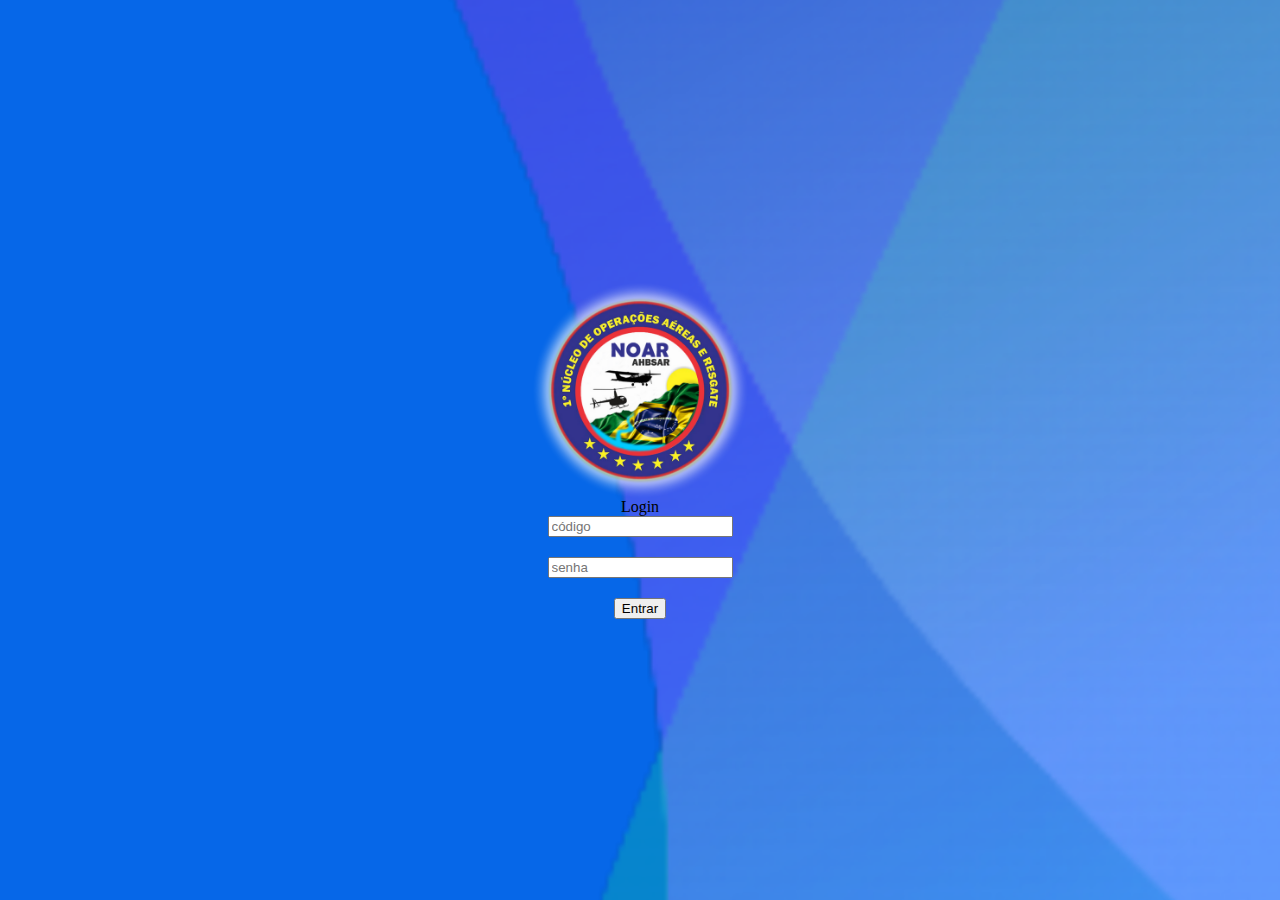
<file: login.html>
<!DOCTYPE html>
<html lang="en">
<head>
    <meta charset="UTF-8">
    <meta http-equiv="X-UA-Compatible" content="IE=edge">
    <meta name="viewport" content="width=device-width, initial-scale=1.0">
    <link rel="stylesheet" href="CSS/login.css" type="text/css">
    <link rel="icon" href="IMAGENS/logo_medicina.png" type="image/png">
    <link rel="preconnect" href="https://fonts.googleapis.com">
    <link rel="preconnect" href="https://fonts.gstatic.com" crossorigin>
    <link href="https://fonts.googleapis.com/css2?family=Roboto&display=swap" rel="stylesheet">
    <title>Login</title>
</head>
<body>
    <form id="formlogin" class="fundo">
        <img src="IMAGENS/logo.png" width="216px">
        <span class="logintext">Login</span>
        <input class="inputtextlogin" id="cod_bombeiro" placeholder="código" type="text">
        <input class="inputtextlogin" id="senha_bombeiro" placeholder="senha" style="margin-top: 20px;" type="password">
        <input type="submit" class="botaoentrarlogin" form="formlogin" style="margin-top: 20px;" value="Entrar">  
    </form>
</body>
<script src="https://code.jquery.com/jquery-3.7.0.min.js"></script>
<script src="JS/login.js"></script>
</html>
</file>
<file: CSS/index.css>
/*------------------------------------------CSS-GLOBAL------------------------------------------*/
body {
  margin: 0;
  width: 100%;
  height: 100%;
  padding: 0;
  overflow-x: hidden;
}
html {
  margin: 0;
  padding: 0;
  overflow-x: hidden;
}
/*------------------------------------------CSS-PAGINAS-GLOBAL------------------------------------------*/
.slide-body{
  margin-top: 60px;
  padding-bottom: 20px;
  padding-top: 20px;
  width: 100%;
  display: flex;
  flex-direction: column;
}
.swiper-container {
  width: 100%;
  height: 100%;
  margin: 0;
}
.swiper-slide {
  margin: 0;
  display: flex;
  color: black;
  height: 100%;
}
.navigation {
  width: 100%;
  height: 100%;
  display: flex;
  background-color: #0667E8;
  text-decoration: underline white;
  margin-left: 6px;
  color: #ccc;
  cursor: pointer;
}
.barra-Lateral {
  width: 180px;
  height: 100%;
  position: fixed;
  overflow-y: scroll;
  top: 60px;
  left: -220px;
  transition: left 0.3s ease;
  background-color: #0667E8;
  padding: 10px;
  border-right: 10px solid #0062e2;
  cursor: pointer;
  z-index: 9999; 
}
.menu-icon {
  filter: brightness(100%);
  transition: filter 0.3s ease;
}
.menu-icon.clicked {
  filter: brightness(30%);
}
.centro{
  display: flex;
  justify-content: center;
  justify-items: center;
  align-items: center;
  align-content: center;
}
.justify{
  display: flex;
  justify-items: center;
  align-items: center;
  align-content: center;
}
.linha{
  display: flex;
  flex-direction: row;
}
.coluna{
  display: flex;
  flex-direction: column;
}
.quadrado{
  display: flex;
  border: 1px 1px 1px;
  border-style: solid;
  border-color: #0667E8;
}
.circulo {
  display: flex;
  border: 1px 1px 1px;
  border-style: solid;
  border-color: #0667E8;
  border-radius: 50px;
}
.checkbox{
  appearance: none;
  -webkit-appearance: none;
  -moz-appearance: none;
  width: 16px;
  height: 16px;
  border: 2px solid #0667E8;
  outline: none;
  cursor: pointer;
}
.checkbox:checked {
  background-color: #0667E8 ;
}
.checkbox:focus {
  box-shadow: 0 0 1px 1px rgba(0, 0, 0, 0.3);
}
.checkbox-quadrado-azul{
  appearance: none;
  -webkit-appearance: none;
  -moz-appearance: none;
  width: 16px;
  height: 16px;
  border: 2px solid #000000;
  outline: none;
  cursor: pointer;
  
}
.checkbox-quadrado-azul:checked {
  background-color: #000000 ;
}
.checkbox-quadrado-azul:focus {
  box-shadow: 0 0 1px 1px rgba(0, 0, 0, 0.3);
}
.input-linha{
  border: none;
  border-bottom: 1px solid #0667E8;
  outline: none;
}
/*------------------------------------------CSS-PAGINAS------------------------------------------*/
.slide1 {
  margin: 0;
  width: 100%;
  height: 100%;
  background-color: white;
  display: flex;
  flex-direction: column;
}
/*--------------------------------------------emergências------------------------------------------*/
.slide2 {
  margin: 0;
  width: 100%;
  height: 100%;
  background-color: rgb(255, 255, 255);
  display: flex;
  flex-direction: column;
}

.slide3 {
  margin: 0;
  width: 100%;
  height: 100%;
  background-color: white;
  display: flex;
  flex-direction: column;
}


.slide4 {
  margin: 0;
  width: 100%;
  height: 100%;
  background-color: white;
  display: flex;
  flex-direction: column;
  padding-bottom: 20px;
}

.slide5 {
  margin: 0;
  width: 100%;
  height: 100%;
  background-color: white;
  display: flex;
  flex-direction: column;
}

.slide6 {
  margin: 0;
  width: 100%;
  height: 100%;
  background-color: white;
  display: flex;
  flex-direction: column;
}
.slide7 {
  margin: 0;
  width: 100%;
  height: 100%;
  background-color: white;
  display: flex;
  flex-direction: column;
  padding-bottom: 20px;
}

.slide8 {
  margin: 0;
  width: 100%;
  height: 100%;
  background-color: white;
  display: flex;
  flex-direction: column;
}

.slide9 {
  margin: 0;
  width: 100%;
  height: 100%;
  background-color: white;
  display: flex;
  flex-direction: column;
}
.slide10 {
  margin: 0;
  width: 100%;
  height: 100%;
  background-color: white;
  display: flex;
  flex-direction: column;
  padding-bottom: 20px;
}
/*--------------------------------------------CSS pag 11------------------------------------------*/
.slide11 {
  margin: 0;
  width: 100%;
  height: 100%;
  background-color: white;
  flex-direction: column;
}
.first
{
  margin: 0;
  width: 400px;
  height: 100%;
  background-color: #000000;
  display: flex;
  justify-content: center;
  justify-items: center;
  align-items: center;
  align-content: center;
  flex-direction: column;
}
.subclass
{
  margin-top: 5px;
  width: 80%;
  height: 10vh;
  background-color: #0062e2;
}
/*--------------------------------------------CSS pag 11------------------------------------------*/
.slide12 {
  margin: 0;
  width: 100%;
  height: 100%;
  background-color: rgb(255, 255, 255);
  display: flex;
  flex-direction: column;
}
/*--------------------------------------------CSS pag 11------------------------------------------*/
.slide13 {
  margin: 0;
  width: 100%;
  height: 100%;
  background-color: white;
  display: flex;
  flex-direction: column;
  padding-bottom: 20px;
}

.slide14 {
  margin: 0;
  width: 100%;
  height: 100%;
  background-color: white;
  display: flex;
  flex-direction: column;
}

.slide15 {
  margin: 0;
  width: 100%;
  height: 100%;
  background-color: white;
  display: flex;
  flex-direction: column;
}
.slide16 {
  margin: 0;
  width: 100%;
  height: 100%;
  background-color: white;
  display: flex;
  flex-direction: column;
  padding-bottom: 20px;
}

.slide17 {
  margin: 0;
  width: 100%;
  height: 100%;
  background-color: white;
  display: flex;
  flex-direction: column;
}

.slide18 {
  margin: 0;
  width: 100%;
  height: 100%;
  background-color: white;
  display: flex;
  flex-direction: column;
}
.slide19 {
  margin: 0;
  width: 100%;
  height: 100%;
  background-color: white;
  display: flex;
  flex-direction: column;
  padding-bottom: 20px;
}

.slide20 {
  margin: 0;
  width: 100%;
  height: 100%;
  background-color: white;
  display: flex;
  flex-direction: column;
}

.slide21 {
  margin: 0;
  width: 100%;
  height: 100%;
  background-color: white;
  display: flex;
  flex-direction: column;
}
.slide22 {
  margin: 0;
  width: 100%;
  height: 100%;
  background-color: white;
  display: flex;
  flex-direction: column;
  padding-bottom: 20px;
}

.slide23 {
  margin: 0;
  width: 100%;
  height: 100%;
  background-color: white;
  display: flex;
  flex-direction: column;
}

.slide24 {
  margin: 0;
  width: 100%;
  height: 100%;
  background-color: white;
  display: flex;
  flex-direction: column;
}
.slide25 {
  margin: 0;
  width: 100%;
  height: 100%;
  background-color: white;
  display: flex;
  flex-direction: column;
  padding-bottom: 20px;
}

.slide26 {
  margin: 0;
  width: 100%;
  height: 100%;
  background-color: white;
  display: flex;
  flex-direction: column;
}

.slide27 {
  margin: 0;
  width: 100%;
  height: 100%;
  background-color: white;
  display: flex;
  flex-direction: column;
}
.slide28 {
  margin: 0;
  width: 100%;
  height: 100%;
  background-color: white;
  display: flex;
  flex-direction: column;
  padding-bottom: 20px;
}

.slide29 {
  margin: 0;
  width: 100%;
  height: 100%;
  background-color: white;
  display: flex;
  flex-direction: column;
}

.slide30 {
  margin: 0;
  width: 100%;
  height: 100%;
  background-color: white;
  display: flex;
  flex-direction: column;
}
/*------------------------------------------CSS-CABEÇALHO------------------------------------------*/
.cabecalho{
  background-color: #0667E8;
  width: 100%;
  height: 60px;
  display: flex;
  position: fixed;
  flex-direction: row;
  justify-content: space-evenly;
  justify-items: center;
  align-items: center;
  align-content: center;
}
.cabecalho2{
  width: 100%;
  height: 20px;
  top: 60px;
  display: flex;
  position: fixed;
  color: white;
  background-color: #3585EF;
}
.cabecalho-titulo{
  width: 240px;
  text-align: center;
  height: 100%;
  color: white;
  font-size: 22px;
  display: flex;
  justify-content: center;
  justify-items: center;
  align-items: center;
  align-content: center;
}
/*------------------------------------------CSS-GERAL------------------------------------------*/
.square {
  width: 150px;
  height: 90px;
  border-radius: 10px;
  border: 2px solid blue;
  background-color: white;
  position: relative;
  cursor: pointer;
}
.squareintro {
  width: 120px;
  height: 30px;
  background-color: blue;
  position: center;
  margin-left:"70px";
  cursor: pointer;
}
.ok
{
  width: 90%;
  height: 80vh;
  margin-left: 20px;
  background-color: #0668e800;
  position: absolute;
  top: 100px;
  display: flex;
 /* justify-content: center;*/
  justify-items: center;
  align-items: center;
  align-content: center;
  flex-direction: column;
}
.ok1
{
  width: 90%;
  height: 80vh;
  margin-left: 20px;
  background-color: #0668e8b7;
  position: absolute;
  top: 100px;
  display: flex;
}
.confirma
{
  width: 50%;
  height: 10%;
  background-color: greenyellow;
  border-style: solid;
  border-radius: 10px;
  border-color: green;
}
</file>
<file: CSS/login.css>
body{
    margin: 0px;
    width: 100%;
    height: 100vh;
    display: flex;
    flex-direction: column;
    justify-items: center;
    align-items: center;
    align-content: center;
    background-color: #0667E8;
}
.fundo{
    width: 100%;
    height: 100%;
    display: flex;
    flex-direction: column;
    justify-items: center;
    align-items: center;
    align-content: center;
    justify-content: center;
    background-image: url("../IMAGENS/backgroud.png");
    background-size: 120%; 
    background-repeat: no-repeat; 
    background-position: center; 
}
</file>
